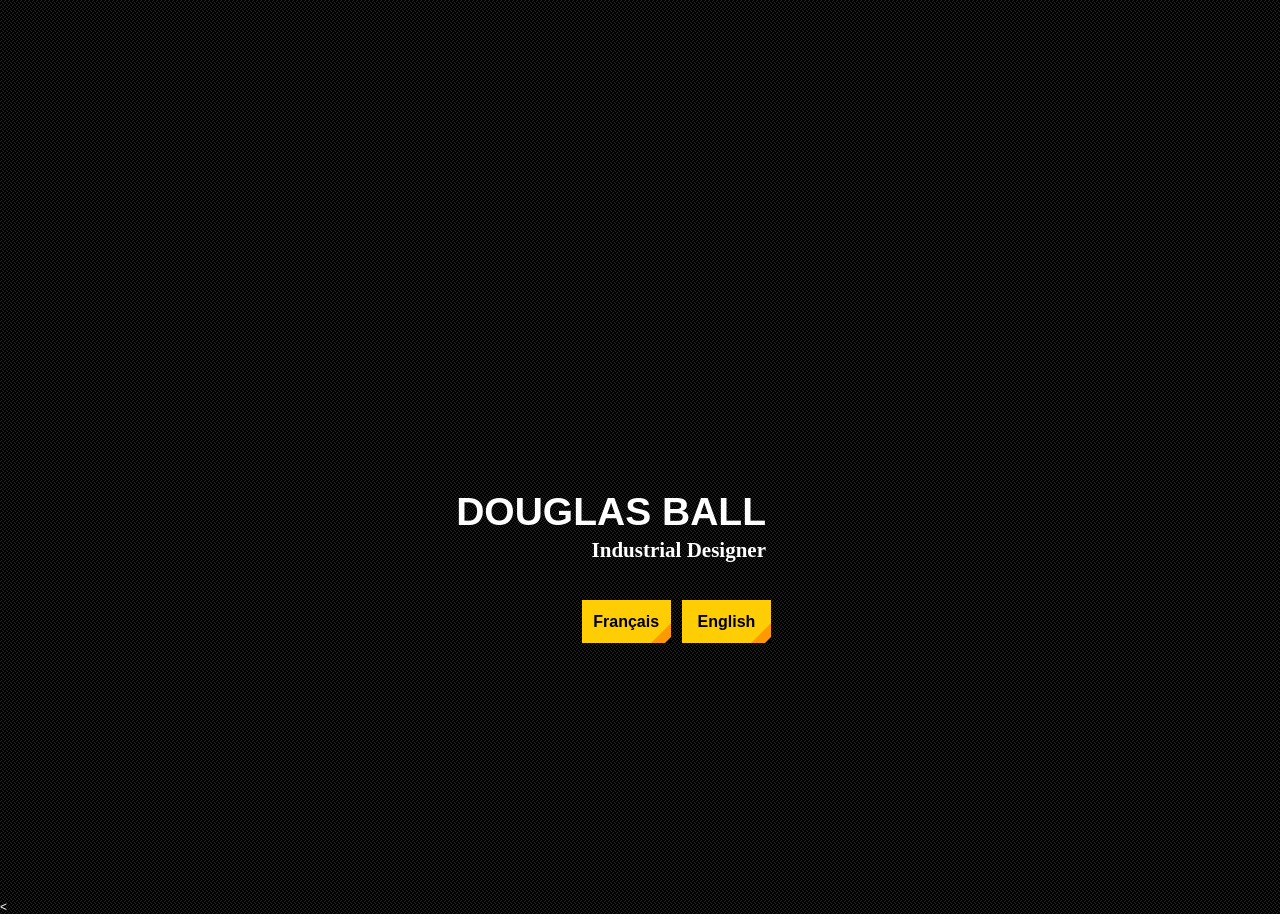
<file: index.html>
<!DOCTYPE html>
<html lang="en">
	<head>
	<meta charset="utf-8">
	<meta name="viewport" content="width=device-width, initial-scale=1.0">

	<meta name="google-site-verification" content="8_BoOnQp1hvRcv9w_NTmVwIzG1y6Srv9Dqgk5kgZcoM">

	<title>Douglas Ball — Canadian Industrial Designer</title>
	<meta name="description" content="Douglas Ball, Canadian industrial designer of the Race office system, the Clipper CS-1 workstation and the Lucy chair. An interactive timeline of his life and work, 1935 to today.">
	<meta name="author" content="Douglas Ball">
	<link rel="canonical" href="https://douglasball.com/">

	<meta property="og:type" content="website">
	<meta property="og:site_name" content="Douglas Ball">
	<meta property="og:title" content="Douglas Ball — Canadian Industrial Designer">
	<meta property="og:description" content="Douglas Ball, Canadian industrial designer of the Race office system, the Clipper CS-1 workstation and the Lucy chair. An interactive timeline of his life and work, 1935 to today.">
	<meta property="og:url" content="https://douglasball.com/">
	<meta property="og:image" content="https://douglasball.com/assets/images/og-douglasball.jpg">
	<meta property="og:image:width" content="1200">
	<meta property="og:image:height" content="630">
	<meta property="og:image:alt" content="The Clipper CS-1 capsule workstation, designed by Douglas Ball">
	<meta property="og:locale" content="en_CA">
	<meta property="og:locale:alternate" content="fr_CA">
	<meta name="twitter:card" content="summary_large_image">
	<meta name="theme-color" content="#ffffff">

	<link rel="shortcut icon" type="image/x-icon" href="assets/images/favicon.ico">
	<link rel="stylesheet" type="text/css" href="assets/css/bundle.css">

	<script type="application/ld+json">
{
 "@context": "https://schema.org",
 "@type": "Person",
 "@id": "https://douglasball.com/#douglas-ball",
 "name": "Douglas Ball",
 "jobTitle": "Industrial designer",
 "birthPlace": {
  "@type": "Place",
  "name": "Peterborough, Ontario, Canada"
 },
 "alumniOf": {
  "@type": "CollegeOrUniversity",
  "name": "Ontario College of Art"
 },
 "url": "https://douglasball.com/",
 "image": "https://douglasball.com/assets/images/og-douglasball.jpg",
 "email": "mailto:info@douglasball.com",
 "worksFor": {
  "@type": "Organization",
  "name": "Douglas Ball Inc.",
  "foundingDate": "1969",
  "address": {
   "@type": "PostalAddress",
   "addressLocality": "Sainte-Anne-de-Bellevue",
   "addressRegion": "QC",
   "addressCountry": "CA"
  }
 },
 "knowsAbout": [
  "Industrial design",
  "Office furniture",
  "Workplace design",
  "Seating design"
 ],
 "sameAs": [
  "https://www.hermanmiller.com/designers/ball/"
 ]
}
	</script>
	<script type="application/ld+json">
{
 "@context": "https://schema.org",
 "@type": "CreativeWork",
 "@id": "https://douglasball.com/#clipper-cs-1",
 "name": "Clipper CS-1",
 "alternateName": [
  "Clipper CS1",
  "Clipper CS-1 Workstation Capsule"
 ],
 "description": "A self-contained capsule computer workstation designed by Douglas Ball. Produced by Newspace, Fort Worth, Texas, 1993–1996.",
 "creator": {
  "@id": "https://douglasball.com/#douglas-ball"
 },
 "producer": {
  "@type": "Organization",
  "name": "Newspace"
 },
 "image": "https://douglasball.com/assets/images/temp/151.jpg",
 "subjectOf": {
  "@type": "WebPage",
  "url": "https://www.mbam.qc.ca/en/works/73203/",
  "name": "Montreal Museum of Fine Arts: Clipper CS-1 Workstation Capsule"
 }
}
	</script>
	<script type="application/ld+json">
{
 "@context": "https://schema.org",
 "@type": "WebSite",
 "name": "Douglas Ball",
 "url": "https://douglasball.com/",
 "inLanguage": [
  "en",
  "fr"
 ],
 "about": {
  "@id": "https://douglasball.com/#douglas-ball"
 }
}
	</script>
</head>

<body>
	<div class="wrapper">
		<div class="lds-roller"><div></div><div></div><div></div><div></div><div></div><div></div><div></div><div></div></div>

		<div class="section-main">
			<div class="section__bar">
	<h1>DOUGLAS BALL - </h1>

	<ul class="list-links">
		<li>
			<a href="#" class="js-popup" data-target="#popup-about">The Studio</a>
		</li>

		
	</ul><!-- /.list-links -->
</div><!-- /.section__bar -->


			<div class="widget-gallery">
	<div class="slider" id="slider__slides">
		<div class="slider__slides">
			<div class="slider__slide slider__slide--devider" data-target="#1930"></div><!-- /.slider__slide -->

			<div class="slider__slide" style="width: 228px;">
				<img src="assets/images/temp/projects1.jpg" alt="Douglas Ball family photograph, 1930s">
			</div>

			<div class="slider__slide" style="width: 285px;">
				<img src="assets/images/temp/projects2.jpg" alt="Douglas Ball as a baby with the family dog">

				<a href="#popup-text1" class="js-popup-text"></a>

				<div class="slider__slide-content mfp-hide" id="popup-text1">
					<div class="hidden-fr">
						<h5>LIFE IS GOOD</h5>

						<p>
							Life was good. I was fed on time and had my dog Max to look after me. As it turned out I remained an only child or as I prefer to say ìfirst bornî.
						</p>
					</div>

					<div class="hidden-en">
						<h5>LA VIE EST BELLE</h5>

						<p>
							La vie était belle. On me donnait à manger a l’heure et mon chien Max me protégeait.  Je suis finalement resté enfant unique ou « l’aîné », comme je préfère le dire.
						</p>
					</div>
				</div><!-- /.slider__slide-content -->
			</div>

			<div class="slider__slide" style="width: 350px;">
				<img src="assets/images/temp/projects3.jpg" alt="Douglas Ball family portrait">
			</div>

			<div class="slider__slide" style="width: 205px;">
				<img src="assets/images/temp/projects4-prev.jpg" alt="Douglas Ball archive photograph">
			</div>

			<div class="slider__slide slider__slide--devider" data-target="#1939" data-target-prev="#1930"></div><!-- /.slider__slide -->

			<div class="slider__slide" style="width: 298px;">
				<img src="assets/images/temp/projects4.jpg" alt="Folding Camera">

				<a href="#popup-text2" class="js-popup-text"></a>

				<div class="slider__slide-content mfp-hide" id="popup-text2">
					<div class="hidden-fr">
						<h5>FOLDING CAMERA</h5>

						<p>
							Whenever I visited my aunt I would go to the living room where she kept this marvelous little folding camera. I would spend hours looking into the lens and manipulating the controls.  Eventually I convinced her to trade the camera for a model of a boat I had made and then after several months managed to get the boat back. She was a very good aunt.  This was the beginning of a lifetime interest in cameras and photography.
						</p>
					</div>

					<div class="hidden-en">
						<h5>APPAREIL-PHOTO PLIANT</h5>

						<p>
							Lorsque je rendais visite à ma tante, j’allais dans le salon où elle rangeait ce merveilleux appareil-photo pliant. Je pouvais passer des heures à examiner les lentilles et manipuler les boutons. J’ai réussi à la convaincre de me donner sa caméra en échange d’un modèle de bateau que j’avais fabriqué et plusieurs mois plus tard, j’ai pu récupérer le bateau. C’était une vraie bonne tante. Ce fut le début d’une grande passion pour les caméras et la photo.
						</p>
					</div>
				</div><!-- /.slider__slide-content -->
			</div>

			<div class="slider__slide" style="width: 417px;">
				<img src="assets/images/temp/projects4-next.jpg" alt="Folding Camera">

				<a href="#popup-text3" class="js-popup-text"></a>

				<div class="slider__slide-content mfp-hide" id="popup-text3">
					<div class="hidden-fr">
						<h5>FOLDING CAMERA</h5>

						<p>
							Whenever I visited my aunt I would go to the living room where she kept this marvelous little folding camera. I would spend hours looking into the lens and manipulating the controls.  Eventually I convinced her to trade the camera for a model of a boat I had made and then after several months managed to get the boat back. She was a very good aunt.  This was the beginning of a lifetime interest in cameras and photography.
						</p>
					</div>

					<div class="hidden-en">
						<h5>APPAREIL-PHOTO PLIANT</h5>

						<p>
							Lorsque je rendais visite à ma tante, j’allais dans le salon où elle rangeait ce merveilleux appareil-photo pliant. Je pouvais passer des heures à examiner les lentilles et manipuler les boutons. J’ai réussi à la convaincre de me donner sa caméra en échange d’un modèle de bateau que j’avais fabriqué et plusieurs mois plus tard, j’ai pu récupérer le bateau. C’était une vraie bonne tante. Ce fut le début d’une grande passion pour les caméras et la photo.
						</p>
					</div>
				</div><!-- /.slider__slide-content -->
			</div>

			<div class="slider__slide" style="width: 193px;">
				<img src="assets/images/temp/projects5-prev.jpg" alt="Douglas Ball archive photograph">
			</div>

			<div class="slider__slide" style="width: 473px;">
				<img src="assets/images/temp/projects5.jpg" alt="Ontario College of Art building">
			</div>

			<div class="slider__slide slider__slide--devider" data-target="#1949" data-target-prev="#1939"></div><!-- /.slider__slide -->

			<div class="slider__slide" style="width: 251px;">
				<img src="assets/images/temp/projects5-next.jpg" alt="Douglas Ball archive photograph">
			</div>

			<div class="slider__slide" style="width: 285px;">
				<img src="assets/images/temp/projects6.jpg" alt="Sunshine Waterloo">

				<a href="#popup-text4" class="js-popup-text"></a>

				<div class="slider__slide-content mfp-hide" id="popup-text4">
					<div class="hidden-fr">
						<h5>SUNSHINE WATERLOO</h5>

						<p>
							Upon my return to Canada I spent a few days in Toronto looking for work but then decided to head to New York. Along the way I stopped in to visit an old school friend who convinced me to spend at least one day in the Kitchener Waterloo area to look for something. In those days it was customary for designers to go to the large cities to seek employment but in reality the manufacturers were in the smaller towns where John had found his position. I agreed to postpone New York for a couple of days and the next day I followed the leads he had given me. That day I received two offers and accepted a position as a designer with a company I had never heard of before. It was called Sunshine Waterloo. 
							I would be their first industrial designer ever. I was given a large empty room with a drafting table and chair and absolutely no direction. Every so often the president would walk by, look in the window, shrug his shoulders and move on. The company manufactured a lot of things but they were best known for their baby carriages, roller skates and tricycles. They also made some a few office chairs, desks, and kitchen pots and pans. Despite this incredible variety of goods they had managed to acquire a certain reputation for quality.
						</p>
					</div>

					<div class="hidden-en">
						<h5>SUNSHINE WATERLOO</h5>

						<p>
							À mon retour au Canada, j’ai passé quelques jours à Toronto pour trouver du travail puis j’ai décidé de me rendre à New-York. En chemin, je suis arrêté visiter un ancien camarade de classe qui m’a convaincu de rester au moins une journée dans la région de Kitchener-Waterloo pour tenter de trouver quelque chose. À cette époque, les designers recherchaient un emploi dans les grands centres urbains mais en réalité, les manufacturiers se trouvaient dans les plus petites villes et c’est dans l’une d’elles que John avait trouvé son emploi. J’ai accepté de reporter de quelques jours ma visite à New-York et le lendemain, j’ai suivi les pistes qu’il m’avait données. Ce jour-là, j’ai reçu deux offres et j’ai accepté un poste de designer dans une compagnie dont je n’avais jamais entendu parler : Sunshine Waterloo. 
							Je fus leur tout premier designer industriel. On m’a assigné une grande pièce vide avec une table à dessin et une chaise. On ne m’a donné aucune directive. De temps en temps, le président m’apercevait, regardait par la fenêtre avant de hausser les épaules et continuer son chemin. La compagnie a fabriqué plusieurs produits mais était plutôt reconnue pour ses landaus, ses planches à roulettes et ses tricycles. Ils ont également produit quelques chaises, des bureaux et des batteries de cuisine. Malgré sa grande variété de produits, la compagnie s’est forgé une bonne réputation en ce qui a trait à la qualité.
						</p>
					</div>
				</div><!-- /.slider__slide-content -->
			</div>

			<div class="slider__slide slider__slide--devider" data-target="#1960" data-target-prev="#1949"></div><!-- /.slider__slide -->

			<div class="slider__slide" style="width: 291px;">
				<img src="assets/images/temp/projects7.jpg" alt="Post-Baby Boom">

				<a href="#popup-text5" class="js-popup-text"></a>

				<div class="slider__slide-content mfp-hide" id="popup-text5">
					<div class="hidden-fr">
						<h5>POST-BABY BOOM</h5>

						<p>
							There were indications that the baby boom that followed the war would soon start to decline, and I had little interest in designing pots or pans.  While the Intention for the New York trip was to seek out a Herman Miller or Knoll it occurred to me that perhaps this company could be remade into something different. After all, my grandmother had said, ìHere is a pencil, draw what you would like to haveî.  I then decided that I would like this company to be more like a Knoll or Herman Miller. After all when you are young and believe in yourself anything is possible. So I reached for my pencil and started to draw furniture.
						</p>
					</div>

					<div class="hidden-en">
						<h5>L’APRÈS BABY-BOOM</h5>

						<p>
							Certains paramètres indiquaient que le baby boom qui suivit la guerre connaîtrait bientôt un déclin et je n’étais pas intéressé à concevoir des batteries de cuisine. Alors que le but de mon voyage à New-York était de trouver un Herman Miller ou un Knoll, j’ai alors pensé que la compagnie pouvait trouver une nouvelle vocation. Après tout, ma grand-mère avait dit : « Voici un crayon. Dessine ce que tu aimerais avoir ». J’ai alors décidé que cette compagnie prendrait des airs de Knoll ou Herman Miller. Après tout, quand on est jeune et que l’on croit en notre potentiel, tout est possible. Alors j’ai pris mon crayon et j’ai commencé à dessiner des meubles.
						</p>
					</div>
				</div><!-- /.slider__slide-content -->
			</div>

			<div class="slider__slide" style="width: 285px;">
				<img src="assets/images/temp/projects8.jpg" alt="1200 Series Airport Seating">

				<a href="#popup-text6" class="js-popup-text"></a>

				<div class="slider__slide-content mfp-hide" id="popup-text6">
					<div class="hidden-fr">
						<h5>1200 SERIES AIRPORT SEATING</h5>

						<p>
							If not the first it was certainly one of the very early designs for Sunshine Office Equipment. At this time the Canadian Government was in the process of building new airports across the country. We arrived a little late in the programme but this series was used in some new terminals. One was the Inuvik terminal in the Northwest Territories. One of the concerns the government had was that the natives would move into the terminal during the winter and sleep on the seating. I persuaded them that it would not be that comfortable but secretly felt with enough furs under them they would be fine. 
							I earned my first patent with this series. The seat and back pads were identical and could be replaced easily by a discrete hook and wire method. I thought this would bring great benefits for a product designed for public spaces. A few years later I saw great numbers of this seating in the Toronto train station. The pads were in terrible shape. They were sliced, burnt and ripped and no one had bothered to replace them.
						</p>
					</div>

					<div class="hidden-en">
						<h5>BANCS D’AÉROPORT SÉRIES 1200</h5>

						<p>
							À cette époque, le gouvernement canadien s’affairait à construire de nouveaux aéroports à la grandeur du pays. Le programme était déjà commencé lorsque nous nous sommes manifestés mais cette série fut utilisée dans certains des nouveaux terminaux, dont celui d’Inuvik dans les Territoires du Nord-Ouest. Les représentants du gouvernement craignaient que les autochtones se rendent au terminal pendant l’hiver pour dormir sur les bancs. J’ai réussi à les convaincre que les bancs ne seraient pas si confortables tout en sachant qu’une bonne couche de fourrure en guise de matelas ferait l’affaire.
							J’ai obtenu mon premier brevet grâce à cette série. Les sièges et les dossiers étaient identiques et pouvaient être facilement remplacés grâce à un système de crochets et de câbles. Je croyais qu’il s’agissait d’un avantage certain pour un produit conçu pour les espaces publics. Quelques années plus tard, j’ai remarqué que la gare de train de Toronto comptait plusieurs de ces sièges. Ils étaient déchirés, brûlés et arrachés et personne n’avait cru bon de les remplacer.
						</p>
					</div>
				</div><!-- /.slider__slide-content -->
			</div>

			<div class="slider__slide" style="width: 320px;">
				<img src="assets/images/temp/projects9.jpg" alt="Sunshine Showroom">

				<a href="#popup-text7" class="js-popup-text"></a>

				<div class="slider__slide-content mfp-hide" id="popup-text7">
					<div class="hidden-fr">
						<h5>SUNSHINE SHOWROOM</h5>

						<p>
							Since I was the only designer in the company it fell on my shoulders to design the showrooms as well as the graphics and do some of the photography. The president Jack Vingoe brought in outside designers to work on certain projects. One was John Gallop from the architectural firm of John C. Parkin.  He designed the desk series shown in this picture. We remained great friends to this day.
							At this point in time the company changed the name from Sunshine Waterloo to Sunshine Office equipment and they slowly started to phase out many of the other product lines. The new direction was established.
						</p>
					</div>

					<div class="hidden-en">
						<h5>SALLE D’EXPOSITION DE SUNSHINE</h5>

						<p>
							Étant donné que j’étais le seul designer de la compagnie, je fus mandaté pour la conception des salles d’exposition. J’étais également responsable des éléments graphiques et de la photographie. Le président, Jack Vingoe, a invité des designers de l’extérieur à travailler sur certains projets. L’un d’eux était John Gallop de la société d’architecture John C. Parkin. Il a dessiné la série de bureaux qui apparaît sur la photo. Nous sommes restés de très bons amis. C’est à cette époque que la compagnie changea de nom, Sunshine Waterloo devint Sunshine Office equipment. La compagnie ralentit la production de plusieurs autres lignes de produits, elle avait pris une nouvelle direction.
						</p>
					</div>
				</div><!-- /.slider__slide-content -->
			</div>

			<div class="slider__slide" style="width: 285px;">
				<img src="assets/images/temp/projects10.jpg" alt="1050 Chair Series">

				<a href="#popup-text8" class="js-popup-text"></a>

				<div class="slider__slide-content mfp-hide" id="popup-text8">
					<div class="hidden-fr">
						<h5>1050 CHAIR SERIES</h5>

						<p>
							In addition to the Airport seating there was a flurry of seating projects in the second and third year I was a staff designer at Sunshine. Gradually the image of the company was changing from one that produced a variety of product to one that was in the office and contract furnishing business. This all happened in a span of three years.
						</p>
					</div>

					<div class="hidden-en">
						<h5>CHAISE SÉRIES 1050</h5>						

						<p>
							Au cours de ma deuxième et troisième année en tant que designer chez Sunshine, il y eût de nombreux projets de sièges, en plus de celui des bancs d’aéroport. Peu à peu, l’image de la compagnie se modifiait. Ayant d’abord été une compagnie qui produisait une variété de produits, elle se spécialisait désormais dans le mobilier de bureau. Ce virage s’est effectué sur une période de trois ans.
						</p>
					</div>
				</div><!-- /.slider__slide-content -->
			</div>

			<div class="slider__slide" style="width: 285px;">
				<img src="assets/images/temp/projects11.jpg" alt="Canadian Pavilion">

				<a href="#popup-text9" class="js-popup-text"></a>

				<div class="slider__slide-content mfp-hide" id="popup-text9">
					<div class="hidden-fr">
						<h5>CANADIAN PAVILION</h5>

						<p>
							Something quite unexpected happened early in the year. I was offered a job by Robin Bush Associates to work on the 1967 World's Fair to be held in Montreal. While I was enjoying my work at Sunshine this offer was extremely interesting as it would allow me to work on exhibition design at a world's fair level.  After serious consideration I accepted and moved the family to Ottawa and commenced work on our section of the Canadian Pavilion. The work in Ottawa was moving along very well but in the year I was there Sunshine bought a wood manufacturer in Montreal and they wanted me to return to the company. Again after serious consideration I agree on the conditions that they rename the company and that I be allowed to work in Montreal as a consultant and not as a staff designer. The president gave me a weekend to present to them a new name for the company. Monday I suggested the name Sunar.
						</p>
					</div>

					<div class="hidden-en">
						<h5>PAVILLON DU CANADA</h5>

						<p>
							Une chose inattendue s’est produite au début de l’année. La société Robin Bush Associates m’a offert en poste en vue de l’exposition universelle de 1967 qui se tiendrait à Montréal. Même si j’aimais mon travail chez Sunshine, cette offre était extrêmement intéressante puisqu’elle me permettrait de travailler à la conception d’une exposition à l’échelle mondiale. Après une sérieuse réflexion, j’ai accepté. J’ai déménagé à Ottawa avec ma famille et j’ai commencé à travailler sur notre section du Pavillon du Canada.
							Le travail progressait bien et pendant que j’étais à Ottawa, Sunshine fit l’acquisition d’un manufacturier de Montréal, spécialisé dans les produits du bois, et ils me demandèrent de revenir à la compagnie. Après une autre bonne réflexion, j’ai accepté à la condition qu’ils rebaptisent la compagnie et qu’ils me permettent de travailler à Montréal en tant que conseiller et non en tant que designer et employé. Le président m’a donné un weekend pour trouver un nouveau nom pour la compagnie. Le lundi, j’ai suggéré le nom de Sunar.
						</p>
					</div>
				</div><!-- /.slider__slide-content -->
			</div>

			<div class="slider__slide" style="width: 143px;">
				<img src="assets/images/temp/projects12.jpg" alt="F System office furniture for Sunar, 1967">

				<a href="#popup-gallery1" class="js-popup-gallery"></a>

				<div class="slider-alt mfp-hide" id="popup-gallery1">
					<div class="slider__clip">
						<div class="slider__slides-alt">
							<div class="slider__slide-alt">
								<img src="assets/images/temp/1.jpg" loading="lazy" alt="F System office furniture for Sunar, 1967, slide 1" class="hidden-fr">

								<img src="assets/images/temp/1_fr.jpg" loading="lazy" alt="F System office furniture for Sunar, 1967, slide 1 (French caption)" class="hidden-en">
							</div><!-- /.slider__slide -->

							<div class="slider__slide-alt">
								<img src="assets/images/temp/2.jpg" loading="lazy" alt="F System office furniture for Sunar, 1967, slide 2" class="hidden-fr">

								<img src="assets/images/temp/2_fr.jpg" loading="lazy" alt="F System office furniture for Sunar, 1967, slide 2 (French caption)" class="hidden-en">
							</div><!-- /.slider__slide -->
						</div><!-- /.slider__slides -->
					</div><!-- /.slider__clip -->
				</div><!-- /.slider js-slider -->
			</div>

			<div class="slider__slide" style="width: 210px;">
				<img src="assets/images/temp/projects13.jpg" alt="Animated drawing of an open-plan office">

				<a href="#popup-video1" class="js-popup-video"></a>

				<div class="slider__slide-video mfp-hide" id="popup-video1" data-video="assets/images/project13.mp4"></div><!-- /.slider__slide-content -->
			</div>

			<div class="slider__slide" style="width: 245px;">
				<img src="assets/images/temp/projects14.jpg" alt="S System for Sunar, 1969–1978">

				<a href="#popup-gallery2" class="js-popup-gallery"></a>

				<div class="slider-alt mfp-hide" id="popup-gallery2">
					<div class="slider__clip">
						<div class="slider__slides-alt">
							<div class="slider__slide-alt">
								<img src="assets/images/temp/11.jpg" loading="lazy" alt="S System for Sunar, 1969–1978, slide 1" class="hidden-fr">
								<img src="assets/images/temp/11_fr.jpg" loading="lazy" alt="S System for Sunar, 1969–1978, slide 1 (French caption)" class="hidden-en">
							</div><!-- /.slider__slide -->

							<div class="slider__slide-alt">
								<img src="assets/images/temp/12.jpg" loading="lazy" alt="S System for Sunar, 1969–1978, slide 2" class="hidden-fr">
								<img src="assets/images/temp/12_fr.jpg" loading="lazy" alt="S System for Sunar, 1969–1978, slide 2 (French caption)" class="hidden-en">
							</div><!-- /.slider__slide -->

							<div class="slider__slide-alt">
								<img src="assets/images/temp/13.jpg" loading="lazy" alt="S System for Sunar, 1969–1978, slide 3" class="hidden-fr">
								<img src="assets/images/temp/13_fr.jpg" loading="lazy" alt="S System for Sunar, 1969–1978, slide 3 (French caption)" class="hidden-en">
							</div><!-- /.slider__slide -->
						</div><!-- /.slider__slides -->
					</div><!-- /.slider__clip -->
				</div><!-- /.slider js-slider -->
			</div>

			<div class="slider__slide" style="width: 203px;">
				<img src="assets/images/temp/projects15.jpg" alt="Unitwall System for Sunar, 1969–1990">

				<a href="#popup-gallery3" class="js-popup-gallery"></a>

				<div class="slider-alt mfp-hide" id="popup-gallery3">
					<div class="slider__clip">
						<div class="slider__slides-alt">
							<div class="slider__slide-alt">
								<img src="assets/images/temp/21.jpg" loading="lazy" alt="Unitwall System for Sunar, 1969–1990, slide 1" class="hidden-fr">
								<img src="assets/images/temp/21_fr.jpg" loading="lazy" alt="Unitwall System for Sunar, 1969–1990, slide 1 (French caption)" class="hidden-en">
							</div><!-- /.slider__slide -->

							<div class="slider__slide-alt">
								<img src="assets/images/temp/22.jpg" loading="lazy" alt="Unitwall System for Sunar, 1969–1990, slide 2" class="hidden-fr">
								<img src="assets/images/temp/22_fr.jpg" loading="lazy" alt="Unitwall System for Sunar, 1969–1990, slide 2 (French caption)" class="hidden-en">
							</div><!-- /.slider__slide -->

							<div class="slider__slide-alt">
								<img src="assets/images/temp/23.jpg" loading="lazy" alt="Unitwall System for Sunar, 1969–1990, slide 3" class="hidden-fr">
								<img src="assets/images/temp/23_fr.jpg" loading="lazy" alt="Unitwall System for Sunar, 1969–1990, slide 3 (French caption)" class="hidden-en">
							</div><!-- /.slider__slide -->
						</div><!-- /.slider__slides -->
					</div><!-- /.slider__clip -->
				</div><!-- /.slider js-slider -->
			</div>

			<div class="slider__slide" style="width: 285px;">
				<img src="assets/images/temp/projects16.jpg" alt="Still from a film of a child with a wheel">

				<a href="#popup-video2" class="js-popup-video"></a>

				<div class="slider__slide-video mfp-hide" id="popup-video2" data-video="assets/images/70seconds.mp4"></div><!-- /.slider__slide-content -->
			</div>

			<div class="slider__slide" style="width: 237px;">
				<img src="assets/images/temp/projects17.jpg" alt="PAS System for Sunar, 1971–1986">

				<a href="#popup-gallery4" class="js-popup-gallery"></a>

				<div class="slider-alt mfp-hide" id="popup-gallery4">
					<div class="slider__clip">
						<div class="slider__slides-alt">
							<div class="slider__slide-alt">
								<img src="assets/images/temp/31.jpg" loading="lazy" alt="PAS System for Sunar, 1971–1986, slide 1" class="hidden-fr">
								<img src="assets/images/temp/31_fr.jpg" loading="lazy" alt="PAS System for Sunar, 1971–1986, slide 1 (French caption)" class="hidden-en">
							</div><!-- /.slider__slide -->

							<div class="slider__slide-alt">
								<img src="assets/images/temp/32.jpg" loading="lazy" alt="PAS System for Sunar, 1971–1986, slide 2" class="hidden-fr">
								<img src="assets/images/temp/32_fr.jpg" loading="lazy" alt="PAS System for Sunar, 1971–1986, slide 2 (French caption)" class="hidden-en">
							</div><!-- /.slider__slide -->
						</div><!-- /.slider__slides -->
					</div><!-- /.slider__clip -->
				</div><!-- /.slider js-slider -->
			</div>

			<div class="slider__slide slider__slide--devider" data-target="#1970" data-target-prev="#1960"></div><!-- /.slider__slide -->

			<div class="slider__slide" style="width: 249px;">
				<img src="assets/images/temp/projects18.jpg" alt="Curb-climbing wheelchair prototype, 1973">

				<a href="#popup-gallery5" class="js-popup-gallery"></a>

				<div class="slider-alt mfp-hide" id="popup-gallery5">
					<div class="slider__clip">
						<div class="slider__slides-alt">
							<div class="slider__slide-alt">
								<img src="assets/images/temp/41.jpg" loading="lazy" alt="Curb-climbing wheelchair prototype, 1973, slide 1" class="hidden-fr">
								<img src="assets/images/temp/41_fr.jpg" loading="lazy" alt="Curb-climbing wheelchair prototype, 1973, slide 1 (French caption)" class="hidden-en">
							</div><!-- /.slider__slide -->

							<div class="slider__slide-alt">
								<img src="assets/images/temp/42.jpg" loading="lazy" alt="Curb-climbing wheelchair prototype, 1973, slide 2" class="hidden-fr">
								<img src="assets/images/temp/42_fr.jpg" loading="lazy" alt="Curb-climbing wheelchair prototype, 1973, slide 2 (French caption)" class="hidden-en">
							</div><!-- /.slider__slide -->

							<div class="slider__slide-alt">
								<img src="assets/images/temp/43.jpg" loading="lazy" alt="Curb-climbing wheelchair prototype, 1973, slide 3" class="hidden-fr">
								<img src="assets/images/temp/43_fr.jpg" loading="lazy" alt="Curb-climbing wheelchair prototype, 1973, slide 3 (French caption)" class="hidden-en">
							</div><!-- /.slider__slide -->

							<div class="slider__slide-alt">
								<img src="assets/images/temp/44.jpg" loading="lazy" alt="Curb-climbing wheelchair prototype, 1973, slide 4" class="hidden-fr">
								<img src="assets/images/temp/44_fr.jpg" loading="lazy" alt="Curb-climbing wheelchair prototype, 1973, slide 4 (French caption)" class="hidden-en">
							</div><!-- /.slider__slide -->

							<div class="slider__slide-alt">
								<img src="assets/images/temp/45.jpg" loading="lazy" alt="Curb-climbing wheelchair prototype, 1973, slide 5" class="hidden-fr">
								<img src="assets/images/temp/45_fr.jpg" loading="lazy" alt="Curb-climbing wheelchair prototype, 1973, slide 5 (French caption)" class="hidden-en">
							</div><!-- /.slider__slide -->

							<div class="slider__slide-alt">
								<img src="assets/images/temp/46.jpg" loading="lazy" alt="Curb-climbing wheelchair prototype, 1973, slide 6" class="hidden-fr">
								<img src="assets/images/temp/46_fr.jpg" loading="lazy" alt="Curb-climbing wheelchair prototype, 1973, slide 6 (French caption)" class="hidden-en">
							</div><!-- /.slider__slide -->

							<div class="slider__slide-alt">
								<img src="assets/images/temp/47.jpg" loading="lazy" alt="Curb-climbing wheelchair prototype, 1973, slide 7" class="hidden-fr">
								<img src="assets/images/temp/47_fr.jpg" loading="lazy" alt="Curb-climbing wheelchair prototype, 1973, slide 7 (French caption)" class="hidden-en">
							</div><!-- /.slider__slide -->
						</div><!-- /.slider__slides -->
					</div><!-- /.slider__clip -->
				</div><!-- /.slider js-slider -->
			</div>

			<div class="slider__slide" style="width: 150px;">
				<img src="assets/images/temp/projects19.jpg" alt="Child&#x27;s wheelchair prototype">
			</div>

			<div class="slider__slide" style="width: 170px;">
				<img src="assets/images/temp/projects20.jpg" alt="Race System lighting pole detail">
			</div>

			<div class="slider__slide" style="width: 207px;">
				<img src="assets/images/temp/projects21.jpg" alt="Chair prototype models">

				<a href="#popup-gallery5b" class="js-popup-gallery"></a>

				<div class="slider-alt mfp-hide" id="popup-gallery5b">
					<div class="slider__clip">
						<div class="slider__slides-alt">
							<div class="slider__slide-alt">
								<img src="assets/images/temp/51.jpg" loading="lazy" alt="Chair prototype models, slide 1" class="hidden-fr">
								<img src="assets/images/temp/51_fr.jpg" loading="lazy" alt="Chair prototype models, slide 1 (French caption)" class="hidden-en">
							</div><!-- /.slider__slide -->

							<div class="slider__slide-alt">
								<img src="assets/images/temp/52.jpg" loading="lazy" alt="Chair prototype models, slide 2" class="hidden-fr">
								<img src="assets/images/temp/52_fr.jpg" loading="lazy" alt="Chair prototype models, slide 2 (French caption)" class="hidden-en">
							</div><!-- /.slider__slide -->

							<div class="slider__slide-alt">
								<img src="assets/images/temp/53.jpg" loading="lazy" alt="Chair prototype models, slide 3" class="hidden-fr">
								<img src="assets/images/temp/53_fr.jpg" loading="lazy" alt="Chair prototype models, slide 3 (French caption)" class="hidden-en">
							</div><!-- /.slider__slide -->

							<div class="slider__slide-alt">
								<img src="assets/images/temp/54.jpg" loading="lazy" alt="Chair prototype models, slide 4" class="hidden-fr">
								<img src="assets/images/temp/54_fr.jpg" loading="lazy" alt="Chair prototype models, slide 4 (French caption)" class="hidden-en">
							</div><!-- /.slider__slide -->

							<div class="slider__slide-alt">
								<img src="assets/images/temp/55.jpg" loading="lazy" alt="Chair prototype models, slide 5" class="hidden-fr">
								<img src="assets/images/temp/55_fr.jpg" loading="lazy" alt="Chair prototype models, slide 5 (French caption)" class="hidden-en">
							</div><!-- /.slider__slide -->
						</div><!-- /.slider__slides -->
					</div><!-- /.slider__clip -->
				</div><!-- /.slider js-slider -->
			</div>

			<div class="slider__slide" style="width: 264px;">
				<img src="assets/images/temp/projects22.jpg" alt="Race System concept sketch">
			</div>

			<div class="slider__slide" style="width: 221px;">
				<img src="assets/images/temp/projects23.jpg" alt="Race System sketches, Paris 1977">

				<a href="#popup-gallery6" class="js-popup-gallery"></a>

				<div class="slider-alt mfp-hide" id="popup-gallery6">
					<div class="slider__clip">
						<div class="slider__slides-alt">
							<div class="slider__slide-alt">
								<img src="assets/images/temp/61.jpg" loading="lazy" alt="Race System sketches, Paris 1977, slide 1" class="hidden-fr">
								<img src="assets/images/temp/61_fr.jpg" loading="lazy" alt="Race System sketches, Paris 1977, slide 1 (French caption)" class="hidden-en">
							</div><!-- /.slider__slide -->

							<div class="slider__slide-alt">
								<img src="assets/images/temp/62.jpg" loading="lazy" alt="Race System sketches, Paris 1977, slide 2" class="hidden-fr">
								<img src="assets/images/temp/62_fr.jpg" loading="lazy" alt="Race System sketches, Paris 1977, slide 2 (French caption)" class="hidden-en">
							</div><!-- /.slider__slide -->

							<div class="slider__slide-alt">
								<img src="assets/images/temp/63.jpg" loading="lazy" alt="Race System sketches, Paris 1977, slide 3" class="hidden-fr">
								<img src="assets/images/temp/63_fr.jpg" loading="lazy" alt="Race System sketches, Paris 1977, slide 3 (French caption)" class="hidden-en">
							</div><!-- /.slider__slide -->

							<div class="slider__slide-alt">
								<img src="assets/images/temp/64.jpg" loading="lazy" alt="Race System sketches, Paris 1977, slide 4" class="hidden-fr">
								<img src="assets/images/temp/64_fr.jpg" loading="lazy" alt="Race System sketches, Paris 1977, slide 4 (French caption)" class="hidden-en">
							</div><!-- /.slider__slide -->

							<div class="slider__slide-alt">
								<img src="assets/images/temp/65.jpg" loading="lazy" alt="Race System sketches, Paris 1977, slide 5" class="hidden-fr">
								<img src="assets/images/temp/65_fr.jpg" loading="lazy" alt="Race System sketches, Paris 1977, slide 5 (French caption)" class="hidden-en">
							</div><!-- /.slider__slide -->

							<div class="slider__slide-alt">
								<img src="assets/images/temp/66.jpg" loading="lazy" alt="Race System sketches, Paris 1977, slide 6" class="hidden-fr">
								<img src="assets/images/temp/66_fr.jpg" loading="lazy" alt="Race System sketches, Paris 1977, slide 6 (French caption)" class="hidden-en">
							</div><!-- /.slider__slide -->
						</div><!-- /.slider__slides -->
					</div><!-- /.slider__clip -->
				</div><!-- /.slider js-slider -->
			</div>

			<div class="slider__slide" style="width: 162px;">
				<img src="assets/images/temp/projects24.jpg" alt="Montreal Showroom">

				<a href="#popup-text10" class="js-popup-text"></a>

				<div class="slider__slide-content mfp-hide" id="popup-text10">
					<div class="hidden-fr">
						<h5>MONTREAL SHOWROOM</h5>

						<p>
							After the frenzied activity with Race I moved with the family to California for a short time to try and get my head together again. There was little time to rest as we had to start work on the Montreal showroom. However during our time in California I decided it was time to think of a simpler concept of furniture which would not be thought of as a system.
						</p>
					</div>

					<div class="hidden-en">
						<h5>SALLE D’EXPOSITION DE MONTRÉAL</h5>

						<p>
							Suite à l’effervescence liée au projet Race, je suis déménagé avec ma famille en Californie pour tenter de reprendre mes esprits. Je n’avais pas beaucoup de temps pour me reposer puisqu’il fallait commencer à travailler sur la salle d’exposition montréalaise. Toutefois, pendant notre séjour en Californie, j’ai décidé qu’il était temps de penser à un concept de mobilier plus simple qui ne fonctionnerait pas comme un système.
						</p>
					</div>
				</div><!-- /.slider__slide-content -->
			</div>

			<div class="slider__slide" style="width: 209px;">
				<img src="assets/images/temp/projects25.jpg" alt="Cameron Series for SunarHauserman, 1983">

				<a href="#popup-gallery7" class="js-popup-gallery"></a>

				<div class="slider-alt mfp-hide" id="popup-gallery7">
					<div class="slider__clip">
						<div class="slider__slides-alt">
							<div class="slider__slide-alt">
								<img src="assets/images/temp/71.jpg" loading="lazy" alt="Cameron Series for SunarHauserman, 1983, slide 1" class="hidden-fr">
								<img src="assets/images/temp/71_fr.jpg" loading="lazy" alt="Cameron Series for SunarHauserman, 1983, slide 1 (French caption)" class="hidden-en">
							</div><!-- /.slider__slide -->

							<div class="slider__slide-alt">
								<img src="assets/images/temp/72.jpg" loading="lazy" alt="Cameron Series for SunarHauserman, 1983, slide 2" class="hidden-fr">
								<img src="assets/images/temp/72_fr.jpg" loading="lazy" alt="Cameron Series for SunarHauserman, 1983, slide 2 (French caption)" class="hidden-en">
							</div><!-- /.slider__slide -->

							<div class="slider__slide-alt">
								<img src="assets/images/temp/73.jpg" loading="lazy" alt="Cameron Series for SunarHauserman, 1983, slide 3" class="hidden-fr">
								<img src="assets/images/temp/73_fr.jpg" loading="lazy" alt="Cameron Series for SunarHauserman, 1983, slide 3 (French caption)" class="hidden-en">
							</div><!-- /.slider__slide -->

							<div class="slider__slide-alt">
								<img src="assets/images/temp/74.jpg" loading="lazy" alt="Cameron Series for SunarHauserman, 1983, slide 4" class="hidden-fr">
								<img src="assets/images/temp/74_fr.jpg" loading="lazy" alt="Cameron Series for SunarHauserman, 1983, slide 4 (French caption)" class="hidden-en">
							</div><!-- /.slider__slide -->
						</div><!-- /.slider__slides -->
					</div><!-- /.slider__clip -->
				</div><!-- /.slider js-slider -->
			</div>

			<div class="slider__slide slider__slide--devider" data-target="#1980" data-target-prev="#1970"></div><!-- /.slider__slide -->

			<div class="slider__slide" style="width: 195px;">
				<img src="assets/images/temp/projects26.jpg" alt="Office interior with Douglas Ball furniture">

				<a href="#popup-gallery8" class="js-popup-gallery"></a>

				<div class="slider-alt mfp-hide" id="popup-gallery8">
					<div class="slider__clip">
						<div class="slider__slides-alt">
							<div class="slider__slide-alt">
								<img src="assets/images/temp/81.jpg" loading="lazy" alt="Douglas Ball project, slide 1">
							</div><!-- /.slider__slide -->

							<div class="slider__slide-alt">
								<img src="assets/images/temp/82.jpg" loading="lazy" alt="Douglas Ball project, slide 2">
							</div><!-- /.slider__slide -->
						</div><!-- /.slider__slides -->
					</div><!-- /.slider__clip -->
				</div><!-- /.slider js-slider -->
			</div>

			<div class="slider__slide" style="width: 265px;">
				<img src="assets/images/temp/projects27.jpg" alt="Clipper CS-1 capsule workstation, front view">

				<div class="slider__slide-gallery"></div><!-- /.slider__slide-content -->
			</div>

			<div class="slider__slide" style="width: 191px;">
				<img src="assets/images/temp/projects28.jpg" alt="Clipper CS-1 capsule workstation, open">
			</div>

			<div class="slider__slide" style="width: 230px;">
				<img src="assets/images/temp/projects29.jpg" alt="London Showroom">

				<a href="#popup-text11" class="js-popup-text"></a>

				<div class="slider__slide-content mfp-hide" id="popup-text11">
					<div class="hidden-fr">
						<h5>LONDON SHOWROOM</h5>

						<p>
							The Sunar Hauserman London Showroom opening took place on a warm summer evening, which was fortunate since many people never managed to get in until late in the evening.  Michael Graves showroom design was stunning. Race looked great in the space. The food and the flowers were exceptional as usual but it was for most of us a rather sad evening. Many of us had learned that Bobby Cadwallader would soon leave the company. We then assumed that this would be the last showroom designed by Michael. Finally Christine Rae who had made such a huge contribution to these events and the success of Sunar was too ill to attend. 
							It felt like it could be the end of an era. As it turned out we were right.
						</p>
					</div>

					<div class="hidden-en">
						<h5>SALLE D’EXPOSITION LONDONIENNE</h5>

						<p>
							L’inauguration de la salle d’exposition londonienne de Sunar Hauserman s’est tenue lors d’une chaude soirée d’été ce qui permit à plusieurs personnes d’y entrer même s’il se faisait tard. Le design de Michel Graves était stupéfiant. Race était mis en valeur dans cet environnement. Le repas et les fleurs étaient exceptionnels, comme toujours, mais pour la plupart d’entre nous, ce fut une soirée triste. D’abord, nous avions appris que Bobby Cadwallader quitterait bientôt la compagnie et nous présumions que Michael avait réalisé sa dernière salle d’exposition. De plus, Christine Rae qui avait largement contribué à ces événements et au succès de Sunar était trop malade pour participer. Nous avions l’impression qu’une page était sur le point d’être tournée et l’histoire nous donna raison.
							L’auvent me permettait de me concentrer sur mon travail et d’éviter les distractions.
						</p>
					</div>					
				</div><!-- /.slider__slide-content -->
			</div>

			<div class="slider__slide" style="width: 201px;">
				<img src="assets/images/temp/projects30.jpg" alt="Prototype work in the Douglas Ball Inc. model shop">
			</div>

			<div class="slider__slide" style="width: 313px;">
				<img src="assets/images/temp/projects31.jpg" alt="Mainstreet for SunarHauserman, 1983–1989">

				<a href="#popup-gallery9" class="js-popup-gallery"></a>

				<div class="slider-alt mfp-hide" id="popup-gallery9">
					<div class="slider__clip">
						<div class="slider__slides-alt">
							<div class="slider__slide-alt">
								<img src="assets/images/temp/91.jpg" loading="lazy" alt="Mainstreet for SunarHauserman, 1983–1989, slide 1" class="hidden-fr">
								<img src="assets/images/temp/91_fr.jpg" loading="lazy" alt="Mainstreet for SunarHauserman, 1983–1989, slide 1 (French caption)" class="hidden-en">
							</div><!-- /.slider__slide -->

							<div class="slider__slide-alt">
								<img src="assets/images/temp/92.jpg" loading="lazy" alt="Mainstreet for SunarHauserman, 1983–1989, slide 2" class="hidden-fr">
								<img src="assets/images/temp/92_fr.jpg" loading="lazy" alt="Mainstreet for SunarHauserman, 1983–1989, slide 2 (French caption)" class="hidden-en">
							</div><!-- /.slider__slide -->
						</div><!-- /.slider__slides -->
					</div><!-- /.slider__clip -->
				</div><!-- /.slider js-slider -->
			</div>

			<div class="slider__slide" style="width: 337px;">
				<img src="assets/images/temp/projects32.jpg" alt="Flight simulator helmet for CAE, 1990">

				<a href="#popup-gallery10" class="js-popup-gallery"></a>

				<div class="slider-alt mfp-hide" id="popup-gallery10">
					<div class="slider__clip">
						<div class="slider__slides-alt">
							<div class="slider__slide-alt">
								<img src="assets/images/temp/101.jpg" loading="lazy" alt="Flight simulator helmet for CAE, 1990, slide 1" class="hidden-fr">
								<img src="assets/images/temp/101_fr.jpg" loading="lazy" alt="Flight simulator helmet for CAE, 1990, slide 1 (French caption)" class="hidden-en">
							</div><!-- /.slider__slide -->

							<div class="slider__slide-alt">
								<img src="assets/images/temp/102.jpg" loading="lazy" alt="Flight simulator helmet for CAE, 1990, slide 2" class="hidden-fr">
								<img src="assets/images/temp/102_fr.jpg" loading="lazy" alt="Flight simulator helmet for CAE, 1990, slide 2 (French caption)" class="hidden-en">
							</div><!-- /.slider__slide -->

							<div class="slider__slide-alt">
								<img src="assets/images/temp/103.jpg" loading="lazy" alt="Flight simulator helmet for CAE, 1990, slide 3" class="hidden-fr">
								<img src="assets/images/temp/103_fr.jpg" loading="lazy" alt="Flight simulator helmet for CAE, 1990, slide 3 (French caption)" class="hidden-en">
							</div><!-- /.slider__slide -->
						</div><!-- /.slider__slides -->
					</div><!-- /.slider__clip -->
				</div><!-- /.slider js-slider -->
			</div>

			<div class="slider__slide slider__slide--devider" data-target="#1990" data-target-prev="#1980"></div><!-- /.slider__slide -->

			<div class="slider__slide" style="width: 166px;">
				<img src="assets/images/temp/projects33.jpg" alt="SunarHauserman declares bankruptcy, January 1990">

				<a href="#popup-gallery11" class="js-popup-gallery"></a>

				<div class="slider-alt mfp-hide" id="popup-gallery11">
					<div class="slider__clip">
						<div class="slider__slides-alt">
							<div class="slider__slide-alt">
								<img src="assets/images/temp/111.jpg" loading="lazy" alt="SunarHauserman declares bankruptcy, January 1990, slide 1" class="hidden-fr">
								<img src="assets/images/temp/111_fr.jpg" loading="lazy" alt="SunarHauserman declares bankruptcy, January 1990, slide 1 (French caption)" class="hidden-en">
							</div><!-- /.slider__slide -->

							<div class="slider__slide-alt">
								<img src="assets/images/temp/112.jpg" loading="lazy" alt="SunarHauserman declares bankruptcy, January 1990, slide 2" class="hidden-fr">
								<img src="assets/images/temp/112_fr.jpg" loading="lazy" alt="SunarHauserman declares bankruptcy, January 1990, slide 2 (French caption)" class="hidden-en">
							</div><!-- /.slider__slide -->
						</div><!-- /.slider__slides -->
					</div><!-- /.slider__clip -->
				</div><!-- /.slider js-slider -->
			</div>

			<div class="slider__slide" style="width: 327px;">
				<img src="assets/images/temp/projects34.jpg" alt="Ballet Table for Vecta, 1990">

				<a href="#popup-gallery12" class="js-popup-gallery"></a>

				<div class="slider-alt mfp-hide" id="popup-gallery12">
					<div class="slider__clip">
						<div class="slider__slides-alt">
							<div class="slider__slide-alt">
								<img src="assets/images/temp/121.jpg" loading="lazy" alt="Ballet Table for Vecta, 1990, slide 1" class="hidden-fr">
								<img src="assets/images/temp/121_fr.jpg" loading="lazy" alt="Ballet Table for Vecta, 1990, slide 1 (French caption)" class="hidden-en">
							</div><!-- /.slider__slide -->

							<div class="slider__slide-alt">
								<img src="assets/images/temp/122.jpg" loading="lazy" alt="Ballet Table for Vecta, 1990, slide 2" class="hidden-fr">
								<img src="assets/images/temp/122_fr.jpg" loading="lazy" alt="Ballet Table for Vecta, 1990, slide 2 (French caption)" class="hidden-en">
							</div><!-- /.slider__slide -->

							<div class="slider__slide-alt">
								<img src="assets/images/temp/123.jpg" loading="lazy" alt="Ballet Table for Vecta, 1990, slide 3" class="hidden-fr">
								<img src="assets/images/temp/123_fr.jpg" loading="lazy" alt="Ballet Table for Vecta, 1990, slide 3 (French caption)" class="hidden-en">
							</div><!-- /.slider__slide -->
						</div><!-- /.slider__slides -->
					</div><!-- /.slider__clip -->
				</div><!-- /.slider js-slider -->
			</div>

			<div class="slider__slide" style="width: 256px;">
				<img src="assets/images/temp/projects35.jpg" alt="Ballet Table detail">
			</div>

			<div class="slider__slide" style="width: 245px;">
				<img src="assets/images/temp/projects36.jpg" alt="Ballet Table detail">
			</div>

			<div class="slider__slide" style="width: 244px;">
				<img src="assets/images/temp/projects37.jpg" alt="Wheelchair chassis prototype">

			</div>

			<div class="slider__slide" style="width: 175px;">
				<img src="assets/images/temp/projects38.jpg" alt="Ball Sofa Chair for ai, 1991–1994">

				<a href="#popup-gallery13" class="js-popup-gallery"></a>

				<div class="slider-alt mfp-hide" id="popup-gallery13">
					<div class="slider__clip">
						<div class="slider__slides-alt">
							<div class="slider__slide-alt">
								<img src="assets/images/temp/131.jpg" loading="lazy" alt="Ball Sofa Chair for ai, 1991–1994, slide 1" class="hidden-fr">
								<img src="assets/images/temp/131_fr.jpg" loading="lazy" alt="Ball Sofa Chair for ai, 1991–1994, slide 1 (French caption)" class="hidden-en">
							</div><!-- /.slider__slide -->
						</div><!-- /.slider__slides -->
					</div><!-- /.slider__clip -->
				</div><!-- /.slider js-slider -->
			</div>

			<div class="slider__slide" style="width: 226px;">
				<img src="assets/images/temp/projects39.jpg" alt="Special wheelchair for a Middle East client, 1993">

				<a href="#popup-gallery14" class="js-popup-gallery"></a>

				<div class="slider-alt mfp-hide" id="popup-gallery14">
					<div class="slider__clip">
						<div class="slider__slides-alt">
							<div class="slider__slide-alt">
								<img src="assets/images/temp/141.jpg" loading="lazy" alt="Special wheelchair for a Middle East client, 1993, slide 1" class="hidden-fr">
								<img src="assets/images/temp/141_fr.jpg" loading="lazy" alt="Special wheelchair for a Middle East client, 1993, slide 1 (French caption)" class="hidden-en">
							</div><!-- /.slider__slide -->

							<div class="slider__slide-alt">
								<img src="assets/images/temp/142.jpg" loading="lazy" alt="Special wheelchair for a Middle East client, 1993, slide 2" class="hidden-fr">
								<img src="assets/images/temp/142_fr.jpg" loading="lazy" alt="Special wheelchair for a Middle East client, 1993, slide 2 (French caption)" class="hidden-en">
							</div><!-- /.slider__slide -->
						</div><!-- /.slider__slides -->
					</div><!-- /.slider__clip -->
				</div><!-- /.slider js-slider -->
			</div>

			<div class="slider__slide" style="width: 180px;">
				<img src="assets/images/temp/projects40.jpg" alt="Clipper CS-1 capsule workstation, 1993">

				<a href="#popup-gallery15" class="js-popup-gallery"></a>

				<div class="slider-alt mfp-hide" id="popup-gallery15">
					<div class="slider__clip">
						<div class="slider__slides-alt">
							<div class="slider__slide-alt">
								<img src="assets/images/temp/151.jpg" loading="lazy" alt="Clipper CS-1 capsule workstation, 1993, slide 1" class="hidden-fr">
								<img src="assets/images/temp/151_fr.jpg" loading="lazy" alt="Clipper CS-1 capsule workstation, 1993, slide 1 (French caption)" class="hidden-en">
							</div><!-- /.slider__slide -->

							<div class="slider__slide-alt">
								<img src="assets/images/temp/152.jpg" loading="lazy" alt="Clipper CS-1 capsule workstation, 1993, slide 2" class="hidden-fr">
								<img src="assets/images/temp/152_fr.jpg" loading="lazy" alt="Clipper CS-1 capsule workstation, 1993, slide 2 (French caption)" class="hidden-en">
							</div><!-- /.slider__slide -->

							<div class="slider__slide-alt">
								<img src="assets/images/temp/153.jpg" loading="lazy" alt="Clipper CS-1 capsule workstation, 1993, slide 3" class="hidden-fr">
								<img src="assets/images/temp/153_fr.jpg" loading="lazy" alt="Clipper CS-1 capsule workstation, 1993, slide 3 (French caption)" class="hidden-en">
							</div><!-- /.slider__slide -->

							<div class="slider__slide-alt">
								<img src="assets/images/temp/154.jpg" loading="lazy" alt="Clipper CS-1 capsule workstation, 1993, slide 4" class="hidden-fr">
								<img src="assets/images/temp/154_fr.jpg" loading="lazy" alt="Clipper CS-1 capsule workstation, 1993, slide 4 (French caption)" class="hidden-en">
							</div><!-- /.slider__slide -->

							<div class="slider__slide-alt">
								<img src="assets/images/temp/155.jpg" loading="lazy" alt="Clipper CS-1 capsule workstation, 1993, slide 5" class="hidden-fr">
								<img src="assets/images/temp/155_fr.jpg" loading="lazy" alt="Clipper CS-1 capsule workstation, 1993, slide 5 (French caption)" class="hidden-en">
							</div><!-- /.slider__slide -->
						</div><!-- /.slider__slides -->
					</div><!-- /.slider__clip -->
				</div><!-- /.slider js-slider -->
			</div>

			<div class="slider__slide" style="width: 244px;">
				<img src="assets/images/temp/projects41.jpg" alt="Bicycle Chair development for Vecta, 1995–1997">

				<a href="#popup-gallery16" class="js-popup-gallery"></a>

				<div class="slider-alt mfp-hide" id="popup-gallery16">
					<div class="slider__clip">
						<div class="slider__slides-alt">
							<div class="slider__slide-alt">
								<img src="assets/images/temp/161.jpg" loading="lazy" alt="Bicycle Chair development for Vecta, 1995–1997, slide 1" class="hidden-fr">
								<img src="assets/images/temp/161_fr.jpg" loading="lazy" alt="Bicycle Chair development for Vecta, 1995–1997, slide 1 (French caption)" class="hidden-en">
							</div><!-- /.slider__slide -->

							<div class="slider__slide-alt">
								<img src="assets/images/temp/162.jpg" loading="lazy" alt="Bicycle Chair development for Vecta, 1995–1997, slide 2" class="hidden-fr">
								<img src="assets/images/temp/162_fr.jpg" loading="lazy" alt="Bicycle Chair development for Vecta, 1995–1997, slide 2 (French caption)" class="hidden-en">
							</div><!-- /.slider__slide -->

							<div class="slider__slide-alt">
								<img src="assets/images/temp/163.jpg" loading="lazy" alt="Bicycle Chair development for Vecta, 1995–1997, slide 3" class="hidden-fr">
								<img src="assets/images/temp/163_fr.jpg" loading="lazy" alt="Bicycle Chair development for Vecta, 1995–1997, slide 3 (French caption)" class="hidden-en">
							</div><!-- /.slider__slide -->

							<div class="slider__slide-alt">
								<img src="assets/images/temp/164.jpg" loading="lazy" alt="Bicycle Chair development for Vecta, 1995–1997, slide 4" class="hidden-fr">
								<img src="assets/images/temp/164_fr.jpg" loading="lazy" alt="Bicycle Chair development for Vecta, 1995–1997, slide 4 (French caption)" class="hidden-en">
							</div><!-- /.slider__slide -->

							<div class="slider__slide-alt">
								<img src="assets/images/temp/165.jpg" loading="lazy" alt="Bicycle Chair development for Vecta, 1995–1997, slide 5" class="hidden-fr">
								<img src="assets/images/temp/165_fr.jpg" loading="lazy" alt="Bicycle Chair development for Vecta, 1995–1997, slide 5 (French caption)" class="hidden-en">
							</div><!-- /.slider__slide -->

							<div class="slider__slide-alt">
								<img src="assets/images/temp/166.jpg" loading="lazy" alt="Bicycle Chair development for Vecta, 1995–1997, slide 6" class="hidden-fr">
								<img src="assets/images/temp/166_fr.jpg" loading="lazy" alt="Bicycle Chair development for Vecta, 1995–1997, slide 6 (French caption)" class="hidden-en">
							</div><!-- /.slider__slide -->

							<div class="slider__slide-alt">
								<img src="assets/images/temp/167.jpg" loading="lazy" alt="Bicycle Chair development for Vecta, 1995–1997, slide 7" class="hidden-fr">
								<img src="assets/images/temp/167_fr.jpg" loading="lazy" alt="Bicycle Chair development for Vecta, 1995–1997, slide 7 (French caption)" class="hidden-en">
							</div><!-- /.slider__slide -->
						</div><!-- /.slider__slides -->
					</div><!-- /.slider__clip -->
				</div><!-- /.slider js-slider -->
			</div>

			<div class="slider__slide" style="width: 271px;">
				<img src="assets/images/temp/projects42.jpg" alt="Lounge chair with laptop table">
			</div>

			<div class="slider__slide" style="width: 498px;">
				<img src="assets/images/temp/projects43.jpg" alt="Flyway airport seating for Arconas, 1999">

				<a href="#popup-gallery17" class="js-popup-gallery"></a>

				<div class="slider-alt mfp-hide" id="popup-gallery17">
					<div class="slider__clip">
						<div class="slider__slides-alt">
							<div class="slider__slide-alt">
								<img src="assets/images/temp/171.jpg" loading="lazy" alt="Flyway airport seating for Arconas, 1999, slide 1" class="hidden-fr">
								<img src="assets/images/temp/171_fr.jpg" loading="lazy" alt="Flyway airport seating for Arconas, 1999, slide 1 (French caption)" class="hidden-en">
							</div><!-- /.slider__slide -->

							<div class="slider__slide-alt">
								<img src="assets/images/temp/172.jpg" loading="lazy" alt="Flyway airport seating for Arconas, 1999, slide 2" class="hidden-fr">
								<img src="assets/images/temp/172_fr.jpg" loading="lazy" alt="Flyway airport seating for Arconas, 1999, slide 2 (French caption)" class="hidden-en">
							</div><!-- /.slider__slide -->
						</div><!-- /.slider__slides -->
					</div><!-- /.slider__clip -->
				</div><!-- /.slider js-slider -->
			</div>

			<div class="slider__slide" style="width: 494px;">
				<img src="assets/images/temp/projects44.jpg" alt="Alias computer model of a redesigned task chair">

				<a href="#popup-gallery18" class="js-popup-gallery"></a>

				<div class="slider-alt mfp-hide" id="popup-gallery18">
					<div class="slider__clip">
						<div class="slider__slides-alt">
							<div class="slider__slide-alt">
								<img src="assets/images/temp/181.jpg" loading="lazy" alt="Alias computer model of a redesigned task chair, slide 1" class="hidden-fr">
								<img src="assets/images/temp/181_fr.jpg" loading="lazy" alt="Alias computer model of a redesigned task chair, slide 1 (French caption)" class="hidden-en">
							</div><!-- /.slider__slide -->

							<div class="slider__slide-alt">
								<img src="assets/images/temp/182.jpg" loading="lazy" alt="Alias computer model of a redesigned task chair, slide 2" class="hidden-fr">
								<img src="assets/images/temp/182_fr.jpg" loading="lazy" alt="Alias computer model of a redesigned task chair, slide 2 (French caption)" class="hidden-en">
							</div><!-- /.slider__slide -->

							<div class="slider__slide-alt">
								<img src="assets/images/temp/183.jpg" loading="lazy" alt="Alias computer model of a redesigned task chair, slide 3" class="hidden-fr">
								<img src="assets/images/temp/183_fr.jpg" loading="lazy" alt="Alias computer model of a redesigned task chair, slide 3 (French caption)" class="hidden-en">
							</div><!-- /.slider__slide -->

							<div class="slider__slide-alt">
								<img src="assets/images/temp/184.jpg" loading="lazy" alt="Alias computer model of a redesigned task chair, slide 4" class="hidden-fr">
								<img src="assets/images/temp/184_fr.jpg" loading="lazy" alt="Alias computer model of a redesigned task chair, slide 4 (French caption)" class="hidden-en">
							</div><!-- /.slider__slide -->
						</div><!-- /.slider__slides -->
					</div><!-- /.slider__clip -->
				</div><!-- /.slider js-slider -->
			</div>

			<div class="slider__slide slider__slide--devider" data-target="#2000" data-target-prev="#1990"></div><!-- /.slider__slide -->

			<div class="slider__slide" style="width: 442px;">
				<img src="assets/images/temp/projects45.jpg" alt="My Studio Environments for Herman Miller">

				<a href="#popup-gallery19" class="js-popup-gallery"></a>

				<div class="slider-alt mfp-hide" id="popup-gallery19">
					<div class="slider__clip">
						<div class="slider__slides-alt">
							<div class="slider__slide-alt">
								<img src="assets/images/temp/191.jpg" loading="lazy" alt="My Studio Environments for Herman Miller, slide 1" class="hidden-fr">
								<img src="assets/images/temp/191_fr.jpg" loading="lazy" alt="My Studio Environments for Herman Miller, slide 1 (French caption)" class="hidden-en">
							</div><!-- /.slider__slide -->

							<div class="slider__slide-alt">
								<img src="assets/images/temp/192.jpg" loading="lazy" alt="My Studio Environments for Herman Miller, slide 2" class="hidden-fr">
								<img src="assets/images/temp/192_fr.jpg" loading="lazy" alt="My Studio Environments for Herman Miller, slide 2 (French caption)" class="hidden-en">
							</div><!-- /.slider__slide -->

							<div class="slider__slide-alt">
								<img src="assets/images/temp/193.jpg" loading="lazy" alt="My Studio Environments for Herman Miller, slide 3" class="hidden-fr">
								<img src="assets/images/temp/193_fr.jpg" loading="lazy" alt="My Studio Environments for Herman Miller, slide 3 (French caption)" class="hidden-en">
							</div><!-- /.slider__slide -->

							<div class="slider__slide-alt">
								<img src="assets/images/temp/194.jpg" loading="lazy" alt="My Studio Environments for Herman Miller, slide 4" class="hidden-fr">
								<img src="assets/images/temp/194_fr.jpg" loading="lazy" alt="My Studio Environments for Herman Miller, slide 4 (French caption)" class="hidden-en">
							</div><!-- /.slider__slide -->

							<div class="slider__slide-alt">
								<img src="assets/images/temp/195.jpg" loading="lazy" alt="My Studio Environments for Herman Miller, slide 5" class="hidden-fr">
								<img src="assets/images/temp/195_fr.jpg" loading="lazy" alt="My Studio Environments for Herman Miller, slide 5 (French caption)" class="hidden-en">
							</div><!-- /.slider__slide -->

							<div class="slider__slide-alt">
								<img src="assets/images/temp/196.jpg" loading="lazy" alt="My Studio Environments for Herman Miller, slide 6" class="hidden-fr">
								<img src="assets/images/temp/196_fr.jpg" loading="lazy" alt="My Studio Environments for Herman Miller, slide 6 (French caption)" class="hidden-en">
							</div><!-- /.slider__slide -->

							<div class="slider__slide-alt">
								<img src="assets/images/temp/197.jpg" loading="lazy" alt="My Studio Environments for Herman Miller, slide 7" class="hidden-fr">
								<img src="assets/images/temp/197_fr.jpg" loading="lazy" alt="My Studio Environments for Herman Miller, slide 7 (French caption)" class="hidden-en">
							</div><!-- /.slider__slide -->

							<div class="slider__slide-alt">
								<img src="assets/images/temp/198.jpg" loading="lazy" alt="My Studio Environments for Herman Miller, slide 8" class="hidden-fr">
								<img src="assets/images/temp/198_fr.jpg" loading="lazy" alt="My Studio Environments for Herman Miller, slide 8 (French caption)" class="hidden-en">
							</div><!-- /.slider__slide -->

							<div class="slider__slide-alt">
								<img src="assets/images/temp/199.jpg" loading="lazy" alt="My Studio Environments for Herman Miller, slide 9" class="hidden-fr">
								<img src="assets/images/temp/199_fr.jpg" loading="lazy" alt="My Studio Environments for Herman Miller, slide 9 (French caption)" class="hidden-en">
							</div><!-- /.slider__slide -->
						</div><!-- /.slider__slides -->
					</div><!-- /.slider__clip -->
				</div><!-- /.slider js-slider -->
			</div>

			<div class="slider__slide" style="width: 171px;">
				<img src="assets/images/temp/projects46.jpg" alt="Vivo for Herman Miller, 2006">

				<a href="#popup-gallery20" class="js-popup-gallery"></a>

				<div class="slider-alt mfp-hide" id="popup-gallery20">
					<div class="slider__clip">
						<div class="slider__slides-alt">
							<div class="slider__slide-alt">
								<img src="assets/images/temp/201.jpg" loading="lazy" alt="Vivo for Herman Miller, 2006, slide 1" class="hidden-fr">
								<img src="assets/images/temp/201_fr.jpg" loading="lazy" alt="Vivo for Herman Miller, 2006, slide 1 (French caption)" class="hidden-en">
							</div><!-- /.slider__slide -->

							<div class="slider__slide-alt">
								<img src="assets/images/temp/202.jpg" loading="lazy" alt="Vivo for Herman Miller, 2006, slide 2" class="hidden-fr">
								<img src="assets/images/temp/202_fr.jpg" loading="lazy" alt="Vivo for Herman Miller, 2006, slide 2 (French caption)" class="hidden-en">
							</div><!-- /.slider__slide -->

							<div class="slider__slide-alt">
								<img src="assets/images/temp/203.jpg" loading="lazy" alt="Vivo for Herman Miller, 2006, slide 3" class="hidden-fr">
								<img src="assets/images/temp/203_fr.jpg" loading="lazy" alt="Vivo for Herman Miller, 2006, slide 3 (French caption)" class="hidden-en">
							</div><!-- /.slider__slide -->

							<div class="slider__slide-alt">
								<img src="assets/images/temp/204.jpg" loading="lazy" alt="Vivo for Herman Miller, 2006, slide 4" class="hidden-fr">
								<img src="assets/images/temp/204_fr.jpg" loading="lazy" alt="Vivo for Herman Miller, 2006, slide 4 (French caption)" class="hidden-en">
							</div><!-- /.slider__slide -->

							<div class="slider__slide-alt">
								<img src="assets/images/temp/205.jpg" loading="lazy" alt="Vivo for Herman Miller, 2006, slide 5" class="hidden-fr">
								<img src="assets/images/temp/205_fr.jpg" loading="lazy" alt="Vivo for Herman Miller, 2006, slide 5 (French caption)" class="hidden-en">
							</div><!-- /.slider__slide -->
						</div><!-- /.slider__slides -->
					</div><!-- /.slider__clip -->
				</div><!-- /.slider js-slider -->
			</div>

			<div class="slider__slide" style="width: 200px;">
				<img src="assets/images/temp/projects_comingSoon.jpg" alt="Douglas Ball archive photograph">
			</div>
		</div>
	</div>

	<span class="progress"></span>
</div><!-- /.widget-gallery -->

			
			<div class="timeline-wrapper">
	<div class="timeline"> 
		<span id="1930">1930</span>

		<span id="1931">1931</span>

		<span id="1932">1932</span>

		<span id="1933">1933</span>

		<span id="1934">1934</span>
		
		<span id="1935">
			1935

			<div class="icon">
				<img src="assets/images/temp/doug1930.png" width="155" height="191">
			</div>
		</span>

		<span id="1936">1936</span>

		<span id="1937">1937</span>

		<span id="1938">
			1938

			<div class="influence">
				<div class="influence__copy mfp-hide" id="popup-text01">
					<div class="hidden-fr">
						<span class="title">Grandma Ball</span>

						<p>
							I was perhaps four when an event happened that I still remember to this day. I was in the care of my grandmother one day and was no doubt complaining about some toy I did not have. She shoved a pencil and small scrap of paper under my nose and said “You can draw whatever it is you are looking for and this will become your toy”. I guess I have been doing this ever since.
						</p>
					</div>

					<div class="hidden-en">
						<span class="title">Grand-Maman Ball</span>

						<p>
							J’avais probablement quatre ans lorsqu’un événement dont je me souviens encore s’est produit. Ma grand-mère me gardait et je me plaignais sans doute de ne pas posséder tel ou tel jouet. Elle m’a alors mis un crayon et un bout de papier sous le nez en disant : « Tu peux dessiner ce que tu veux et ça deviendra ton jouet. » Je suppose que c’est ce que je fais depuis ce moment-là.
						</p>
					</div>
					
					<img src="assets/images/temp/grandma-ball.png">
				</div>

				<div class="influence__image">
					<a href="#popup-text01" class="js-popup-text">
						<img class="inf-image" src="assets/images/temp/woman-head.png">
					</a>
				</div>
			</div>
		</span>

		<span id="1939">1939</span>

		<span id="1940">1940</span>

		<span id="1941">1941</span>

		<span id="1942">1942</span>

		<span id="1943">
			1943

			<div class="icon">
				<img src="assets/images/temp/doug1940.png" width="119" height="178">

				<a href="#" data-audio="assets/images/1940.mp3" class="audio-btn hidden-fr"></a>
				<a href="#" data-audio="assets/images/1940_fr.mp3" class="audio-btn hidden-en"></a>
			</div>
		</span>


		<span id="1944">1944</span>

		<span id="1945">1945</span>

		<span id="1946">1946</span>

		<span id="1947">1947</span>

		<span id="1948">1948</span>

		<span id="1949">
			1949

			<div class="influence">
				<div class="influence__copy mfp-hide" id="popup-text02">
					<div class="hidden-fr">
						<span class="title">June Adams</span>

						<p>
							On the first day of the second year the students were offered an option of taking geography or art. Since my friends were all taking geography I assumed I would as well. However on that fateful morning I saw this very pretty girl crossing over to the art side of the auditorium and so naturally I followed her. Art classes led to field trips which led to the Ontario College of Art, which in turn led to Industrial Design all of which led to a long and very happy career. This is all because of one girl crossing over to the other side.
						</p>
					</div>

					<div class="hidden-en">
						<span class="title">June Adams</span>

						<p>
							En secondaire 2, lors de la première journée de classe, il fallait choisir entre un cours de géographie ou un cours d’art plastique. J’avais alors décidé de suivre mes amis au cours de géographie. Cependant, en ce matin crucial, j’ai aperçu une très jolie fille traverser la salle pour rejoindre le groupe d’art dans l’auditorium et je l’ai suivie, tout naturellement. Grâce au cours d’art, j’ai fait des sorties scolairetys qui m’ont mené à l’École d'art et de design de l'Ontario qui elle-même m’a mené au design industriel, et ce fut le début d’une longue et très belle carrière. Tout ça pour une fille qui a traversé la salle.
						</p>
					</div>
					
					<img class="inf-image" src="assets/images/temp/june-adams.png">
				</div>

				<div class="influence__image">
					<a href="#popup-text02" class="js-popup-text">
						<img class="inf-image" src="assets/images/temp/woman-head.png">
					</a>
				</div>
			</div>
		</span>
		
		<span id="1950">1950</span>

		<span id="1951">1951</span>

		<span id="1952">
			1952

			<div class="influence">
				<div class="influence__copy mfp-hide" id="popup-text03">
					<div class="hidden-fr">
						<span class="title">Robert Capa</span>

						<p>
							By the time I entered Art College I had conflicting ideas as to what my future direction might be. The first thought had been to become an illustrator. This seemed like a good idea because it would allow me to use whatever drawing skills I had. The second was to pursue photography and in particular that of combat photography. Keep in mind that some of my earliest memories were of the war and the Life magazine images of Robert Capa were still were etched in my memory. It was also known that when he was not off shooting a war he seemed to be surrounded by beautiful women. It all sounded quite romantic and terribly exciting. This all this changed however on May 25th 1954 when I read that Robert Capa had been killed in Indochina. All of a sudden illustration seemed like the better choice. However in that first year I discovered Industrial Design. It was about designing, solving problems and building things. This became the direction.
						</p>
					</div>

					<div class="hidden-en">
						<span class="title">Robert Capa</span>

						<p>
							Lors de mes débuts à l’École d’art, j’hésitais entre deux choix de carrière. J’ai d’abord pensé devenir illustrateur : c’était une bonne idée qui me permettrait d’exploiter mes talents pour le dessin. Ma deuxième idée était de devenir photographe, plus particulièrement photographe de guerre. Il ne faut pas oublier que la guerre et les photos de Robert Capa publiées dans le magazine Life étaient encore gravées dans ma mémoire. On racontait également que lorsqu’il n’était pas parti couvrir une guerre, il était entouré de jolies femmes. Tout cela semblait romantique et extrêmement excitant. Cependant, tout a changé le 25 mai 1954 lorsque j’ai lu que Robert Capa avait été tué pendant la guerre d’Indochine. Soudainement, l’illustration semblait être la meilleure avenue. C’est pourtant au cours de cette première année que j’ai découvert le design industriel qui allie la création, la résolution de problèmes et la fabrication de diverses choses. J’avais trouvé ma voie.
						</p>
					</div>

					<img class="inf-image" src="assets/images/temp/capa.png">
				</div>

				<div class="influence__image">
					<a href="#popup-text03" class="js-popup-text">
						<img class="inf-image" src="assets/images/temp/man-head.png">
					</a>
				</div>
			</div>
		</span>
		
		<span id="1953">
			1953

			<div class="influence">
				<div class="influence__copy mfp-hide" id="popup-text04">
					<div class="hidden-fr">
						<span class="title">Victor Papanek</span>

						<p>
							Victor Papanek was an instructor at the Ontario College of Art for the first two years I was there. In our second year I was working on a chair project when Victor jokingly said to me, “Who do you think you are? Charles Eames? Now I had never heard of the man but curiosity got the better of me and I went to the library to see if there was any information on Eames.
								I really liked Victor. He was, at that time, perhaps the only instructor who encouraged us to look beyond the city limits. He would hold court in his apartment on occasion and sat	in a bright yellow spot lit high backed chair against a black wall while we sat on simple little wire Eames chairs against an unlit wall. He was a showman but we gladly accepted all that. A couple of months into my third year he just quietly disappeared one night. Rumor had it that he owed money to some people. Within a few years he would turn up at some other university but he was always on the move. I am sure that he continued to inspire many others with his wit and his thoughtful books.
						</p>
					</div>

					<div class="hidden-en">
						<span class="title">Victor Papanek</span>

						<p>
							Victor Papanek était professeur à l'École d'art et de design de l'Ontario lors de mes deux premières années. Au cours de ma deuxième année, je travaillais sur un projet de chaise lorsque Victor m’a demandé en riant : « Pour qui te prends-tu? Charles Eames? » Je n’avais jamais entendu ce nom mais la curiosité l’a emporté et je suis allé à la bibliothèque dans le but d’en savoir plus à son sujet.
								J’aimais beaucoup Victor. Il était, à l’époque, le seul professeur qui nous encourageait à voir au-delà des frontières de la ville. À certaines occasions, il donnait un cours dans son appartement, assis dans un fauteuil avec un haut dossier baignant dans la lumière jaune d’un projecteur alors que nous étions assis sur de petites chaises en métal Eames contre un mur sombre. Il avait le sens du spectacle et nous l’acceptions avec plaisir. Quelques mois après le début de ma troisième année, il a discrètement disparu. La rumeur voulait qu’il ait des dettes envers certaines personnes. Quelques années plus tard, il apparaissait dans une autre université, il était sans cesse en mouvement. Je suis certain qu’il a continué à en inspirer plusieurs avec ses livres brillants et réfléchis.
						</p>
					</div>

					<img class="inf-image" src="assets/images/temp/v-papanek.png">
				</div>

				<div class="influence__image">
					<a href="#popup-text04" class="js-popup-text">
						<img class="inf-image" src="assets/images/temp/man-head.png">
					</a>
				</div>
			</div>
		</span>

		<span id="1954">
			1954

			<div class="icon">
				<img src="assets/images/temp/doug1950.png" width="139" height="205">

				<a href="#" data-audio="assets/images/1950.mp3" class="audio-btn hidden-fr"></a>
				<a href="#" data-audio="assets/images/1950_fr.mp3" class="audio-btn hidden-en"></a>
			</div>
		</span>


		<span id="1955">1955</span>

		<span id="1956">
			1956

			<div class="influence">
				<div class="influence__copy mfp-hide" id="popup-text05">
					<div class="hidden-fr">
						<span class="title">Charles Eames</span>

						<p>
							After graduation I went to London to find a job in exhibition design which is where I thought my interests lay. During the long London winter it was by pure chance that I heard that Charles Eames would be speaking in January at the Royal Institute of British Architects. This evening was a defining moment in my life as it helped chart my future direction. It was a magical evening and like everyone else there I was overwhelmed by the sheer magnitude of his work. In addition to his innovative work in product design his experimentations extended to still imagery and film photography. But above all it was his leading edge exhibition designs that excited me the most as it made use of imagery in a new and exciting way.
						</p>
					</div>

					<div class="hidden-en">
						<span class="title">Charles Eames</span>

						<p>
							Après l’obtention de mon diplôme, je me suis rendu à Londres dans le but de trouver un emploi dans le domaine de la conception d’expositions qui me plaisait bien à ce moment. Au cours du long hiver londonien, j’ai appris, tout à fait par hasard, que Charles Eames donnerait une conférence, en janvier, au Royal Institute of British Architects. Cette soirée fut un point tournant dans ma vie puisqu’elle m’a aidé à orienter ma carrière. Il y avait de la magie dans l’air et comme tout le monde, j’étais	fasciné par l’ampleur de son œuvre. En plus de ses nouvelles idées dans le domaine du design de produits, son champ de compétences couvrait l’imagerie fixe et la photographie sur pellicule. Toutefois, ce sont sans doute ses expositions avant-gardistes qui m’ont le plus captivé puisqu’elles ont révolutionné l’utilisation de l’imagerie.
						</p>
					</div>

					<img class="inf-image" src="assets/images/temp/eames.png">
				</div>

				<div class="influence__image">
					<a href="#popup-text05" class="js-popup-text">
						<img class="inf-image" src="assets/images/temp/man-head.png">
					</a>
				</div>
			</div>
		</span>
		
		<span id="1957">
			1957

			<div class="influence">
				<div class="influence__copy mfp-hide" id="popup-text06">
					<div class="hidden-fr">
						<span class="title">Jack Vingoe</span>

						<p>
							At this point a new president came into the company. Since he had come from the parent company Massey Ferguson, which produced farm machinery, he claimed to know very little about the furniture industry and even less about design. Therefore he would have to rely on me for the design end of it.
						</p>
					</div>

					<div class="hidden-en">
						<span class="title">Jack Vingoe</span>

						<p>
							C’est à ce moment qu’un nouveau président fit son entrée à la compagnie. Puisqu’il venait de Massey Ferguson, la société mère, qui produisait de la machinerie agricole, il a affirmé que ses connaissances de l’industrie du meuble étaient limitées et que celles du design l’étaient davantage. C’est donc à moi qu’il ferait appel pour les questions de design.
						</p>
					</div>

					<img class="inf-image" src="assets/images/temp/jack-vingoe.png">
				</div>

				<div class="influence__image">
					<a href="#popup-text06" class="js-popup-text">
						<img class="inf-image" src="assets/images/temp/man-head.png">
					</a>
				</div>
			</div>
		</span>
		
		<span id="1958">1958</span>

		<span id="1959">1959</span>

		<span id="1960">1960</span>	

		<span id="1961">
			1961

			<div class="influence">
				<div class="influence__copy mfp-hide" id="popup-text07">
					<div class="hidden-fr">
						<span class="title">Leon Goldik</span>

						<p>
							Designer Leon Goldik moved to Montreal to work with me on the Sunar projects. It would be the beginning of a forty year relationship.
						</p>
					</div>

					<div class="hidden-en">
						<span class="title">Leon Goldik</span>

						<p>
							Le designer Leon Goldik est venu à Montréal pour collaborer aux projets de
								Sunar. C’était le début de 40 ans d’amitié.
						</p>
					</div>

					<img class="inf-image" src="assets/images/temp/leon-goldik.png">
				</div>

				<div class="influence__image">
					<a href="#popup-text07" class="js-popup-text">
						<img class="inf-image" src="assets/images/temp/man-head.png">
					</a>
				</div>
			</div>
		</span>	

		<span id="1962">1962</span>	
		
		<span id="1963">
			1963

			<div class="icon">
				<img src="assets/images/temp/doug1960.png" width="127" height="196">

				<a href="#" data-audio="assets/images/1960.mp3" class="audio-btn hidden-fr"></a>
				<a href="#" data-audio="assets/images/1960_fr.mp3" class="audio-btn hidden-en"></a>
			</div>
		</span>	
		
		<span id="1964">1964</span>	

		<span id="1965">
			1965

			<div class="influence">
				<div class="influence__copy mfp-hide" id="popup-text08">
					<div class="hidden-fr">
						<span class="title">John Berezowsky</span>

						<p>
							John and I studied industrial design together at OCA in Toronto. He was the friend that I visited in Guelph Ontario after I returned from England. I was on my way to New York to look for work but he convinced me to spend one day in the area to visit several companies that he thought might prove beneficial. The next day I received two job offers and I accepted the one from Sunshine Office Equipment. While I had no idea at the time this decision would set the course for my entire career as a designer. Everything to follow flowed from that day. In 1968 John and his family moved to Montreal and we became associates. John was a good designer but tough. Some thought that it was difficult to get to know him but when you did you found you had gained a very good friend. Sadly John passed away in 2005.
						</p>
					</div>

					<div class="hidden-en">
						<span class="title">John Berezowsky</span>

						<p>
							John et moi avons étudié le design industriel à l’École d'art et de design de l'Ontario située à Toronto. C’est à lui que j’ai rendu visite à Guelph, en Ontario, à mon retour d’Angleterre. Je me rendais alors à New York pour trouver du travail mais il m’a convaincu de passer une journée à visiter quelques compagnies qui, selon lui, pourraient répondre à mes besoins. Le lendemain, j’ai reçu deux offres et j’ai accepté un poste chez Sunshine Office Equipment. À l’époque, j’ignorais complètement que cette décision allait paver la voie de ma carrière en tant que designer. Tout ce qui a suivi a débuté ce jour-là. En 1968, John s’installa à Montréal avec sa famille et il devint mon associé. John était un bon designer mais il était rigide. Pour certains, il était difficile d’approche mais c’était un très bon ami pour ceux qui parvenaient à gagner ce	statut. John est malheureusement décédé en 2005.
						</p>
					</div>

					<img class="inf-image" src="assets/images/temp/john-b.png">
				</div>

				<div class="influence__image">
					<a href="#popup-text08" class="js-popup-text">
						<img class="inf-image" src="assets/images/temp/man-head.png">
					</a>
				</div>
			</div>
		</span>	
		
		<span id="1966">1966</span>	

		<span id="1967">1967</span>	

		<span id="1968">1968</span>	

		<span id="1969">1969</span>	

		<span id="1970">1970</span>	

		<span id="1971">1971</span>	

		<span id="1972">1972</span>	

		<span id="1973">1973</span>	

		<span id="1974">
			1974

			<div class="influence">
				<div class="influence__copy mfp-hide" id="popup-text09">
					<div class="hidden-fr">
						<span class="title">Bobby Cadwallader</span>

						<p>
							Bobby Cadwallader, who had been president of Knoll for nine years joins forces with Bill Hauserman of Hauserman Inc. and sets out to build a company that would rival Knoll. Bobby discovers that Sunar could be for sale and moves quickly to acquire the company. Hauserman is a Cleveland based company that produces full height demountable office partitions and with Bobby’s experience in office furniture the marriage looked promising.
						</p>
					</div>

					<div class="hidden-en">
						<span class="title">Bobby Cadwallader</span>

						<p>
							Bobby Cadwallader qui fut le président de Knoll pendant neuf ans se joint à Bill Hauserman de Hauserman Inc. dans le but de fonder une compagnie qui rivaliserait avec Knoll. Bobby découvre alors que Sunar pourrait être à vendre et décide rapidement de faire l’acquisition de la compagnie. Hauserman Inc., une compagnie de Cleveland, produit des cloisons de bureau pleine grandeur entièrement démontable. Ajoutons à cela l’expérience de Bobby et le mariage semblait prometteur.
						</p>
					</div>

					<img class="inf-image" src="assets/images/temp/cadwallader.png">
				</div>

				<div class="influence__image">
					<a href="#popup-text09" class="js-popup-text">
						<img class="inf-image" src="assets/images/temp/man-head.png">
					</a>
				</div>
			</div>
		</span>	
		
		<span id="1975">1975</span>	

		<span id="1976">
			1976

			<div class="influence">
				<div class="influence__copy mfp-hide" id="popup-text010">
					<div class="hidden-fr">
						<span class="title">Christine Rae</span>

						<p>
							Bobby Cadwallader had had a long standing business relationship with Christine Rae from his Knoll days and convinced her to join him at SunarHauserman. For the next six years she would make an extraordinary contribution to the company.
							She brought energy, intelligence, sensitivity and elegance to the firm and became the founder and editor of the popular Leading Edge magazine. SunarHauserman’s Chairman Bill Hauserman summed up Christine’s importance to the company during it’s period of growth and change; “Christine helped forge SunarHauserman’s image. She is largely responsible for the way we are presented in our showrooms and represented in print and thus the way we are perceived in our industry.”
							When the final Graves showroom opened in London in 1986 she was unable to attend. She passed away shortly after that.
						</p>
					</div>

					<div class="hidden-en">
						<span class="title">Christine Rae</span>

						<p>
							Bobby Cadwallader entretenait des liens professionnels avec Christine Rae depuis son passage chez Knoll et il réussit à la convaincre de joindre les rangs de Sunar Hauserman. Pendant six ans, elle a apporté une expertise extraordinaire à la compagnie grâce à son énergie, son intelligence, sa sensibilité et son élégance. Elle	devint également la fondatrice et l’éditrice du populaire magazine Leading Edge.
							Bill Hauserman, président de Sunar Hauserman, a souligné l’importance de Christine au sein de la compagnie pendant cette période de croissance et de changement : « Christine a aidé à forger l’image de Sunar Hauserman. Elle a grandement façonné notre représentation dans les salles d’exposition et les magazines, influençant ainsi la façon dont nous sommes perçus au sein de l’industrie. »
							Lorsque la salle d’exposition de Londres fut inaugurée en 1986, elle ne put y assister. Elle est décédée peu de temps après.
						</p>
					</div>

					<img class="inf-image" src="assets/images/temp/christine-rae.png">
				</div>

				<div class="influence__image">
					<a href="#popup-text010" class="js-popup-text">
						<img class="inf-image" src="assets/images/temp/woman-head.png">
					</a>
				</div>
			</div>
		</span>	
		
		<span id="1977">
			1977

			<div class="icon">
				<img src="assets/images/temp/doug1970.png" width="134">

				<a href="#" data-audio="assets/images/1970.mp3" class="audio-btn hidden-fr"></a>
				<a href="#" data-audio="assets/images/1970_fr.mp3" class="audio-btn hidden-en"></a>
			</div>
		</span>	

		<span id="1978">1978</span>	

		<span id="1979">
			1979

			<div class="influence">
				<div class="influence__copy mfp-hide" id="popup-text011">
					<div class="hidden-fr">
						<span class="title">Steve Jobs</span>

						<p>
							Steve Jobs became a hero to me.
							He was an innovator. He went down a different path from all the others. Why is this so remarkable? Because there are only a very small handful of people out there who ever do so.
							I can say that Edwin Land who invented the Polaroid Land Camera in 1947 was also a hero.
							Ferdinand Porsche who invented the lovely little 356 coupe and other fine machines.
							Burt Rutan for his innovative aircraft designs…
							Oskar Barnack who gave us the Leica camera
							And of course Charles Eames who gave us all so much.
							As you can see it is not a long list. No doubt others will have their own list but this is mine.
						</p>
					</div>

					<div class="hidden-en">
						<span class="title">Steve Jobs</span>

						<p>
							Steve Jobs est devenu mon héros. C’était un innovateur qui a emprunté une voie unique. Pourquoi est-ce si remarquable? Parce qu’il y a bien peu de gens qui y parviennent.
							Pour moi, Edwin Land, qui inventa le polaroïd en 1947, était aussi un héros.
							Ferdinand Porsche à qui l’on doit la 356 coupé et bien d’autres véhicules de qualité mérite aussi ce titre. Il en est de même pour Burt Rutan pour ses modèles d’aéronefs et Oskar Barnack qui nous donna la caméra Leica.
							Et bien sûr, Charles Eames mérite aussi ces honneurs, lui qui nous a tant donné.
							Comme vous le voyez, cette liste n’est pas très longue. Elle varie sans doute d’un individu à l’autre mais celle-ci est la mienne.
						</p>
					</div>

					<img class="inf-image" src="assets/images/temp/jobs.png">
				</div>

				<div class="influence__image">
					<a href="#popup-text011" class="js-popup-text">
						<img class="inf-image" src="assets/images/temp/man-head.png">
					</a>
				</div>
			</div>
		</span>	
		
		<span id="1980">1980</span>	

		<span id="1981">1981</span>	

		<span id="1982">
			1982

			<div class="icon">
				<img src="assets/images/temp/doug1980.png" width="152" height="192">

				<a href="#" data-audio="assets/images/1980.mp3" class="audio-btn hidden-fr"></a>
				<a href="#" data-audio="assets/images/1980_fr.mp3" class="audio-btn hidden-en"></a>
			</div>
		</span>	
		
		<span id="1983">1983</span>	

		<span id="1984">1984</span>	

		<span id="1985">1985</span>	

		<span id="1986">1986</span>	

		<span id="1987">1987</span>	

		<span id="1988">1988</span>	

		<span id="1989">1989</span>	

		<span id="1990">1990</span>

		<span id="1991">1991</span>
		
		<span id="1992">
			1992

			<div class="icon">
				<img src="assets/images/temp/doug1990.png" width="152" height="192">

				<a href="#" data-audio="assets/images/1990.mp3" class="audio-btn hidden-fr"></a>
				<a href="#" data-audio="assets/images/1990_fr.mp3" class="audio-btn hidden-en"></a>
			</div>
		</span>

		<span id="1993">1993</span>

		<span id="1994">1994</span>

		<span id="1995">1995</span>

		<span id="1996">1996</span>

		<span id="1997">1997</span>

		<span id="1998">1998</span>

		<span id="1999">1999</span>

		<span id="2000">2000</span>

		<span id="2001">2001</span>

		<span id="2002">2002</span>

		<span id="2003">2003</span>

		<span id="2004">
			2004

			<div class="icon">
				<img src="assets/images/temp/doug2000.png" width="110">

				<a href="#" data-audio="assets/images/2000.mp3" class="audio-btn hidden-fr"></a>
				<a href="#" data-audio="assets/images/2000_fr.mp3" class="audio-btn hidden-en"></a>
			</div>
		</span>
		
		<span id="2005">2005</span>

		<span id="2006">2006</span>

		<span id="2007">2007</span>

		<span id="2008">2008</span>

		<span id="2009">2009</span>

		<span id="2010">2010</span>
	</div><!-- /.timeline -->

	<ul class="list-images">
		<li style="min-width: 530px;">
			<div>
				<img src="assets/images/temp/hist-ch1.jpg" alt="Timeline: Great Depression">

				<a href="#popup-text001" class="js-popup-text"></a>

				<div class="content-alt mfp-hide" id="popup-text001">
					<div class="hidden-fr">
						<h5>GREAT DEPRESSION</h5>

						<p>
							While I was too young to know much about the great depression I certainly heard about it from my father. I was always very happy to be born when I was because I really avoided this terrible period in time.
						</p>
					</div>

					<div class="hidden-en">
						<h5>LA CRISE DE 1929</h5>

						<p>
							Étant alors trop jeune, je n'ai pas vécu la Crise de 1929 mais mon père m'en a beaucoup parlé. J'ai toujours été reconnaissant d'être né au bon moment et d'avoir pu échapper à ce terrible épisode.
						</p>
					</div>
				</div><!-- /.slider__slide-content -->
			</div>
		</li>
		
		<li style="min-width: 287px;">
			<div>
				<img src="assets/images/temp/hist-ch2.jpg" alt="Timeline: World War Ii">

				<a href="#popup-text002" class="js-popup-text"></a>

				<div class="content-alt mfp-hide" id="popup-text002">
					<div class="hidden-fr">
						<h5>WORLD WAR II</h5>

						<p>
							While the depression meant little to me the second world war did. Evenings were spent listening to the news on the radio and images from magazines provided the rest. If I had been born a few years earlier I would probably have flown a Spitfire. As it turned out I spent my time drawing and building models of them as toys were not readily available.
						</p>
					</div>

					<div class="hidden-en">
						<h5>DEUXIÈME GUERRE MONDIALE</h5>

						<p>
							Contrairement à la Crise de 1929, la Deuxième Guerre mondiale fut pour moi assez marquante. On passait nos soirées à écouter les nouvelles à la radio et les revues nous fournissaient les images. Si j'étais né quelques années plus tôt, j'aurais probablement piloté un Spitfire. J'en ai plutôt dessinés et construits étant donné qu'il n'était pas toujours facile, à l'époque, de se procurer des jouets.
						</p>
					</div>
				</div><!-- /.slider__slide-content -->
			</div>
		</li>
		
		<li style="min-width: 133px;">
			<div>
				<img src="assets/images/temp/hist-ch3.jpg" alt="Design and culture timeline image">
			</div>
		</li>
		
		<li style="min-width: 160px;">
			<div>
				<img src="assets/images/temp/hist-ch4.jpg" alt="Design and culture timeline image">
			</div>
		</li>
		
		<li style="min-width: 195px;">
			<div>
				<img src="assets/images/temp/hist-ch5.jpg" alt="Design and culture timeline image">
			</div>
		</li>
		
		<li style="min-width: 144px;">
			<div>
				<img src="assets/images/temp/hist-ch6.jpg" alt="Timeline: Dick Tracy">

				<a href="#popup-text003" class="js-popup-text"></a>

				<div class="content-alt mfp-hide" id="popup-text003">
					<div class="hidden-fr">
						<h5>DICK TRACY</h5>

						<p>
							We read the comics in the daily paper. I was always fascinated by the 'wrist radio' that Dick Tracy wore. While the comic strip seemed to be placed in our time the wrist radio was definitely from some future time and seemed to portray the future and technology as something to look forward to. It was really a very distant future since the idea of television was not publicly known but this might explain why I have always been fascinated by technology.
						</p>
					</div>

					<div class="hidden-en">
						<h5>DICK TRACY</h5>

						<p>
							Nous lisions les bandes dessinées dans le journal. J'ai toujours été fasciné par la radio que Dick Tracy portait à son poignet. Alors que les bandes dessinées étaient bien de notre temps, cette radio portée au poignet venait du futur et semblait incarner un avant-goût de la technologie et de l'avenir. Il s'agissait alors d'un avenir lointain car l'idée de la télévision n'était pas connue publiquement mais cela peut en partie expliquer pourquoi la technologie m'a toujours fasciné.
						</p>
					</div>
				</div><!-- /.slider__slide-content -->
			</div>
		</li>
		
		<li style="min-width: 150px;">
			<div>
				<img src="assets/images/temp/hist-ch7.jpg" alt="Timeline: War Is Over">

				<a href="#popup-text004" class="js-popup-text"></a>

				<div class="content-alt mfp-hide" id="popup-text004">
					<div class="hidden-fr">
						<h5>WAR IS OVER</h5>

						<p>
							Even for a ten year old there was a great sense of relief and a new feeling of optimism for the future. Maybe before long the Dick Tracy wrist radio would  make its appearance.
						</p>
					</div>

					<div class="hidden-en">
						<h5>LA GUERRE EST FINIE</h5>

						<p>
							Même pour un enfant de dix ans, ce fut un grand soulagement et un sentiment d'optimisme envers le futur. Après tout, peut-être que la radio-bracelet de Dick Tracy ferait bientôt son apparition.
						</p>
					</div>
				</div><!-- /.slider__slide-content -->
			</div>
		</li>
		
		<li style="min-width: 154px;">
			<div>
				<img src="assets/images/temp/hist-ch8.jpg" alt="Timeline: Magazines Populaires">

				<a href="#popup-text005" class="js-popup-text"></a>

				<div class="content-alt mfp-hide" id="popup-text005">
					<div class="hidden-fr">
						<h5>MAGAZINES POPULAIRES</h5>

						<p>
							Ma tante m'a abonné à ces magazines. Ils expliquaient comment les choses fonctionnaient et révélaient ce que l'avenir promettait. Ils appuyaient l'idée d'un futur rempli d'optimisme et de prospérité : tout le monde habiterait la banlieue et stationnerait sa voiture volante dans le garage.
							Même si la voiture volante ne s'est jamais concrétisée, ils ont eu raison sur une chose : c'était le début d'une très bonne période de l'histoire.
						</p>
					</div>
				</div><!-- /.slider__slide-content -->
			</div>
		</li>
		
		<li style="min-width: 148px;">
			<div>
				<img src="assets/images/temp/hist-ch9.jpg" alt="Design and culture timeline image">
			</div>
		</li>
		
		<li style="min-width: 120px;">
			<div>
				<img src="assets/images/temp/hist-ch10.jpg" alt="Timeline: Style &amp; Design">

				<a href="#popup-text006" class="js-popup-text"></a>

				<div class="content-alt mfp-hide" id="popup-text006">
					<div class="hidden-fr">
						<h5>STYLE & DESIGN</h5>

						<p>
							Styling design at its best or worst depending on your point of view
						</p>
					</div>

					<div class="hidden-en">
						<h5>STYLE ET DESIGN</h5>

						<p>
							Le meilleur ou le pire de l'esthétisme, tout dépendant de votre point de vue.
						</p>
					</div>
				</div><!-- /.slider__slide-content -->
			</div>
		</li>
		
		<li style="min-width: 221px;">
			<div>
				<img src="assets/images/temp/hist-ch11.jpg" alt="Design and culture timeline image">
			</div>
		</li>
		
		<li style="min-width: 92px;">
			<div>
				<img src="assets/images/temp/hist-ch12.jpg" alt="Design and culture timeline image">
			</div>
		</li>
		
		<li style="min-width: 104px;">
			<div>
				<img src="assets/images/temp/hist-ch13.jpg" alt="Design and culture timeline image">
			</div>
		</li>
		
		<li style="min-width: 107px;">
			<div>
				<img src="assets/images/temp/hist-ch14.jpg" alt="Design and culture timeline image">
			</div>
		</li>
		
		<li style="min-width: 91px;">
			<div>
				<img src="assets/images/temp/hist-ch15.jpg" alt="Timeline: Knoll">

				<a href="#popup-text007" class="js-popup-text"></a>

				<div class="content-alt mfp-hide" id="popup-text007">
					<div class="hidden-fr">
						<h5>KNOLL</h5>

						<p>
							During the fifties something new appeared in the form of designs from people like Florence Knoll and Eero Saarinen. There was a Knoll showroom in Toronto at that time and I remember being very impressed with the simplicity of these pieces. As an industrial designer however we did not really relate to this all that well, These new designs seemed to be created by architects while our class tended to focus on pots and pans and the occasional mix master. Secretly we all yearned to be automotive designers and we tended to think of design as more of a styling exercise than a problem solving approach to design.
						</p>
					</div>

					<div class="hidden-en">
						<h5>KNOLL</h5>

						<p>
							Dans les années cinquante, Florence Knoll et Eero Saarinen ont amené un vent de nouveauté dans le domaine du design. À l'époque, il y avait une salle d'exposition de Knoll à Toronto et je me souviens avoir été très impressionné par la simplicité de ses œuvres. Cependant, en tant que designers industriels, nous ne nous identifions pas très bien à cette tendance. Ces nouveaux designs semblaient avoir été crées par des architectes alors que notre groupe mettait plutôt l'accent sur les batteries de cuisine et parfois un mélangeur. Nous aspirions tous secrètement à devenir designers automobile et nous abordions le design davantage comme un exercice de style qu'une manière de résoudre les problèmes.
						</p>
					</div>
				</div><!-- /.slider__slide-content -->
			</div>
		</li>
		
		<li style="min-width: 78px;">
			<div>
				<img src="assets/images/temp/hist-ch16.jpg" alt="Timeline: Skyscrapers">

				<a href="#popup-text008" class="js-popup-text"></a>

				<div class="content-alt mfp-hide" id="popup-text008">
					<div class="hidden-fr">
						<h5>SKYSCRAPERS</h5>

						<p>
							As new buildings started to appear after the war modern architecture seemed to be just right for this new era of peace and prosperity. There was a great sense of optimism and hope for the future. After all not much had been built since the great depression of the thirties and the war that followed. Everyone seemed more than willing to accept modern design and while we did not know it at the time the quality and quantity of work produced during this decade has not been matched in any decade since. It was an exceptional and wonderful era.
						</p>
					</div>

					<div class="hidden-en">
						<h5>GRATTE-CIELS</h5>

						<p>
							Alors que les nouveaux édifices commençaient à pousser après la guerre, l'architecture moderne semblait toute indiquée pour cette période de paix et de prospérité. On envisageait l'avenir avec beaucoup d'optimisme et d'espoir. Après tout, peu de choses avaient été construites depuis la grande crise des années 30 et la guerre qui a suivi. Tout le monde semblait très bien accepter le design moderne et bien que nous l'ignorions à l'époque, cette décennie fut la meilleure en termes de productivité et de qualité. Elle demeure, à ce jour, inégalée. Il s'agissait d'une période merveilleuse et exceptionnelle.
						</p>
					</div>
				</div><!-- /.slider__slide-content -->
			</div>
		</li>
		
		<li style="min-width: 137px;">
			<div>
				<img src="assets/images/temp/hist-ch17.jpg" alt="Timeline: Automotive Design">

				<a href="#popup-text009" class="js-popup-text"></a>

				<div class="content-alt mfp-hide" id="popup-text009">
					<div class="hidden-fr">
						<h5>AUTOMOTIVE DESIGN</h5>

						<p>
							There is no doubt that the lure of automotive design drew a good number of young fellows to study industrial design. This picture was from the Los Angeles Times in 1961. It shows an instructor and two young student designers from Art Center in LA. Interestingly enough, the one on the right is Leon Goldik. This cover shot was for an article in the Times on future automotive designs. In this article they talk about the need for smaller and lighter cars to make them less thirsty. They refer to the need to address pollution with catalyst converters and the development of Gas Turbine cars with could run on any fuel from Napoleon Brandy to stove oil. 
							Best of all was talk of an electric car powered by a fuel cell that would propel the auto of the future. Remember that in 1961 it was still a time for optimistic thoughts and ideas. Looking backwards it is easy to see how little of that future was delivered as promised.
						</p>
					</div>

					<div class="hidden-en">
						<h5>DESIGN AUTOMOBILE</h5>

						<p>
							 Le rêve de devenir designer automobile a sans doute encouragé plusieurs jeunes à étudier le design industriel. Cette photo, parue dans le Los Angeles Times en 1961, montre un professeur ainsi que deux jeunes étudiants en design du Art Center de Los Angeles. Fait intéressant : le jeune homme de droite est nul autre que Leon Goldik. Il s'agissait d'un article traitant des futurs designers automobiles qui parlait de la nécessité de construire des voitures plus petites et plus légères qui consommeraient moins. On traitait également du besoin de réduire la pollution à l'aide de convertisseurs catalytiques et de voitures turbo-propulsées qui fonctionneraient avec n'importe quel type de carburant, du brandy Napoleon au mazout domestique. La meilleure idée était sans doute une voiture électrique alimentée par une pile à combustible qui propulserait la voiture du futur. Il faut se rappeler qu'en 1961, l'optimisme et les nouvelles idées étaient encore dans l'air. Avec un peu de recul, il est facile de dire que bien peu de choses promises se sont réalisées.
						</p>
					</div>
				</div><!-- /.slider__slide-content -->
			</div>
		</li>
		
		<li style="min-width: 116px;">
			<div>
				<img src="assets/images/temp/hist-ch18.jpg" alt="Timeline: Eames">

				<a href="#popup-text0010" class="js-popup-text"></a>

				<div class="content-alt mfp-hide" id="popup-text0010">
					<div class="hidden-fr">
						<h5>EAMES</h5>

						<p>
							I still remember clearly the day when I first saw pictures of Charles Eames new Aluminum Group of seating. No one had ever seen anything like this before.
							When Sydney and I were first married my father gave me some money to buy a new bed but on the way to the bed store I saw two of these chairs in a window and bought them instead. It was the right decision as we still have the chairs but the bed would have been tossed out years ago.
						</p>
					</div>

					<div class="hidden-en">
						<h5>EAMES</h5>

						<p>
							Je me souviens encore aujourd'hui de la première fois où j'ai vu des photos des nouvelles chaises d'aluminium de Charles Eames. Nous n'avions jamais rien vu de tel. Lorsque Sydney et moi nous sommes mariés,  mon père m'a donné de l'argent pour que j'achète un lit mais en route vers le magasin, j'ai vu deux de ces chaises dans une vitrine et je les ai achetées. C'était la bonne décision : nous avons encore les chaises mais nous aurions jeté le lit depuis des années.
						</p>
					</div>
				</div><!-- /.slider__slide-content -->
			</div>
		</li>
		
		<li style="min-width: 75px;">
			<div>
				<img src="assets/images/temp/hist-ch19.jpg" alt="Design and culture timeline image">
			</div>
		</li>
		
		<li style="min-width: 159px;">
			<div>
				<img src="assets/images/temp/hist-ch20.jpg" alt="Design and culture timeline image">
			</div>
		</li>
		
		<li style="min-width: 106px;">
			<div>
				<img src="assets/images/temp/hist-ch21.jpg" alt="Timeline: SOM Desk">

				<a href="#popup-text0011" class="js-popup-text"></a>

				<div class="content-alt mfp-hide" id="popup-text0011">
					<div class="hidden-fr">
						<h5>SOM DESK</h5>

						<p>
							Architects were starting to have an effect on the design of office furniture. These desks were either designed by or were influenced by the design of Skidmore, Owings and Merrill. This design became a standard within the general office during the sixties. Interior designers were also busy specifying furniture for the office and this was a very positive thing as it encouraged manufacturers to design better products. With the architect and the interior designer contributing to the selection process we found we were dealing with a more educated consumer. It was becoming a better environment for the furniture designer.
						</p>
					</div>

					<div class="hidden-en">
						<h5>BUREAU SOM</h5>

						<p>
							Les architectes commençaient à façonner le design des mobiliers de bureau. Les bureaux étaient conçus par Skidmore, Owings et Merrill ou leur design s'en inspirait. Ce modèle est devenu la référence pour le bureau au cours des années 60. Les designers d'intérieur assuraient également la finition du matériel de bureau et c'était une bonne initiative qui incitait les manufacturiers à concevoir de meilleurs produits. Grâce à la contribution des architectes et des designers d'intérieur au processus de sélection, nous avions affaire à une clientèle avertie. Par conséquent, le milieu de travail des dessinateurs de meubles s'améliorait.
						</p>
					</div>
				</div><!-- /.slider__slide-content -->
			</div>
		</li>
		
		<li style="min-width: 110px;">
			<div>
				<img src="assets/images/temp/hist-ch22.jpg" alt="Design and culture timeline image">
			</div>
		</li>
		
		<li style="min-width: 122px;">
			<div>
				<img src="assets/images/temp/hist-ch23.jpg" alt="Timeline: Expo 67">

				<a href="#popup-text0012" class="js-popup-text"></a>

				<div class="content-alt mfp-hide" id="popup-text0012">
					<div class="hidden-fr">
						<h5>EXPO 67</h5>

						<p>
							This summer Montreal seemed to be at the center of the design world. It was a fabulous place for creative people of all disciplines to enjoy. Activity in our office became quite intense.
						</p>
					</div>

					<div class="hidden-en">
						<h5>EXPO 67</h5>

						<p>
							 Cet été-là, Montréal semblait être au centre du monde du design. C'était un endroit fabuleux pour les adeptes de toutes les formes d'art. Il y avait énormément d'action dans notre bureau.
						</p>
					</div>
				</div><!-- /.slider__slide-content -->
			</div>
		</li>
		
		<li style="min-width: 146px;">
			<div>
				<img src="assets/images/temp/hist-ch24.jpg" alt="Timeline: Moon Landing">

				<a href="#popup-text0013" class="js-popup-text"></a>

				<div class="content-alt mfp-hide" id="popup-text0013">
					<div class="hidden-fr">
						<h5>MOON LANDING</h5>

						<p>
							Commander Neil Armstrong becomes the first man to land on the moon.
							Because of this event we felt that we could all raise our sights and become more daring with our future projects.
						</p>
					</div>

					<div class="hidden-en">
						<h5>ATTERISSAGE SUR LA LUNE</h5>

						<p>
							Le commandant Neil Armstrong devint le premier homme à atterrir sur la Lune. Grâce à cet événement, nous avons commencé à élargir nos horizons et à songer à des projets plus ambitieux.
						</p>
					</div>
				</div><!-- /.slider__slide-content -->
			</div>
		</li>
		
		<li style="min-width: 117px;">
			<div>
				<img src="assets/images/temp/hist-ch25.jpg" alt="Design and culture timeline image">
			</div>
		</li>
		
		<li style="min-width: 70px;">
			<div>
				<img src="assets/images/temp/hist-ch26.jpg" alt="Design and culture timeline image">
			</div>
		</li>
		
		<li style="min-width: 142px;">
			<div>
				<img src="assets/images/temp/hist-ch27.jpg" alt="Design and culture timeline image">
			</div>
		</li>
		
		<li style="min-width: 108px;">
			<div>
				<img src="assets/images/temp/hist-ch28.jpg" alt="Timeline: Oil Crisis">

				<a href="#popup-text0014" class="js-popup-text"></a>

				<div class="content-alt mfp-hide" id="popup-text0014">
					<div class="hidden-fr">
						<h5>OIL CRISIS</h5>

						<p>
							For the first time in our history we realized our vulnerability concerning that which we had taken for granted. Panic gripped the US. Sometimes shocks like this can be beneficial and force us to re-evaluate our thinking. Manufacturers of office furniture and systems had to find means to incorporate task and ambient lighting into their furniture with the intention of reducing overall electrical consumption.
						</p>
					</div>

					<div class="hidden-en">
						<h5>CRISE DU PÉTROLE</h5>

						<p>
							Pour la première fois de l'histoire, nous nous sommes rendu compte de la vulnérabilité de ce que nous tenions pour acquis. La panique a gagné les États-Unis. Parfois, de tels chocs peuvent être bénéfiques car ils nous forcent à revoir notre façon de penser. Les fabricants de mobiliers de bureau et de systèmes ont du trouver le moyen d'intégrer un système d'éclairage des aires de travail et une lumière ambiante dans le but de réduire la consommation d'électricité. 
						</p>
					</div>
				</div><!-- /.slider__slide-content -->
			</div>
		</li>
		
		<li style="min-width: 82px;">
			<div>
				<img src="assets/images/temp/hist-ch29.jpg" alt="Design and culture timeline image">
			</div>
		</li>
		
		<li style="min-width: 99px;">
			<div>
				<img src="assets/images/temp/hist-ch30.jpg" alt="Design and culture timeline image">
			</div>
		</li>
		
		<li style="min-width: 122px;">
			<div>
				<img src="assets/images/temp/hist-ch31.jpg" alt="Design and culture timeline image">
			</div>
		</li>
		
		<li style="min-width: 132px;">
			<div>
				<img src="assets/images/temp/hist-ch32.jpg" alt="Design and culture timeline image">
			</div>
		</li>
		
		<li style="min-width: 110px;">
			<div>
				<img src="assets/images/temp/hist-ch33.jpg" alt="Design and culture timeline image">
			</div>
		</li>
		
		<li style="min-width: 85px;">
			<div>
				<img src="assets/images/temp/hist-ch34.jpg" alt="Design and culture timeline image">
			</div>
		</li>
		
		<li style="min-width: 81px;">
			<div>
				<img src="assets/images/temp/hist-ch35.jpg" alt="Timeline: Apple">

				<a href="#popup-text0015" class="js-popup-text"></a>

				<div class="content-alt mfp-hide" id="popup-text0015">
					<div class="hidden-fr">
						<h5>APPLE</h5>

						<p>
							In 1981 I bought an Apple II computer not because I needed it but to better understand what it could do. In fact it did very little. It was capable of text manipulation, spreadsheet work and a few simple games. Nevertheless there was something fascinating about it all. I asked am Apple representative about the ability to draw images and send them over the phone lines but he claimed to know nothing about that.
						</p>
					</div>

					<div class="hidden-en">
						<h5>MACINTOSH</h5>

						<p>
							En 1984, j'ai acheté un ordinateur Apple 11 pour ma secrétaire. Cet ordinateur aux apparences de jouet venait tout juste d'apparaître sur les tablettes. J'ai joué un peu avec la souris avant de faire quelques dessins puis j'en ai tout de suite commandé un pour moi. Lorsque j'ai ouvert la boîte le lendemain, j'ai découvert, à ma grande surprise, que le nouveau Mac avait été photographié sur mon mobilier Cameron dans la salle d'exposition de Los Angeles. Depuis ce jour, je suis un fidèle utilisateur de Mac.
						</p>
					</div>
				</div><!-- /.slider__slide-content -->
			</div>
		</li>
		
		<li style="min-width: 114px;">
			<div>
				<img src="assets/images/temp/hist-ch36.jpg" alt="Design and culture timeline image">
			</div>
		</li>
		
		<li style="min-width: 110px;">
			<div>
				<img src="assets/images/temp/hist-ch37.jpg" alt="Design and culture timeline image">
			</div>
		</li>
		
		<li style="min-width: 97px;">
			<div>
				<img src="assets/images/temp/hist-ch38.jpg" alt="Design and culture timeline image">
			</div>
		</li>
		
		<li style="min-width: 128px;">
			<div>
				<img src="assets/images/temp/hist-ch39.jpg" alt="Design and culture timeline image">
			</div>
		</li>
		
		<li style="min-width: 97px;">
			<div>
				<img src="assets/images/temp/hist-ch40.jpg" alt="Design and culture timeline image">
			</div>
		</li>
		
		<li style="min-width: 102px;">
			<div>
				<img src="assets/images/temp/hist-ch41.jpg" alt="Timeline: Alias/SGI">

				<a href="#popup-text0016" class="js-popup-text"></a>

				<div class="content-alt mfp-hide" id="popup-text0016">
					<div class="hidden-fr">
						<h5>ALIAS/SGI</h5>

						<p>
							Shortly after I started to use the Mac for my work I discovered something that, for me, was truly exciting. It was the new Alias software from Toronto that ran on a SGI computer. I first saw this at a tradeshow and was amazed to see how simple shapes could be created in 3D and then rotated or shifted around. I thought of the problem of sketching something that could be seen from only one single viewpoint and the incredible time spent to build actual prototypes. The thing that really excited me however was the ability to put a light on the computer model and see an effect just as you would in the photo studio. I felt that the future was at last presenting itself.
						</p>
					</div>

					<div class="hidden-en">
						<h5>ALIAS/SGI</h5>

						<p>
							Peu de temps après, j'ai commencé à utiliser le Mac pour travailler et j'ai fait une découverte fabuleuse. C'était le nouveau logiciel torontois Alias qui fonctionnait sur un ordinateur SGI. Je l'ai vu pour la première fois lors d'un salon professionnel et j'ai été fasciné de voir qu'il était possible de créer des formes simples en 3D en plus de les faire tourner et pivoter. J'ai tout de suite pensé combien il était difficile de faire un croquis d'une chose visible d'un seul point de vue et le temps fou passé à construire ces prototypes. Toutefois, ce qui m'a le plus fasciné était la possibilité d'éclairer le modèle informatique et de voir les effets, tout comme on le ferait dans un studio de photos.
						</p>
					</div>
				</div><!-- /.slider__slide-content -->
			</div>
		</li>
		
		<li style="min-width: 91px;">
			<div>
				<img src="assets/images/temp/hist-ch42.jpg" alt="Design and culture timeline image">
			</div>
		</li>
		
		<li style="min-width: 131px;">
			<div>
				<img src="assets/images/temp/hist-ch43.jpg" alt="Design and culture timeline image">
			</div>
		</li>
		
		<li style="min-width: 67px;">
			<div>
				<img src="assets/images/temp/hist-ch44.jpg" alt="Design and culture timeline image">
			</div>
		</li>
		
		<li style="min-width: 71px;">
			<div>
				<img src="assets/images/temp/hist-ch45.jpg" alt="Timeline: Browser Wars">

				<a href="#popup-text0017" class="js-popup-text"></a>

				<div class="content-alt mfp-hide" id="popup-text0017">
					<div class="hidden-fr">
						<h5>BROWSER WARS</h5>

						<p>
							Looking back at this period of our history it is absolutely amazing how quickly this all happened. It seemed that one minute we knew nothing about the Internet and the next it had become something we could not live without. It was exciting from the very beginning and it continued to evolve into our most used tool.
						</p>
					</div>

					<div class="hidden-en">
						<h5>LA GUERRE DES NAVIGATEURS</h5>

						<p>
							En repensant à cette période, il est juste d'affirmer que le tout s'est produit à une vitesse fulgurante. C'était comme si nous ignorions tout d'Internet et que le lendemain, nous ne pouvions plus nous en passer. Cette technologie est fascinante depuis ses débuts et a bien évolué pour devenir l'outil le plus utilisé.
						</p>
					</div>
				</div><!-- /.slider__slide-content -->
			</div>
		</li>
		
		<li style="min-width: 74px;">
			<div>
				<img src="assets/images/temp/hist-ch46.jpg" alt="Design and culture timeline image">
			</div>
		</li>
		
		<li style="min-width: 82px;">
			<div>
				<img src="assets/images/temp/hist-ch47.jpg" alt="Timeline: Photoshop">

				<a href="#popup-text0018" class="js-popup-text"></a>

				<div class="content-alt mfp-hide" id="popup-text0018">
					<div class="hidden-fr">
						<h5>PHOTOSHOP</h5>

						<p>
							I was really curious when I heard about a new type of software called Photoshop. Since the early eighties I had had a good functioning darkroom and loved every minute that was spent there. However it definitely was a place that I used more during the winter months. You mixed up the chemicals on a Friday evening and that was good for the weekend. How could any software replace all of this? Well it did. While the Internet became the most used tool at my disposal,  Photoshop definitely became the most exciting new one.
						</p>
					</div>

					<div class="hidden-en">
						<h5>PHOTOSHOP</h5>

						<p>
							J'étais très curieux lorsque j'ai entendu parler d'un nouveau type de logiciel appelé Photoshop. Depuis le début des années quatre-vingt, je possédais une bonne chambre noire et j'avais toujours un grand plaisir à y travailler. Cependant, je l'utilisais davantage pendant l'hiver. Je mélangeais les produits chimiques le vendredi et je n'avais plus à m'en occuper pendant le weekend. Comment un logiciel pourrait-il remplacer tout ça? C'est pourtant ce qui s'est produit. Bien que l'Internet devint l'outil le plus utilisé, Photoshop fut sans doute l'outil le plus excitant mis à ma disposition.
						</p>
					</div>
				</div><!-- /.slider__slide-content -->
			</div>
		</li>
		
		<li style="min-width: 82px;">
			<div>
				<img src="assets/images/temp/hist-ch48.jpg" alt="Timeline: Aeron">

				<a href="#popup-text0019" class="js-popup-text"></a>

				<div class="content-alt mfp-hide" id="popup-text0019">
					<div class="hidden-fr">
						<h5>AERON</h5>

						<p>
							I was at the Orgatec exhibition in Germany when Herman Miller introduced the Aeron Chair. Every once in a while something comes along that changes all the rules and this was such a design. It has a ripple effect that works itís way all the way down from manufacturing to the end user and other designers such as myself suddenly discover new and exciting roads to explore. Unfortunately, when you look back you realize how infrequently these events take place.
						</p>
					</div>

					<div class="hidden-en">
						<h5>AERON</h5>

						<p>
							J'étais à l'exposition Orgatec, en Allemagne, lorsque Herman Miller lança la chaise Aeron. De temps à autre, une nouveauté vient briser les règles établies et c'est ce qui s'est produit avec ce modèle. S'enchaîne alors un effet domino du fabricant à l'utilisateur et les autres designers, comme moi, découvrent soudainement de nouvelles avenues attrayantes à explorer
						</p>
					</div>
				</div><!-- /.slider__slide-content -->
			</div>
		</li>
		
		<li style="min-width: 88px;">
			<div>
				<img src="assets/images/temp/hist-ch49.jpg" alt="Timeline: Ashlar Vellum">

				<a href="#popup-text0020" class="js-popup-text"></a>

				<div class="content-alt mfp-hide" id="popup-text0020">
					<div class="hidden-fr">
						<h5>ASHLAR VELLUM</h5>

						<p>
							We had used the 2D drawing program for some time on the Mac and liked it very much. For 3D work I bought into the Alias program running on a SGI computer with the Unix operating system. While I enjoyed Alias I hated Unix. Being essentially a one- man show without the benefit of a dedicated Unix person on staff the simplest task became a nightmare for me. For ten years I suffered the SGI while longing for the day when a respectable 3D program would run on a Mac. Finally, Ashlar introduced Cobalt and I made the switch.
						</p>
					</div>

					<div class="hidden-en">
						<h5>ASHLAR VELLUM</h5>

						<p>
							Nous utilisions le logiciel de dessin 2D sur le Mac depuis quelques temps et nous l'aimions beaucoup. Pour le 3D, je me suis procuré le programme Alias fonctionnant sur un ordinateur SGI avec le système d'exploitation Unix. J'aimais bien Alias mais je détestais Unix. Travaillant souvent seul et sans spécialiste d'Unix dans mes rangs, la tâche la plus simple est devenue, pour moi, un cauchemar. J'ai souffert pendant 10 ans en utilisant le SGI en attendant le jour où un programme 3D décent fonctionnerait sur le Mac. Finalement, Ashlar lança le programme Cobalt et je l'adoptai.
						</p>
					</div>
				</div><!-- /.slider__slide-content -->
			</div>
		</li>
		
		<li style="min-width: 83px;">
			<div>
				<img src="assets/images/temp/hist-ch50.jpg" alt="Timeline: VW Westfalia">

				<a href="#popup-text0021" class="js-popup-text"></a>

				<div class="content-alt mfp-hide" id="popup-text0021">
					<div class="hidden-fr">
						<h5>VW WESTFALIA</h5>

						<p>
							I had never given much thought to the VW Westfalia nor had I ever used one. However in 1997 I acquired a new model and traveled extensively with my wife to the American southwest and Mexico. I developed a love of small but perfect spaces where everything is designed to work within the space. A few years later I bought and restored an old one and this gave me immense pleasure. I discovered that these small spaces could indeed bring pleasure much like the Clipper CS-1 station I had used for many years.It was this realization that led me to developí My Studio Environmentsí for Herman Miller a few years later.
						</p>
					</div>

					<div class="hidden-en">
						<h5>VW WESTFALIA</h5>

						<p>
							Je n'avais jamais vraiment pensé acheter un Westfalia et je n'en avais jamais conduit. Pourtant, en 1997, j'ai fait l'achat d'un nouveau modèle et j'ai entrepris un long voyage, avec mon épouse, au cours duquel nous avons visité le Sud-ouest des États-Unis ainsi que le Mexique. J'ai développé une affection envers les petits espaces parfaits dans lesquels tout fonctionne à portée de main. Quelques années plus tard, je me suis procuré un vieux modèle que j'ai moi-même restauré et j'ai vraiment aimé l'expérience. J'ai réalisé que ces petits espaces pouvaient être extrêmement attrayants tout comme la station Clipper CS-1 que j'avais utilisée pendant plusieurs années. C'est cette découverte qui m'a mené à la création du concept MY STUDIO ENVIRONMENTS pour Herman Miller quelques années plus tard.
						</p>
					</div>
				</div><!-- /.slider__slide-content -->
			</div>
		</li>
		
		<li style="min-width: 56px;">
			<div>
				<img src="assets/images/temp/hist-ch51.jpg" alt="Design and culture timeline image">
			</div>
		</li>
		
		<li style="min-width: 56px;">
			<div>
				<img src="assets/images/temp/hist-ch52.jpg" alt="Design and culture timeline image">
			</div>
		</li>
		
		<li style="min-width: 79px;">
			<div>
				<img src="assets/images/temp/hist-ch53.jpg" alt="Design and culture timeline image">
			</div>
		</li>
		
		<li style="min-width: 70px;">
			<div>
				<img src="assets/images/temp/hist-ch54.jpg" alt="Design and culture timeline image">
			</div>
		</li>
		
		<li style="min-width: 90px;">
			<div>
				<img src="assets/images/temp/hist-ch55.jpg" alt="Design and culture timeline image">
			</div>
		</li>
		
		<li style="min-width: 52px;">
			<div>
				<img src="assets/images/temp/hist-ch56.jpg" alt="Design and culture timeline image">
			</div>
		</li>
		
		<li style="min-width: 63px;">
			<div>
				<img src="assets/images/temp/hist-ch57.jpg" alt="Design and culture timeline image">
			</div>
		</li>
		
		<li style="min-width: 97px;">
			<div>
				<img src="assets/images/temp/hist-ch58.jpg" alt="Timeline: 911">

				<a href="#popup-text0022" class="js-popup-text"></a>

				<div class="content-alt mfp-hide" id="popup-text0022">
					<div class="hidden-fr">
						<h5>911</h5>

						<p>
							I imagine that most people remember exactly what they were doing when CNN broadcast this horrible story. The art of predicting the future is rather futile since it is these unexpected happenings that tend to reshape the future more than anything else. They make you realize that we are all simply passengers on this wild train ride.
						</p>
					</div>

					<div class="hidden-en">
						<h5>911</h5>

						<p>
							Je suppose que nous nous rappelons tous exactement ce que nous faisions lorsque les réseaux de télévision ont diffusé cette terrible nouvelle. L'art de tenter de prédire l'avenir est plutôt futile puisque ce sont ces événements inattendus qui ont tendance à le façonner. Ils nous font réaliser que nous sommes de simples passagers de ce train qui file à vive allure.
						</p>
					</div>
				</div><!-- /.slider__slide-content -->
			</div>
		</li>
		
		<li style="min-width: 103px;">
			<div>
				<img src="assets/images/temp/hist-ch59.jpg" alt="Timeline: Resolve System">

				<a href="#popup-text0023" class="js-popup-text"></a>

				<div class="content-alt mfp-hide" id="popup-text0023">
					<div class="hidden-fr">
						<h5>RESOLVE SYSTEM</h5>

						<p>
							A breath of fresh air and new thinking from Ayse Birsel and Bibi Seck with the introduction of the Resolve System for Herman Miller.
						</p>
					</div>

					<div class="hidden-en">
						<h5>SYSTÈME RESOLVE</h5>

						<p>
							Le lancement du système Resolve pour Herman Miller, créé par Ayse Birsel et Bibi Seck amena un vent de fraîcheur de même qu'une nouvelle ligne de pensée
						</p>
					</div>
				</div><!-- /.slider__slide-content -->
			</div>
		</li>
		
		<li style="min-width: 114px;">
			<div>
				<img src="assets/images/temp/hist-ch60.jpg" alt="Design and culture timeline image">
			</div>
		</li>
		
		<li style="min-width: 95px;">
			<div>
				<img src="assets/images/temp/hist-ch61.jpg" alt="Timeline: Apple Flat Screen">

				<a href="#popup-text0024" class="js-popup-text"></a>

				<div class="content-alt mfp-hide" id="popup-text0024">
					<div class="hidden-fr">
						<h5>APPLE FLAT SCREEN</h5>

						<p>
							In my opinion nothing made life easier for designers of office furniture than the introduction of the flat screen. Not only did they occupy less real estate but they were more mobile. When I think of all those years fussing over the monster chunks that always had to go to the corners.
						</p>
					</div>

					<div class="hidden-en">
						<h5>L'ÉCRAN PLAT D'APPLE</h5>

						<p>
							Pour moi, l'écran plat fut l'invention la plus géniale pour les designers de mobiliers de bureaux. Ils occupent non seulement moins d'espace mais sont également plus mobiles. Il faut rappeler le trouble que nous donnaient ces gros écrans monstres qui devaient toujours être placés dans les coins.
						</p>
					</div>
				</div><!-- /.slider__slide-content -->
			</div>
		</li>
		
		<li style="min-width: 119px;">
			<div>
				<img src="assets/images/temp/hist-ch62.jpg" alt="Timeline: Guthrie Theatre">

				<a href="#popup-text0025" class="js-popup-text"></a>

				<div class="content-alt mfp-hide" id="popup-text0025">
					<div class="hidden-fr">
						<h5>GUTHRIE THEATRE</h5>

						<p>
							Whenever a pesky design problem presents itself I often go to the Canadian Center for Architectureís library for inspiration. As good as I have felt about my work over the years I must say that is indeed humbling to see the incredible power of the human imagination at work. One such occasion was a visit to the Guthrie Theater in Minneapolis designed by Jean Nouvel. I have become a huge fan of his work.
						</p>
					</div>

					<div class="hidden-en">
						<h5>GUTHRIE THEATER</h5>

						<p>
							Lorsqu'un problème de design fait surface, je me rends à la bibliothèque du Centre Canadien d'Architecture pour trouver l'inspiration. Même si je suis fier de ce que j'ai accompli, je dois admettre que le fait de voir les fruits de l'imagination des hommes amène un sentiment d'humilité. C'est ce qui s'est produit lors de la visite du Guthrie Theater à Minneapolis qui fut imaginé par Jean Nouvel.
						</p>
					</div>
				</div><!-- /.slider__slide-content -->
			</div>
		</li>
		 
		<li style="min-width: 128px;">
			<div>
				<img src="assets/images/temp/hist-ch63.jpg" alt="Design and culture timeline image">
			</div>
		</li>
		
		<li style="min-width: 97px;">
			<div>
				<img src="assets/images/temp/hist-ch64.jpg" alt="Timeline: Steve Jobs">

				<a href="#popup-text0026" class="js-popup-text"></a>

				<div class="content-alt mfp-hide" id="popup-text0026">
					<div class="hidden-fr">
						<h5>STEVE JOBS</h5>

						<p>
							He was an innovator. He went down a different path from all the others. Why is this so remarkable? Because there are only a very small handful of people out there who ever do so. I can say that Edwin Land who invented the Polaroid Land Camera in 1947 was also a hero. Ferdinand Porsche who invented the lovely little 356 coupe and other fine machines. Burt Rutan for his innovative aircraft designs. Oskar Barnack who gave us the Leica camera. And of course Charles Eames who gave us all so much. As you can see it is not a long list. No doubt others will have their own list but this is mine.
						</p>
					</div>

					<div class="hidden-en">
						<h5>STEVE JOBS</h5>

						<p>
							Steve Jobs est devenu mon héros. C'était un innovateur qui a emprunté une voie unique. Pourquoi est-ce si remarquable? Parce qu'il y a bien peu de gens qui y parviennent. 
							Pour moi, Edwin Land, qui inventa le polaroïd en 1947, était aussi un héros.
							Ferdinand Porsche à qui l'on doit la 356 coupé et bien d'autres véhicules de qualité mérite aussi ce titre. Il en est de même pour Burt Rutan pour ses modèles d'aéronefs et Oskar Barnack qui nous donna la caméra Leica.
							Et bien sûr, Charles Eames mérite aussi ces honneurs, lui qui nous a tant donné.
							Comme vous le voyez, cette liste n'est pas très longue. Elle varie sans doute d'un individu à l'autre mais celle-ci est la mienne
						</p>
					</div>
				</div><!-- /.slider__slide-content -->
			</div>
		</li>
		
		<li style="min-width: 133px;">
			<div>
				<img src="assets/images/temp/hist-ch65.jpg" alt="Design and culture timeline image">
			</div>
		</li>
	</ul><!-- /.list-images -->
</div><!-- /.timeline-wrapper -->

			
			<div class="section__content">
				<h1>
					Douglas Ball

					<span>Industrial Designer</span>
				</h1>

				<div class="section__actions">
					<a href="assets/images/intro_french.mp3" class="btn js-btn" data-lang="fr">Français</a>
					
					<a href="assets/images/intro.mp3" class="btn js-btn" data-lang="en">English</a>

					<audio id="audio" controls=""></audio>
				</div><!-- /.section__actions -->

				<div class="section__actions section__actions--alt">
					<a href="#" class="btn btn--fr js-btn-skip">Passer</a>

					<a href="#" class="btn btn--en js-btn-skip">Skip</a>
					
					<a href="#intro" class="js-popup-text js-intro hidden">Intro Popup</a>
				</div><!-- /.section__actions -->
			</div><!-- /.section__content -->
		</div><!-- /.section-main -->

		<div class="popup" id="popup-about">
	<div class="popup__inner"> 
		<div class="widget-info"> 
			<div class="widget__images">
				<div class="grid">
					<div class="grid__col grid__col--size1">
						<div class="widget__image" style="background-image: url(assets/images/temp/studio1.jpg);"></div><!-- /.widget__image -->
					</div><!-- /.grid__col -->

					<div class="grid__col grid__col--size2">
						<div class="widget__image widget__image--small" style="">
							<a href="#" class="js-popup" data-target="#popup-bio1"></a>
						</div><!-- /.widget__image -->
						
						<div class="widget__image widget__image--small" style="">
						</div><!-- /.widget__image -->
						
						<div class="widget__image widget__image--small" style="">
						</div><!-- /.widget__image -->
					</div><!-- /.grid__col -->
				</div><!-- /.grid -->	
			</div><!-- /.widget-images -->

			<p>
				Douglas Ball is one of the pioneers of today's contemporary workspaces.  He has maintained a thriving design studio and model shop facilities in the Montréal area over the past five decades. Principal efforts have centered around product design in the areas of office furniture, seating, and systems designs for both steel and wood manifacturing.

				 Beginning in 1960, Douglas Ball helped grow a small manufacturer in Waterloo, Ontario into Sunar - one of Canada's major exporters of office furniture systems until 1990. As Director of Design (1979-86), the company earned an international reputation for leading edge design.
			</p>

			<p>
				In 1986, Douglas Ball Studios was founded. Noteworthy projects include the ground-breaking 'Race System' for Sunar in 1980, the design and fabrication of a bed and wheelchair for the Queen Mother of Oman in 1993, and in 1994 the 'Clipper CS-1', a capsule design computer workstation which is now a permanent part of the Design Museum collection in the London, UK. In 2002, the studio was selected by Herman Miller to create a vision of the future of workplace and system furniture, producing the award-winning 'My Studio Environments' and 'Vivo' 
			</p>
			<p> Douglas recently retired from his Design practice and currently focuses his time on his Photography & Writing. </p>
			<p>Please direct all inquiries via  <a href="mailto:info@douglasball.com">
				<span>email.</span>
			
			<a href="#" class="widget__btn js-popup" data-target="#popup-about">
				<img src="assets/images/temp/close.jpg" alt="Close">
			</a>
		</div><!-- /.widget-info -->
	</div><!-- /.popup__inner -->
</div><!-- /.popup -->

<


<div class="slider__slide-content mfp-hide" id="intro">
	<div class="hidden-fr">
		<h5>HOW TO NAVIGATE THIS SITE</h5>

		<p>
		To move through the timeline simply swipe left or right on the top timeline or simply use the Left/Right arrow keys. Select images can be clicked for additional info. Enjoy!
		</p>
	</div>

	<div class="hidden-en">
		<h5>COMMENT NAVIGUER SUR CE SITE</h5>

		<p>
			Pour parcourir la chronologie, glissez vers la gauche ou la droite sur la ligne du temps en haut, ou utilisez les flèches gauche et droite du clavier. Certaines images peuvent être cliquées pour plus d’information. Bonne visite!
		</p>
	</div>
</div><!-- /.slider__slide-content -->

	</div><!-- /.wrapper -->

	<script src="assets/vendor/jquery-3.6.0.min.js"></script>
<script src="assets/vendor/jquery.lazy.js"></script>
<script src="assets/vendor/jquery.mCustomScrollbar.js"></script>
<script src="assets/vendor/jquery.magnific-popup.min.js"></script>
<script src="assets/vendor/slick.js"></script>

<script src="assets/js/bundle.js"></script>
 
	<noscript>
		<p>Douglas Ball (born 1935, Peterborough, Ontario) is a Canadian industrial designer. Founded Douglas Ball Inc. in 1969. Known for the Race office system for Sunar (1978), the Clipper CS-1 capsule workstation (1993), the Lucy chair for Vecta, and My Studio Environments and Vivo for Herman Miller. This site is an interactive timeline and needs JavaScript. Contact: <a href="mailto:info@douglasball.com">info@douglasball.com</a></p>
	</noscript>
</body>
</html>
</file>
<file: assets/css/bundle.css>
/* ------------------------------------------------------------ *\
  Vendor
\* ------------------------------------------------------------ */
/*
== malihu jquery custom scrollbar plugin ==
Plugin URI: http://manos.malihu.gr/jquery-custom-content-scroller
*/
/*
CONTENTS: 
	1. BASIC STYLE - Plugin's basic/essential CSS properties (normally, should not be edited). 
	2. VERTICAL SCROLLBAR - Positioning and dimensions of vertical scrollbar. 
	3. HORIZONTAL SCROLLBAR - Positioning and dimensions of horizontal scrollbar.
	4. VERTICAL AND HORIZONTAL SCROLLBARS - Positioning and dimensions of 2-axis scrollbars. 
	5. TRANSITIONS - CSS3 transitions for hover events, auto-expanded and auto-hidden scrollbars. 
	6. SCROLLBAR COLORS, OPACITY AND BACKGROUNDS 
		6.1 THEMES - Scrollbar colors, opacity, dimensions, backgrounds etc. via ready-to-use themes.
*/
/* 
------------------------------------------------------------------------------------------------------------------------
1. BASIC STYLE  
------------------------------------------------------------------------------------------------------------------------
*/
.mCustomScrollbar{ -ms-touch-action: pinch-zoom; touch-action: pinch-zoom; /* direct pointer events to js */ }
.mCustomScrollbar.mCS_no_scrollbar, .mCustomScrollbar.mCS_touch_action{ -ms-touch-action: auto; touch-action: auto; }
.mCustomScrollBox{ /* contains plugin's markup */
		position: relative;
		overflow: hidden;
		height: 100%;
		max-width: 100%;
		outline: none;
		direction: ltr;
	}
.mCSB_container{ /* contains the original content */
		overflow: hidden;
		width: auto;
		height: auto;
	}
/* 
------------------------------------------------------------------------------------------------------------------------
2. VERTICAL SCROLLBAR 
y-axis
------------------------------------------------------------------------------------------------------------------------
*/
.mCSB_inside > .mCSB_container{ margin-right: 30px; }
.mCSB_container.mCS_no_scrollbar_y.mCS_y_hidden{ margin-right: 0; }
/* non-visible scrollbar */
.mCS-dir-rtl > .mCSB_inside > .mCSB_container{ /* RTL direction/left-side scrollbar */
		margin-right: 0;
		margin-left: 30px;
	}
.mCS-dir-rtl > .mCSB_inside > .mCSB_container.mCS_no_scrollbar_y.mCS_y_hidden{ margin-left: 0; }
/* RTL direction/left-side scrollbar */
.mCSB_scrollTools{ /* contains scrollbar markup (draggable element, dragger rail, buttons etc.) */
		position: absolute;
		width: 16px;
		height: auto;
		left: auto;
		top: 0;
		right: 0;
		bottom: 0;
	}
.mCSB_outside + .mCSB_scrollTools{ right: -26px; }
/* scrollbar position: outside */
.mCS-dir-rtl > .mCSB_inside > .mCSB_scrollTools, 
	.mCS-dir-rtl > .mCSB_outside + .mCSB_scrollTools{ /* RTL direction/left-side scrollbar */
		right: auto;
		left: 0;
	}
.mCS-dir-rtl > .mCSB_outside + .mCSB_scrollTools{ left: -26px; }
/* RTL direction/left-side scrollbar (scrollbar position: outside) */
.mCSB_scrollTools .mCSB_draggerContainer{ /* contains the draggable element and dragger rail markup */
		position: absolute;
		top: 0;
		left: 0;
		bottom: 0;
		right: 0; 
		height: auto;
	}
.mCSB_scrollTools a + .mCSB_draggerContainer{ margin: 20px 0; }
.mCSB_scrollTools .mCSB_draggerRail{
		width: 2px;
		height: 100%;
		margin: 0 auto; border-radius: 16px;
	}
.mCSB_scrollTools .mCSB_dragger{ /* the draggable element */
		cursor: pointer;
		width: 100%;
		height: 30px; /* minimum dragger height */
		z-index: 1;
	}
.mCSB_scrollTools .mCSB_dragger .mCSB_dragger_bar{ /* the dragger element */
		position: relative;
		width: 4px;
		height: 100%;
		margin: 0 auto; border-radius: 16px;
		text-align: center;
	}
.mCSB_scrollTools_vertical.mCSB_scrollTools_onDrag_expand .mCSB_dragger.mCSB_dragger_onDrag_expanded .mCSB_dragger_bar, 
	.mCSB_scrollTools_vertical.mCSB_scrollTools_onDrag_expand .mCSB_draggerContainer:hover .mCSB_dragger .mCSB_dragger_bar{ width: 12px; /* auto-expanded scrollbar */ }
.mCSB_scrollTools_vertical.mCSB_scrollTools_onDrag_expand .mCSB_dragger.mCSB_dragger_onDrag_expanded + .mCSB_draggerRail, 
	.mCSB_scrollTools_vertical.mCSB_scrollTools_onDrag_expand .mCSB_draggerContainer:hover .mCSB_draggerRail{ width: 8px; /* auto-expanded scrollbar */ }
.mCSB_scrollTools .mCSB_buttonUp,
	.mCSB_scrollTools .mCSB_buttonDown{
		display: block;
		position: absolute;
		height: 20px;
		width: 100%;
		overflow: hidden;
		margin: 0 auto;
		cursor: pointer;
	}
.mCSB_scrollTools .mCSB_buttonDown{ bottom: 0; }
/* 
------------------------------------------------------------------------------------------------------------------------
3. HORIZONTAL SCROLLBAR 
x-axis
------------------------------------------------------------------------------------------------------------------------
*/
.mCSB_horizontal.mCSB_inside > .mCSB_container{
		margin-right: 0;
		margin-bottom: 30px;
	}
.mCSB_horizontal.mCSB_outside > .mCSB_container{ min-height: 100%; }
.mCSB_horizontal > .mCSB_container.mCS_no_scrollbar_x.mCS_x_hidden{ margin-bottom: 0; }
/* non-visible scrollbar */
.mCSB_scrollTools.mCSB_scrollTools_horizontal{
		width: auto;
		height: 16px;
		top: auto;
		right: 0;
		bottom: 0;
		left: 0;
	}
.mCustomScrollBox + .mCSB_scrollTools.mCSB_scrollTools_horizontal,
	.mCustomScrollBox + .mCSB_scrollTools + .mCSB_scrollTools.mCSB_scrollTools_horizontal{ bottom: -26px; }
/* scrollbar position: outside */
.mCSB_scrollTools.mCSB_scrollTools_horizontal a + .mCSB_draggerContainer{ margin: 0 20px; }
.mCSB_scrollTools.mCSB_scrollTools_horizontal .mCSB_draggerRail{
		width: 100%;
		height: 2px;
		margin: 7px 0;
	}
.mCSB_scrollTools.mCSB_scrollTools_horizontal .mCSB_dragger{
		width: 30px; /* minimum dragger width */
		height: 100%;
		left: 0;
	}
.mCSB_scrollTools.mCSB_scrollTools_horizontal .mCSB_dragger .mCSB_dragger_bar{
		width: 100%;
		height: 4px;
		margin: 6px auto;
	}
.mCSB_scrollTools_horizontal.mCSB_scrollTools_onDrag_expand .mCSB_dragger.mCSB_dragger_onDrag_expanded .mCSB_dragger_bar, 
	.mCSB_scrollTools_horizontal.mCSB_scrollTools_onDrag_expand .mCSB_draggerContainer:hover .mCSB_dragger .mCSB_dragger_bar{
		height: 12px; /* auto-expanded scrollbar */
		margin: 2px auto;
	}
.mCSB_scrollTools_horizontal.mCSB_scrollTools_onDrag_expand .mCSB_dragger.mCSB_dragger_onDrag_expanded + .mCSB_draggerRail, 
	.mCSB_scrollTools_horizontal.mCSB_scrollTools_onDrag_expand .mCSB_draggerContainer:hover .mCSB_draggerRail{
		height: 8px; /* auto-expanded scrollbar */
		margin: 4px 0;
	}
.mCSB_scrollTools.mCSB_scrollTools_horizontal .mCSB_buttonLeft,
	.mCSB_scrollTools.mCSB_scrollTools_horizontal .mCSB_buttonRight{
		display: block;
		position: absolute;
		width: 20px;
		height: 100%;
		overflow: hidden;
		margin: 0 auto;
		cursor: pointer;
	}
.mCSB_scrollTools.mCSB_scrollTools_horizontal .mCSB_buttonLeft{ left: 0; }
.mCSB_scrollTools.mCSB_scrollTools_horizontal .mCSB_buttonRight{ right: 0; }
/* 
------------------------------------------------------------------------------------------------------------------------
4. VERTICAL AND HORIZONTAL SCROLLBARS 
yx-axis 
------------------------------------------------------------------------------------------------------------------------
*/
.mCSB_container_wrapper{
		position: absolute;
		height: auto;
		width: auto;
		overflow: hidden;
		top: 0;
		left: 0;
		right: 0;
		bottom: 0;
		margin-right: 30px;
		margin-bottom: 30px;
	}
.mCSB_container_wrapper > .mCSB_container{
		padding-right: 30px;
		padding-bottom: 30px;
		-webkit-box-sizing: border-box; box-sizing: border-box;
	}
.mCSB_vertical_horizontal > .mCSB_scrollTools.mCSB_scrollTools_vertical{ bottom: 20px; }
.mCSB_vertical_horizontal > .mCSB_scrollTools.mCSB_scrollTools_horizontal{ right: 20px; }
/* non-visible horizontal scrollbar */
.mCSB_container_wrapper.mCS_no_scrollbar_x.mCS_x_hidden + .mCSB_scrollTools.mCSB_scrollTools_vertical{ bottom: 0; }
/* non-visible vertical scrollbar/RTL direction/left-side scrollbar */
.mCSB_container_wrapper.mCS_no_scrollbar_y.mCS_y_hidden + .mCSB_scrollTools ~ .mCSB_scrollTools.mCSB_scrollTools_horizontal, 
	.mCS-dir-rtl > .mCustomScrollBox.mCSB_vertical_horizontal.mCSB_inside > .mCSB_scrollTools.mCSB_scrollTools_horizontal{ right: 0; }
/* RTL direction/left-side scrollbar */
.mCS-dir-rtl > .mCustomScrollBox.mCSB_vertical_horizontal.mCSB_inside > .mCSB_scrollTools.mCSB_scrollTools_horizontal{ left: 20px; }
/* non-visible scrollbar/RTL direction/left-side scrollbar */
.mCS-dir-rtl > .mCustomScrollBox.mCSB_vertical_horizontal.mCSB_inside > .mCSB_container_wrapper.mCS_no_scrollbar_y.mCS_y_hidden + .mCSB_scrollTools ~ .mCSB_scrollTools.mCSB_scrollTools_horizontal{ left: 0; }
.mCS-dir-rtl > .mCSB_inside > .mCSB_container_wrapper{ /* RTL direction/left-side scrollbar */
		margin-right: 0;
		margin-left: 30px;
	}
.mCSB_container_wrapper.mCS_no_scrollbar_y.mCS_y_hidden > .mCSB_container{ padding-right: 0; }
.mCSB_container_wrapper.mCS_no_scrollbar_x.mCS_x_hidden > .mCSB_container{ padding-bottom: 0; }
.mCustomScrollBox.mCSB_vertical_horizontal.mCSB_inside > .mCSB_container_wrapper.mCS_no_scrollbar_y.mCS_y_hidden{
		margin-right: 0; /* non-visible scrollbar */
		margin-left: 0;
	}
/* non-visible horizontal scrollbar */
.mCustomScrollBox.mCSB_vertical_horizontal.mCSB_inside > .mCSB_container_wrapper.mCS_no_scrollbar_x.mCS_x_hidden{ margin-bottom: 0; }
/* 
------------------------------------------------------------------------------------------------------------------------
5. TRANSITIONS  
------------------------------------------------------------------------------------------------------------------------
*/
.mCSB_scrollTools, 
	.mCSB_scrollTools .mCSB_dragger .mCSB_dragger_bar, 
	.mCSB_scrollTools .mCSB_buttonUp,
	.mCSB_scrollTools .mCSB_buttonDown,
	.mCSB_scrollTools .mCSB_buttonLeft,
	.mCSB_scrollTools .mCSB_buttonRight{
		-webkit-transition: opacity .2s ease-in-out, background-color .2s ease-in-out;
		-o-transition: opacity .2s ease-in-out, background-color .2s ease-in-out;
		transition: opacity .2s ease-in-out, background-color .2s ease-in-out;
	}
.mCSB_scrollTools_vertical.mCSB_scrollTools_onDrag_expand .mCSB_dragger_bar, /* auto-expanded scrollbar */
	.mCSB_scrollTools_vertical.mCSB_scrollTools_onDrag_expand .mCSB_draggerRail, 
	.mCSB_scrollTools_horizontal.mCSB_scrollTools_onDrag_expand .mCSB_dragger_bar, 
	.mCSB_scrollTools_horizontal.mCSB_scrollTools_onDrag_expand .mCSB_draggerRail{
		-webkit-transition: width .2s ease-out .2s, height .2s ease-out .2s, 
					margin-left .2s ease-out .2s, margin-right .2s ease-out .2s, 
					margin-top .2s ease-out .2s, margin-bottom .2s ease-out .2s,
					opacity .2s ease-in-out, background-color .2s ease-in-out; 
		-o-transition: width .2s ease-out .2s, height .2s ease-out .2s, 
					margin-left .2s ease-out .2s, margin-right .2s ease-out .2s, 
					margin-top .2s ease-out .2s, margin-bottom .2s ease-out .2s,
					opacity .2s ease-in-out, background-color .2s ease-in-out; 
		transition: width .2s ease-out .2s, height .2s ease-out .2s, 
					margin-left .2s ease-out .2s, margin-right .2s ease-out .2s, 
					margin-top .2s ease-out .2s, margin-bottom .2s ease-out .2s,
					opacity .2s ease-in-out, background-color .2s ease-in-out; 
	}
/* 
------------------------------------------------------------------------------------------------------------------------
6. SCROLLBAR COLORS, OPACITY AND BACKGROUNDS  
------------------------------------------------------------------------------------------------------------------------
*/
/* 
	----------------------------------------
	6.1 THEMES 
	----------------------------------------
	*/
/* default theme ("light") */
.mCSB_scrollTools{ opacity: 0.75; filter: "alpha(opacity=75)"; -ms-filter: "alpha(opacity=75)"; }
.mCS-autoHide > .mCustomScrollBox > .mCSB_scrollTools,
	.mCS-autoHide > .mCustomScrollBox ~ .mCSB_scrollTools{ opacity: 0; filter: "alpha(opacity=0)"; -ms-filter: "alpha(opacity=0)"; }
.mCustomScrollbar > .mCustomScrollBox > .mCSB_scrollTools.mCSB_scrollTools_onDrag,
	.mCustomScrollbar > .mCustomScrollBox ~ .mCSB_scrollTools.mCSB_scrollTools_onDrag,
	.mCustomScrollBox:hover > .mCSB_scrollTools,
	.mCustomScrollBox:hover ~ .mCSB_scrollTools,
	.mCS-autoHide:hover > .mCustomScrollBox > .mCSB_scrollTools,
	.mCS-autoHide:hover > .mCustomScrollBox ~ .mCSB_scrollTools{ opacity: 1; filter: "alpha(opacity=100)"; -ms-filter: "alpha(opacity=100)"; }
.mCSB_scrollTools .mCSB_draggerRail{
		background-color: #000; background-color: rgba(0,0,0,0.4);
		filter: "alpha(opacity=40)"; -ms-filter: "alpha(opacity=40)"; 
	}
.mCSB_scrollTools .mCSB_dragger .mCSB_dragger_bar{
		background-color: #fff; background-color: rgba(255,255,255,0.75);
		filter: "alpha(opacity=75)"; -ms-filter: "alpha(opacity=75)"; 
	}
.mCSB_scrollTools .mCSB_dragger:hover .mCSB_dragger_bar{
		background-color: #fff; background-color: rgba(255,255,255,0.85);
		filter: "alpha(opacity=85)"; -ms-filter: "alpha(opacity=85)"; 
	}
.mCSB_scrollTools .mCSB_dragger:active .mCSB_dragger_bar,
	.mCSB_scrollTools .mCSB_dragger.mCSB_dragger_onDrag .mCSB_dragger_bar{
		background-color: #fff; background-color: rgba(255,255,255,0.9);
		filter: "alpha(opacity=90)"; -ms-filter: "alpha(opacity=90)"; 
	}
.mCSB_scrollTools .mCSB_buttonUp,
	.mCSB_scrollTools .mCSB_buttonDown,
	.mCSB_scrollTools .mCSB_buttonLeft,
	.mCSB_scrollTools .mCSB_buttonRight{
		background-image: url(../images/mCSB_buttons.png); /* css sprites */
		background-repeat: no-repeat;
		opacity: 0.4; filter: "alpha(opacity=40)"; -ms-filter: "alpha(opacity=40)"; 
	}
.mCSB_scrollTools .mCSB_buttonUp{
		background-position: 0 0;
		/* 
		sprites locations 
		light: 0 0, -16px 0, -32px 0, -48px 0, 0 -72px, -16px -72px, -32px -72px
		dark: -80px 0, -96px 0, -112px 0, -128px 0, -80px -72px, -96px -72px, -112px -72px
		*/
	}
.mCSB_scrollTools .mCSB_buttonDown{
		background-position: 0 -20px;
		/* 
		sprites locations
		light: 0 -20px, -16px -20px, -32px -20px, -48px -20px, 0 -92px, -16px -92px, -32px -92px
		dark: -80px -20px, -96px -20px, -112px -20px, -128px -20px, -80px -92px, -96px -92px, -112 -92px
		*/
	}
.mCSB_scrollTools .mCSB_buttonLeft{
		background-position: 0 -40px;
		/* 
		sprites locations 
		light: 0 -40px, -20px -40px, -40px -40px, -60px -40px, 0 -112px, -20px -112px, -40px -112px
		dark: -80px -40px, -100px -40px, -120px -40px, -140px -40px, -80px -112px, -100px -112px, -120px -112px
		*/
	}
.mCSB_scrollTools .mCSB_buttonRight{
		background-position: 0 -56px;
		/* 
		sprites locations 
		light: 0 -56px, -20px -56px, -40px -56px, -60px -56px, 0 -128px, -20px -128px, -40px -128px
		dark: -80px -56px, -100px -56px, -120px -56px, -140px -56px, -80px -128px, -100px -128px, -120px -128px
		*/
	}
.mCSB_scrollTools .mCSB_buttonUp:hover,
	.mCSB_scrollTools .mCSB_buttonDown:hover,
	.mCSB_scrollTools .mCSB_buttonLeft:hover,
	.mCSB_scrollTools .mCSB_buttonRight:hover{ opacity: 0.75; filter: "alpha(opacity=75)"; -ms-filter: "alpha(opacity=75)"; }
.mCSB_scrollTools .mCSB_buttonUp:active,
	.mCSB_scrollTools .mCSB_buttonDown:active,
	.mCSB_scrollTools .mCSB_buttonLeft:active,
	.mCSB_scrollTools .mCSB_buttonRight:active{ opacity: 0.9; filter: "alpha(opacity=90)"; -ms-filter: "alpha(opacity=90)"; }
/* theme: "dark" */
.mCS-dark.mCSB_scrollTools .mCSB_draggerRail{ background-color: #000; background-color: rgba(0,0,0,0.15); }
.mCS-dark.mCSB_scrollTools .mCSB_dragger .mCSB_dragger_bar{ background-color: #000; background-color: rgba(0,0,0,0.75); }
.mCS-dark.mCSB_scrollTools .mCSB_dragger:hover .mCSB_dragger_bar{ background-color: rgba(0,0,0,0.85); }
.mCS-dark.mCSB_scrollTools .mCSB_dragger:active .mCSB_dragger_bar,
	.mCS-dark.mCSB_scrollTools .mCSB_dragger.mCSB_dragger_onDrag .mCSB_dragger_bar{ background-color: rgba(0,0,0,0.9); }
.mCS-dark.mCSB_scrollTools .mCSB_buttonUp{ background-position: -80px 0; }
.mCS-dark.mCSB_scrollTools .mCSB_buttonDown{ background-position: -80px -20px; }
.mCS-dark.mCSB_scrollTools .mCSB_buttonLeft{ background-position: -80px -40px; }
.mCS-dark.mCSB_scrollTools .mCSB_buttonRight{ background-position: -80px -56px; }
/* ---------------------------------------- */
/* theme: "light-2", "dark-2" */
.mCS-light-2.mCSB_scrollTools .mCSB_draggerRail, 
	.mCS-dark-2.mCSB_scrollTools .mCSB_draggerRail{
		width: 4px;
		background-color: #fff; background-color: rgba(255,255,255,0.1); border-radius: 1px;
	}
.mCS-light-2.mCSB_scrollTools .mCSB_dragger .mCSB_dragger_bar, 
	.mCS-dark-2.mCSB_scrollTools .mCSB_dragger .mCSB_dragger_bar{
		width: 4px;
		background-color: #fff; background-color: rgba(255,255,255,0.75); border-radius: 1px;
	}
.mCS-light-2.mCSB_scrollTools_horizontal .mCSB_draggerRail, 
	.mCS-dark-2.mCSB_scrollTools_horizontal .mCSB_draggerRail, 
	.mCS-light-2.mCSB_scrollTools_horizontal .mCSB_dragger .mCSB_dragger_bar, 
	.mCS-dark-2.mCSB_scrollTools_horizontal .mCSB_dragger .mCSB_dragger_bar{
		width: 100%;
		height: 4px;
		margin: 6px auto;
	}
.mCS-light-2.mCSB_scrollTools .mCSB_dragger:hover .mCSB_dragger_bar{ background-color: #fff; background-color: rgba(255,255,255,0.85); }
.mCS-light-2.mCSB_scrollTools .mCSB_dragger:active .mCSB_dragger_bar,
	.mCS-light-2.mCSB_scrollTools .mCSB_dragger.mCSB_dragger_onDrag .mCSB_dragger_bar{ background-color: #fff; background-color: rgba(255,255,255,0.9); }
.mCS-light-2.mCSB_scrollTools .mCSB_buttonUp{ background-position: -32px 0; }
.mCS-light-2.mCSB_scrollTools .mCSB_buttonDown{	background-position: -32px -20px; }
.mCS-light-2.mCSB_scrollTools .mCSB_buttonLeft{	background-position: -40px -40px; }
.mCS-light-2.mCSB_scrollTools .mCSB_buttonRight{ background-position: -40px -56px; }
/* theme: "dark-2" */
.mCS-dark-2.mCSB_scrollTools .mCSB_draggerRail{
		background-color: #000; background-color: rgba(0,0,0,0.1); border-radius: 1px;
	}
.mCS-dark-2.mCSB_scrollTools .mCSB_dragger .mCSB_dragger_bar{
		background-color: #000; background-color: rgba(0,0,0,0.75); border-radius: 1px;
	}
.mCS-dark-2.mCSB_scrollTools .mCSB_dragger:hover .mCSB_dragger_bar{ background-color: #000; background-color: rgba(0,0,0,0.85); }
.mCS-dark-2.mCSB_scrollTools .mCSB_dragger:active .mCSB_dragger_bar,
	.mCS-dark-2.mCSB_scrollTools .mCSB_dragger.mCSB_dragger_onDrag .mCSB_dragger_bar{ background-color: #000; background-color: rgba(0,0,0,0.9); }
.mCS-dark-2.mCSB_scrollTools .mCSB_buttonUp{ background-position: -112px 0; }
.mCS-dark-2.mCSB_scrollTools .mCSB_buttonDown{ background-position: -112px -20px; }
.mCS-dark-2.mCSB_scrollTools .mCSB_buttonLeft{ background-position: -120px -40px; }
.mCS-dark-2.mCSB_scrollTools .mCSB_buttonRight{	background-position: -120px -56px; }
/* ---------------------------------------- */
/* theme: "light-thick", "dark-thick" */
.mCS-light-thick.mCSB_scrollTools .mCSB_draggerRail, 
	.mCS-dark-thick.mCSB_scrollTools .mCSB_draggerRail{
		width: 4px;
		background-color: #fff; background-color: rgba(255,255,255,0.1); border-radius: 2px;
	}
.mCS-light-thick.mCSB_scrollTools .mCSB_dragger .mCSB_dragger_bar, 
	.mCS-dark-thick.mCSB_scrollTools .mCSB_dragger .mCSB_dragger_bar{
		width: 6px;
		background-color: #fff; background-color: rgba(255,255,255,0.75); border-radius: 2px;
	}
.mCS-light-thick.mCSB_scrollTools_horizontal .mCSB_draggerRail, 
	.mCS-dark-thick.mCSB_scrollTools_horizontal .mCSB_draggerRail{
		width: 100%;
		height: 4px;
		margin: 6px 0;
	}
.mCS-light-thick.mCSB_scrollTools_horizontal .mCSB_dragger .mCSB_dragger_bar, 
	.mCS-dark-thick.mCSB_scrollTools_horizontal .mCSB_dragger .mCSB_dragger_bar{
		width: 100%;
		height: 6px;
		margin: 5px auto;
	}
.mCS-light-thick.mCSB_scrollTools .mCSB_dragger:hover .mCSB_dragger_bar{ background-color: #fff; background-color: rgba(255,255,255,0.85); }
.mCS-light-thick.mCSB_scrollTools .mCSB_dragger:active .mCSB_dragger_bar,
	.mCS-light-thick.mCSB_scrollTools .mCSB_dragger.mCSB_dragger_onDrag .mCSB_dragger_bar{ background-color: #fff; background-color: rgba(255,255,255,0.9); }
.mCS-light-thick.mCSB_scrollTools .mCSB_buttonUp{ background-position: -16px 0; }
.mCS-light-thick.mCSB_scrollTools .mCSB_buttonDown{	background-position: -16px -20px; }
.mCS-light-thick.mCSB_scrollTools .mCSB_buttonLeft{	background-position: -20px -40px; }
.mCS-light-thick.mCSB_scrollTools .mCSB_buttonRight{ background-position: -20px -56px; }
/* theme: "dark-thick" */
.mCS-dark-thick.mCSB_scrollTools .mCSB_draggerRail{
		background-color: #000; background-color: rgba(0,0,0,0.1); border-radius: 2px;
	}
.mCS-dark-thick.mCSB_scrollTools .mCSB_dragger .mCSB_dragger_bar{
		background-color: #000; background-color: rgba(0,0,0,0.75); border-radius: 2px;
	}
.mCS-dark-thick.mCSB_scrollTools .mCSB_dragger:hover .mCSB_dragger_bar{ background-color: #000; background-color: rgba(0,0,0,0.85); }
.mCS-dark-thick.mCSB_scrollTools .mCSB_dragger:active .mCSB_dragger_bar,
	.mCS-dark-thick.mCSB_scrollTools .mCSB_dragger.mCSB_dragger_onDrag .mCSB_dragger_bar{ background-color: #000; background-color: rgba(0,0,0,0.9); }
.mCS-dark-thick.mCSB_scrollTools .mCSB_buttonUp{ background-position: -96px 0; }
.mCS-dark-thick.mCSB_scrollTools .mCSB_buttonDown{ background-position: -96px -20px; }
.mCS-dark-thick.mCSB_scrollTools .mCSB_buttonLeft{ background-position: -100px -40px; }
.mCS-dark-thick.mCSB_scrollTools .mCSB_buttonRight{	background-position: -100px -56px; }
/* ---------------------------------------- */
/* theme: "light-thin", "dark-thin" */
.mCS-light-thin.mCSB_scrollTools .mCSB_draggerRail{ background-color: #fff; background-color: rgba(255,255,255,0.1); }
.mCS-light-thin.mCSB_scrollTools .mCSB_dragger .mCSB_dragger_bar, 
	.mCS-dark-thin.mCSB_scrollTools .mCSB_dragger .mCSB_dragger_bar{ width: 2px; }
.mCS-light-thin.mCSB_scrollTools_horizontal .mCSB_draggerRail, 
	.mCS-dark-thin.mCSB_scrollTools_horizontal .mCSB_draggerRail{ width: 100%; }
.mCS-light-thin.mCSB_scrollTools_horizontal .mCSB_dragger .mCSB_dragger_bar, 
	.mCS-dark-thin.mCSB_scrollTools_horizontal .mCSB_dragger .mCSB_dragger_bar{
		width: 100%;
		height: 2px;
		margin: 7px auto;
	}
/* theme "dark-thin" */
.mCS-dark-thin.mCSB_scrollTools .mCSB_draggerRail{ background-color: #000; background-color: rgba(0,0,0,0.15); }
.mCS-dark-thin.mCSB_scrollTools .mCSB_dragger .mCSB_dragger_bar{ background-color: #000; background-color: rgba(0,0,0,0.75); }
.mCS-dark-thin.mCSB_scrollTools .mCSB_dragger:hover .mCSB_dragger_bar{ background-color: #000; background-color: rgba(0,0,0,0.85); }
.mCS-dark-thin.mCSB_scrollTools .mCSB_dragger:active .mCSB_dragger_bar,
	.mCS-dark-thin.mCSB_scrollTools .mCSB_dragger.mCSB_dragger_onDrag .mCSB_dragger_bar{ background-color: #000; background-color: rgba(0,0,0,0.9); }
.mCS-dark-thin.mCSB_scrollTools .mCSB_buttonUp{	background-position: -80px 0; }
.mCS-dark-thin.mCSB_scrollTools .mCSB_buttonDown{ background-position: -80px -20px; }
.mCS-dark-thin.mCSB_scrollTools .mCSB_buttonLeft{ background-position: -80px -40px; }
.mCS-dark-thin.mCSB_scrollTools .mCSB_buttonRight{ background-position: -80px -56px; }
/* ---------------------------------------- */
/* theme "rounded", "rounded-dark", "rounded-dots", "rounded-dots-dark" */
.mCS-rounded.mCSB_scrollTools .mCSB_draggerRail{ background-color: #fff; background-color: rgba(255,255,255,0.15); }
.mCS-rounded.mCSB_scrollTools .mCSB_dragger, 
	.mCS-rounded-dark.mCSB_scrollTools .mCSB_dragger, 
	.mCS-rounded-dots.mCSB_scrollTools .mCSB_dragger, 
	.mCS-rounded-dots-dark.mCSB_scrollTools .mCSB_dragger{ height: 14px; }
.mCS-rounded.mCSB_scrollTools .mCSB_dragger .mCSB_dragger_bar, 
	.mCS-rounded-dark.mCSB_scrollTools .mCSB_dragger .mCSB_dragger_bar, 
	.mCS-rounded-dots.mCSB_scrollTools .mCSB_dragger .mCSB_dragger_bar, 
	.mCS-rounded-dots-dark.mCSB_scrollTools .mCSB_dragger .mCSB_dragger_bar{
		width: 14px;
		margin: 0 1px;
	}
.mCS-rounded.mCSB_scrollTools_horizontal .mCSB_dragger, 
	.mCS-rounded-dark.mCSB_scrollTools_horizontal .mCSB_dragger, 
	.mCS-rounded-dots.mCSB_scrollTools_horizontal .mCSB_dragger, 
	.mCS-rounded-dots-dark.mCSB_scrollTools_horizontal .mCSB_dragger{ width: 14px; }
.mCS-rounded.mCSB_scrollTools_horizontal .mCSB_dragger .mCSB_dragger_bar, 
	.mCS-rounded-dark.mCSB_scrollTools_horizontal .mCSB_dragger .mCSB_dragger_bar, 
	.mCS-rounded-dots.mCSB_scrollTools_horizontal .mCSB_dragger .mCSB_dragger_bar, 
	.mCS-rounded-dots-dark.mCSB_scrollTools_horizontal .mCSB_dragger .mCSB_dragger_bar{
		height: 14px;
		margin: 1px 0;
	}
.mCS-rounded.mCSB_scrollTools_vertical.mCSB_scrollTools_onDrag_expand .mCSB_dragger.mCSB_dragger_onDrag_expanded .mCSB_dragger_bar, 
	.mCS-rounded.mCSB_scrollTools_vertical.mCSB_scrollTools_onDrag_expand .mCSB_draggerContainer:hover .mCSB_dragger .mCSB_dragger_bar, 
	.mCS-rounded-dark.mCSB_scrollTools_vertical.mCSB_scrollTools_onDrag_expand .mCSB_dragger.mCSB_dragger_onDrag_expanded .mCSB_dragger_bar, 
	.mCS-rounded-dark.mCSB_scrollTools_vertical.mCSB_scrollTools_onDrag_expand .mCSB_draggerContainer:hover .mCSB_dragger .mCSB_dragger_bar{
		width: 16px; /* auto-expanded scrollbar */
		height: 16px;
		margin: -1px 0;
	}
.mCS-rounded.mCSB_scrollTools_vertical.mCSB_scrollTools_onDrag_expand .mCSB_dragger.mCSB_dragger_onDrag_expanded + .mCSB_draggerRail, 
	.mCS-rounded.mCSB_scrollTools_vertical.mCSB_scrollTools_onDrag_expand .mCSB_draggerContainer:hover .mCSB_draggerRail, 
	.mCS-rounded-dark.mCSB_scrollTools_vertical.mCSB_scrollTools_onDrag_expand .mCSB_dragger.mCSB_dragger_onDrag_expanded + .mCSB_draggerRail, 
	.mCS-rounded-dark.mCSB_scrollTools_vertical.mCSB_scrollTools_onDrag_expand .mCSB_draggerContainer:hover .mCSB_draggerRail{ width: 4px; /* auto-expanded scrollbar */ }
.mCS-rounded.mCSB_scrollTools_horizontal.mCSB_scrollTools_onDrag_expand .mCSB_dragger.mCSB_dragger_onDrag_expanded .mCSB_dragger_bar, 
	.mCS-rounded.mCSB_scrollTools_horizontal.mCSB_scrollTools_onDrag_expand .mCSB_draggerContainer:hover .mCSB_dragger .mCSB_dragger_bar, 
	.mCS-rounded-dark.mCSB_scrollTools_horizontal.mCSB_scrollTools_onDrag_expand .mCSB_dragger.mCSB_dragger_onDrag_expanded .mCSB_dragger_bar, 
	.mCS-rounded-dark.mCSB_scrollTools_horizontal.mCSB_scrollTools_onDrag_expand .mCSB_draggerContainer:hover .mCSB_dragger .mCSB_dragger_bar{
		height: 16px; /* auto-expanded scrollbar */
		width: 16px;
		margin: 0 -1px;
	}
.mCS-rounded.mCSB_scrollTools_horizontal.mCSB_scrollTools_onDrag_expand .mCSB_dragger.mCSB_dragger_onDrag_expanded + .mCSB_draggerRail, 
	.mCS-rounded.mCSB_scrollTools_horizontal.mCSB_scrollTools_onDrag_expand .mCSB_draggerContainer:hover .mCSB_draggerRail, 
	.mCS-rounded-dark.mCSB_scrollTools_horizontal.mCSB_scrollTools_onDrag_expand .mCSB_dragger.mCSB_dragger_onDrag_expanded + .mCSB_draggerRail, 
	.mCS-rounded-dark.mCSB_scrollTools_horizontal.mCSB_scrollTools_onDrag_expand .mCSB_draggerContainer:hover .mCSB_draggerRail{
		height: 4px; /* auto-expanded scrollbar */
		margin: 6px 0;
	}
.mCS-rounded.mCSB_scrollTools .mCSB_buttonUp{ background-position: 0 -72px; }
.mCS-rounded.mCSB_scrollTools .mCSB_buttonDown{ background-position: 0 -92px; }
.mCS-rounded.mCSB_scrollTools .mCSB_buttonLeft{ background-position: 0 -112px; }
.mCS-rounded.mCSB_scrollTools .mCSB_buttonRight{ background-position: 0 -128px; }
/* theme "rounded-dark", "rounded-dots-dark" */
.mCS-rounded-dark.mCSB_scrollTools .mCSB_dragger .mCSB_dragger_bar, 
	.mCS-rounded-dots-dark.mCSB_scrollTools .mCSB_dragger .mCSB_dragger_bar{ background-color: #000; background-color: rgba(0,0,0,0.75); }
.mCS-rounded-dark.mCSB_scrollTools .mCSB_draggerRail{ background-color: #000; background-color: rgba(0,0,0,0.15); }
.mCS-rounded-dark.mCSB_scrollTools .mCSB_dragger:hover .mCSB_dragger_bar, 
	.mCS-rounded-dots-dark.mCSB_scrollTools .mCSB_dragger:hover .mCSB_dragger_bar{ background-color: #000; background-color: rgba(0,0,0,0.85); }
.mCS-rounded-dark.mCSB_scrollTools .mCSB_dragger:active .mCSB_dragger_bar,
	.mCS-rounded-dark.mCSB_scrollTools .mCSB_dragger.mCSB_dragger_onDrag .mCSB_dragger_bar, 
	.mCS-rounded-dots-dark.mCSB_scrollTools .mCSB_dragger:active .mCSB_dragger_bar,
	.mCS-rounded-dots-dark.mCSB_scrollTools .mCSB_dragger.mCSB_dragger_onDrag .mCSB_dragger_bar{ background-color: #000; background-color: rgba(0,0,0,0.9); }
.mCS-rounded-dark.mCSB_scrollTools .mCSB_buttonUp{ background-position: -80px -72px; }
.mCS-rounded-dark.mCSB_scrollTools .mCSB_buttonDown{ background-position: -80px -92px; }
.mCS-rounded-dark.mCSB_scrollTools .mCSB_buttonLeft{ background-position: -80px -112px; }
.mCS-rounded-dark.mCSB_scrollTools .mCSB_buttonRight{ background-position: -80px -128px; }
/* theme "rounded-dots", "rounded-dots-dark" */
.mCS-rounded-dots.mCSB_scrollTools_vertical .mCSB_draggerRail, 
	.mCS-rounded-dots-dark.mCSB_scrollTools_vertical .mCSB_draggerRail{ width: 4px; }
.mCS-rounded-dots.mCSB_scrollTools .mCSB_draggerRail, 
	.mCS-rounded-dots-dark.mCSB_scrollTools .mCSB_draggerRail, 
	.mCS-rounded-dots.mCSB_scrollTools_horizontal .mCSB_draggerRail, 
	.mCS-rounded-dots-dark.mCSB_scrollTools_horizontal .mCSB_draggerRail{
		background-color: transparent;
		background-position: center;
	}
.mCS-rounded-dots.mCSB_scrollTools .mCSB_draggerRail, 
	.mCS-rounded-dots-dark.mCSB_scrollTools .mCSB_draggerRail{
		background-image: url("[data-uri]");
		background-repeat: repeat-y;
		opacity: 0.3;
		filter: "alpha(opacity=30)"; -ms-filter: "alpha(opacity=30)"; 
	}
.mCS-rounded-dots.mCSB_scrollTools_horizontal .mCSB_draggerRail, 
	.mCS-rounded-dots-dark.mCSB_scrollTools_horizontal .mCSB_draggerRail{
		height: 4px;
		margin: 6px 0;
		background-repeat: repeat-x;
	}
.mCS-rounded-dots.mCSB_scrollTools .mCSB_buttonUp{ background-position: -16px -72px; }
.mCS-rounded-dots.mCSB_scrollTools .mCSB_buttonDown{ background-position: -16px -92px; }
.mCS-rounded-dots.mCSB_scrollTools .mCSB_buttonLeft{ background-position: -20px -112px; }
.mCS-rounded-dots.mCSB_scrollTools .mCSB_buttonRight{ background-position: -20px -128px; }
/* theme "rounded-dots-dark" */
.mCS-rounded-dots-dark.mCSB_scrollTools .mCSB_draggerRail{
		background-image: url("[data-uri]");
	}
.mCS-rounded-dots-dark.mCSB_scrollTools .mCSB_buttonUp{ background-position: -96px -72px; }
.mCS-rounded-dots-dark.mCSB_scrollTools .mCSB_buttonDown{ background-position: -96px -92px; }
.mCS-rounded-dots-dark.mCSB_scrollTools .mCSB_buttonLeft{ background-position: -100px -112px; }
.mCS-rounded-dots-dark.mCSB_scrollTools .mCSB_buttonRight{ background-position: -100px -128px; }
/* ---------------------------------------- */
/* theme "3d", "3d-dark", "3d-thick", "3d-thick-dark" */
.mCS-3d.mCSB_scrollTools .mCSB_dragger .mCSB_dragger_bar, 
	.mCS-3d-dark.mCSB_scrollTools .mCSB_dragger .mCSB_dragger_bar, 
	.mCS-3d-thick.mCSB_scrollTools .mCSB_dragger .mCSB_dragger_bar, 
	.mCS-3d-thick-dark.mCSB_scrollTools .mCSB_dragger .mCSB_dragger_bar{
		background-repeat: repeat-y;
		background-image: -o-linear-gradient(left, rgba(255,255,255,0.5) 0%,rgba(255,255,255,0) 100%);
		background-image: -webkit-gradient(linear, left top, right top, from(rgba(255,255,255,0.5)),to(rgba(255,255,255,0)));
		background-image: linear-gradient(to right, rgba(255,255,255,0.5) 0%,rgba(255,255,255,0) 100%);
	}
.mCS-3d.mCSB_scrollTools_horizontal .mCSB_dragger .mCSB_dragger_bar, 
	.mCS-3d-dark.mCSB_scrollTools_horizontal .mCSB_dragger .mCSB_dragger_bar, 
	.mCS-3d-thick.mCSB_scrollTools_horizontal .mCSB_dragger .mCSB_dragger_bar, 
	.mCS-3d-thick-dark.mCSB_scrollTools_horizontal .mCSB_dragger .mCSB_dragger_bar{
		background-repeat: repeat-x;
		background-image: -o-linear-gradient(top, rgba(255,255,255,0.5) 0%,rgba(255,255,255,0) 100%);
		background-image: -webkit-gradient(linear, left top, left bottom, from(rgba(255,255,255,0.5)),to(rgba(255,255,255,0)));
		background-image: linear-gradient(to bottom, rgba(255,255,255,0.5) 0%,rgba(255,255,255,0) 100%);
	}
/* theme "3d", "3d-dark" */
.mCS-3d.mCSB_scrollTools_vertical .mCSB_dragger, 
	.mCS-3d-dark.mCSB_scrollTools_vertical .mCSB_dragger{ height: 70px; }
.mCS-3d.mCSB_scrollTools_horizontal .mCSB_dragger, 
	.mCS-3d-dark.mCSB_scrollTools_horizontal .mCSB_dragger{ width: 70px; }
.mCS-3d.mCSB_scrollTools, 
	.mCS-3d-dark.mCSB_scrollTools{
		opacity: 1;
		filter: "alpha(opacity=30)"; -ms-filter: "alpha(opacity=30)"; 
	}
.mCS-3d.mCSB_scrollTools .mCSB_draggerRail, 
	.mCS-3d.mCSB_scrollTools .mCSB_dragger .mCSB_dragger_bar, 
	.mCS-3d-dark.mCSB_scrollTools .mCSB_draggerRail, 
	.mCS-3d-dark.mCSB_scrollTools .mCSB_dragger .mCSB_dragger_bar{ border-radius: 16px; }
.mCS-3d.mCSB_scrollTools .mCSB_draggerRail, 
	.mCS-3d-dark.mCSB_scrollTools .mCSB_draggerRail{
		width: 8px;
		background-color: #000; background-color: rgba(0,0,0,0.2);
		-webkit-box-shadow: inset 1px 0 1px rgba(0,0,0,0.5), inset -1px 0 1px rgba(255,255,255,0.2);
		        box-shadow: inset 1px 0 1px rgba(0,0,0,0.5), inset -1px 0 1px rgba(255,255,255,0.2);
	}
.mCS-3d.mCSB_scrollTools .mCSB_dragger .mCSB_dragger_bar, 	 
	.mCS-3d.mCSB_scrollTools .mCSB_dragger:hover .mCSB_dragger_bar, 
	.mCS-3d.mCSB_scrollTools .mCSB_dragger:active .mCSB_dragger_bar,
	.mCS-3d.mCSB_scrollTools .mCSB_dragger.mCSB_dragger_onDrag .mCSB_dragger_bar, 
	.mCS-3d-dark.mCSB_scrollTools .mCSB_dragger .mCSB_dragger_bar, 
	.mCS-3d-dark.mCSB_scrollTools .mCSB_dragger:hover .mCSB_dragger_bar, 
	.mCS-3d-dark.mCSB_scrollTools .mCSB_dragger:active .mCSB_dragger_bar,
	.mCS-3d-dark.mCSB_scrollTools .mCSB_dragger.mCSB_dragger_onDrag .mCSB_dragger_bar{ background-color: #555; }
.mCS-3d.mCSB_scrollTools .mCSB_dragger .mCSB_dragger_bar, 
	.mCS-3d-dark.mCSB_scrollTools .mCSB_dragger .mCSB_dragger_bar{ width: 8px; }
.mCS-3d.mCSB_scrollTools_horizontal .mCSB_draggerRail, 
	.mCS-3d-dark.mCSB_scrollTools_horizontal .mCSB_draggerRail{
		width: 100%;
		height: 8px;
		margin: 4px 0;
		-webkit-box-shadow: inset 0 1px 1px rgba(0,0,0,0.5), inset 0 -1px 1px rgba(255,255,255,0.2);
		        box-shadow: inset 0 1px 1px rgba(0,0,0,0.5), inset 0 -1px 1px rgba(255,255,255,0.2);
	}
.mCS-3d.mCSB_scrollTools_horizontal .mCSB_dragger .mCSB_dragger_bar, 
	.mCS-3d-dark.mCSB_scrollTools_horizontal .mCSB_dragger .mCSB_dragger_bar{
		width: 100%;
		height: 8px;
		margin: 4px auto;
	}
.mCS-3d.mCSB_scrollTools .mCSB_buttonUp{ background-position: -32px -72px; }
.mCS-3d.mCSB_scrollTools .mCSB_buttonDown{ background-position: -32px -92px; }
.mCS-3d.mCSB_scrollTools .mCSB_buttonLeft{ background-position: -40px -112px; }
.mCS-3d.mCSB_scrollTools .mCSB_buttonRight{ background-position: -40px -128px; }
/* theme "3d-dark" */
.mCS-3d-dark.mCSB_scrollTools .mCSB_draggerRail{
		background-color: #000; background-color: rgba(0,0,0,0.1);
		-webkit-box-shadow: inset 1px 0 1px rgba(0,0,0,0.1);
		        box-shadow: inset 1px 0 1px rgba(0,0,0,0.1);
	}
.mCS-3d-dark.mCSB_scrollTools_horizontal .mCSB_draggerRail{ -webkit-box-shadow: inset 0 1px 1px rgba(0,0,0,0.1); box-shadow: inset 0 1px 1px rgba(0,0,0,0.1); }
.mCS-3d-dark.mCSB_scrollTools .mCSB_buttonUp{ background-position: -112px -72px; }
.mCS-3d-dark.mCSB_scrollTools .mCSB_buttonDown{ background-position: -112px -92px; }
.mCS-3d-dark.mCSB_scrollTools .mCSB_buttonLeft{ background-position: -120px -112px; }
.mCS-3d-dark.mCSB_scrollTools .mCSB_buttonRight{	background-position: -120px -128px; }
/* ---------------------------------------- */
/* theme: "3d-thick", "3d-thick-dark" */
.mCS-3d-thick.mCSB_scrollTools, 
	.mCS-3d-thick-dark.mCSB_scrollTools{
		opacity: 1;
		filter: "alpha(opacity=30)"; -ms-filter: "alpha(opacity=30)"; 
	}
.mCS-3d-thick.mCSB_scrollTools, 
	.mCS-3d-thick-dark.mCSB_scrollTools, 
	.mCS-3d-thick.mCSB_scrollTools .mCSB_draggerContainer, 
	.mCS-3d-thick-dark.mCSB_scrollTools .mCSB_draggerContainer{ border-radius: 7px; }
.mCS-3d-thick.mCSB_scrollTools .mCSB_dragger .mCSB_dragger_bar, 
	.mCS-3d-thick-dark.mCSB_scrollTools .mCSB_dragger .mCSB_dragger_bar{ border-radius: 5px; }
.mCSB_inside + .mCS-3d-thick.mCSB_scrollTools_vertical, 
	.mCSB_inside + .mCS-3d-thick-dark.mCSB_scrollTools_vertical{ right: 1px; }
.mCS-3d-thick.mCSB_scrollTools_vertical, 
	.mCS-3d-thick-dark.mCSB_scrollTools_vertical{ -webkit-box-shadow: inset 1px 0 1px rgba(0,0,0,0.1), inset 0 0 14px rgba(0,0,0,0.5); box-shadow: inset 1px 0 1px rgba(0,0,0,0.1), inset 0 0 14px rgba(0,0,0,0.5); }
.mCS-3d-thick.mCSB_scrollTools_horizontal, 
	.mCS-3d-thick-dark.mCSB_scrollTools_horizontal{
		bottom: 1px;
		-webkit-box-shadow: inset 0 1px 1px rgba(0,0,0,0.1), inset 0 0 14px rgba(0,0,0,0.5);
		        box-shadow: inset 0 1px 1px rgba(0,0,0,0.1), inset 0 0 14px rgba(0,0,0,0.5);
	}
.mCS-3d-thick.mCSB_scrollTools .mCSB_dragger .mCSB_dragger_bar, 
	.mCS-3d-thick-dark.mCSB_scrollTools .mCSB_dragger .mCSB_dragger_bar{
		-webkit-box-shadow: inset 1px 0 0 rgba(255,255,255,0.4);
		        box-shadow: inset 1px 0 0 rgba(255,255,255,0.4);
		width: 12px;
		margin: 2px;
		position: absolute;
		height: auto;
		top: 0;
		bottom: 0;
		left: 0;
		right: 0;
	}
.mCS-3d-thick.mCSB_scrollTools_horizontal .mCSB_dragger .mCSB_dragger_bar, 
	.mCS-3d-thick-dark.mCSB_scrollTools_horizontal .mCSB_dragger .mCSB_dragger_bar{ -webkit-box-shadow: inset 0 1px 0 rgba(255,255,255,0.4); box-shadow: inset 0 1px 0 rgba(255,255,255,0.4); }
.mCS-3d-thick.mCSB_scrollTools .mCSB_dragger .mCSB_dragger_bar,  
	.mCS-3d-thick.mCSB_scrollTools .mCSB_dragger:hover .mCSB_dragger_bar, 
	.mCS-3d-thick.mCSB_scrollTools .mCSB_dragger:active .mCSB_dragger_bar,
	.mCS-3d-thick.mCSB_scrollTools .mCSB_dragger.mCSB_dragger_onDrag .mCSB_dragger_bar{ background-color: #555; }
.mCS-3d-thick.mCSB_scrollTools_horizontal .mCSB_dragger .mCSB_dragger_bar, 
	.mCS-3d-thick-dark.mCSB_scrollTools_horizontal .mCSB_dragger .mCSB_dragger_bar{
		height: 12px;
		width: auto;
	}
.mCS-3d-thick.mCSB_scrollTools .mCSB_draggerContainer{
		background-color: #000; background-color: rgba(0,0,0,0.05);
		-webkit-box-shadow: inset 1px 1px 16px rgba(0,0,0,0.1);
		        box-shadow: inset 1px 1px 16px rgba(0,0,0,0.1);
	}
.mCS-3d-thick.mCSB_scrollTools .mCSB_draggerRail{ background-color: transparent; }
.mCS-3d-thick.mCSB_scrollTools .mCSB_buttonUp{ background-position: -32px -72px; }
.mCS-3d-thick.mCSB_scrollTools .mCSB_buttonDown{ background-position: -32px -92px; }
.mCS-3d-thick.mCSB_scrollTools .mCSB_buttonLeft{ background-position: -40px -112px; }
.mCS-3d-thick.mCSB_scrollTools .mCSB_buttonRight{	background-position: -40px -128px; }
/* theme: "3d-thick-dark" */
.mCS-3d-thick-dark.mCSB_scrollTools{ -webkit-box-shadow: inset 0 0 14px rgba(0,0,0,0.2); box-shadow: inset 0 0 14px rgba(0,0,0,0.2); }
.mCS-3d-thick-dark.mCSB_scrollTools_horizontal{ -webkit-box-shadow: inset 0 1px 1px rgba(0,0,0,0.1), inset 0 0 14px rgba(0,0,0,0.2); box-shadow: inset 0 1px 1px rgba(0,0,0,0.1), inset 0 0 14px rgba(0,0,0,0.2); }
.mCS-3d-thick-dark.mCSB_scrollTools .mCSB_dragger .mCSB_dragger_bar{ -webkit-box-shadow: inset 1px 0 0 rgba(255,255,255,0.4), inset -1px 0 0 rgba(0,0,0,0.2); box-shadow: inset 1px 0 0 rgba(255,255,255,0.4), inset -1px 0 0 rgba(0,0,0,0.2); }
.mCS-3d-thick-dark.mCSB_scrollTools_horizontal .mCSB_dragger .mCSB_dragger_bar{ -webkit-box-shadow: inset 0 1px 0 rgba(255,255,255,0.4), inset 0 -1px 0 rgba(0,0,0,0.2); box-shadow: inset 0 1px 0 rgba(255,255,255,0.4), inset 0 -1px 0 rgba(0,0,0,0.2); }
.mCS-3d-thick-dark.mCSB_scrollTools .mCSB_dragger .mCSB_dragger_bar,  
	.mCS-3d-thick-dark.mCSB_scrollTools .mCSB_dragger:hover .mCSB_dragger_bar, 
	.mCS-3d-thick-dark.mCSB_scrollTools .mCSB_dragger:active .mCSB_dragger_bar,
	.mCS-3d-thick-dark.mCSB_scrollTools .mCSB_dragger.mCSB_dragger_onDrag .mCSB_dragger_bar{ background-color: #777; }
.mCS-3d-thick-dark.mCSB_scrollTools .mCSB_draggerContainer{
		background-color: #fff; background-color: rgba(0,0,0,0.05);
		-webkit-box-shadow: inset 1px 1px 16px rgba(0,0,0,0.1);
		        box-shadow: inset 1px 1px 16px rgba(0,0,0,0.1);
	}
.mCS-3d-thick-dark.mCSB_scrollTools .mCSB_draggerRail{ background-color: transparent; }
.mCS-3d-thick-dark.mCSB_scrollTools .mCSB_buttonUp{ background-position: -112px -72px; }
.mCS-3d-thick-dark.mCSB_scrollTools .mCSB_buttonDown{ background-position: -112px -92px; }
.mCS-3d-thick-dark.mCSB_scrollTools .mCSB_buttonLeft{ background-position: -120px -112px; }
.mCS-3d-thick-dark.mCSB_scrollTools .mCSB_buttonRight{	background-position: -120px -128px; }
/* ---------------------------------------- */
/* theme: "minimal", "minimal-dark" */
.mCSB_outside + .mCS-minimal.mCSB_scrollTools_vertical, 
	.mCSB_outside + .mCS-minimal-dark.mCSB_scrollTools_vertical{
		right: 0; 
		margin: 12px 0; 
	}
.mCustomScrollBox.mCS-minimal + .mCSB_scrollTools.mCSB_scrollTools_horizontal, 
	.mCustomScrollBox.mCS-minimal + .mCSB_scrollTools + .mCSB_scrollTools.mCSB_scrollTools_horizontal, 
	.mCustomScrollBox.mCS-minimal-dark + .mCSB_scrollTools.mCSB_scrollTools_horizontal, 
	.mCustomScrollBox.mCS-minimal-dark + .mCSB_scrollTools + .mCSB_scrollTools.mCSB_scrollTools_horizontal{
		bottom: 0; 
		margin: 0 12px; 
	}
/* RTL direction/left-side scrollbar */
.mCS-dir-rtl > .mCSB_outside + .mCS-minimal.mCSB_scrollTools_vertical, 
	.mCS-dir-rtl > .mCSB_outside + .mCS-minimal-dark.mCSB_scrollTools_vertical{
		left: 0; 
		right: auto;
	}
.mCS-minimal.mCSB_scrollTools .mCSB_draggerRail, 
	.mCS-minimal-dark.mCSB_scrollTools .mCSB_draggerRail{ background-color: transparent; }
.mCS-minimal.mCSB_scrollTools_vertical .mCSB_dragger, 
	.mCS-minimal-dark.mCSB_scrollTools_vertical .mCSB_dragger{ height: 50px; }
.mCS-minimal.mCSB_scrollTools_horizontal .mCSB_dragger, 
	.mCS-minimal-dark.mCSB_scrollTools_horizontal .mCSB_dragger{ width: 50px; }
.mCS-minimal.mCSB_scrollTools .mCSB_dragger .mCSB_dragger_bar{
		background-color: #fff; background-color: rgba(255,255,255,0.2);
		filter: "alpha(opacity=20)"; -ms-filter: "alpha(opacity=20)"; 
	}
.mCS-minimal.mCSB_scrollTools .mCSB_dragger:active .mCSB_dragger_bar,
	.mCS-minimal.mCSB_scrollTools .mCSB_dragger.mCSB_dragger_onDrag .mCSB_dragger_bar{
		background-color: #fff; background-color: rgba(255,255,255,0.5);
		filter: "alpha(opacity=50)"; -ms-filter: "alpha(opacity=50)"; 
	}
/* theme: "minimal-dark" */
.mCS-minimal-dark.mCSB_scrollTools .mCSB_dragger .mCSB_dragger_bar{
		background-color: #000; background-color: rgba(0,0,0,0.2);
		filter: "alpha(opacity=20)"; -ms-filter: "alpha(opacity=20)"; 
	}
.mCS-minimal-dark.mCSB_scrollTools .mCSB_dragger:active .mCSB_dragger_bar,
	.mCS-minimal-dark.mCSB_scrollTools .mCSB_dragger.mCSB_dragger_onDrag .mCSB_dragger_bar{
		background-color: #000; background-color: rgba(0,0,0,0.5);
		filter: "alpha(opacity=50)"; -ms-filter: "alpha(opacity=50)"; 
	}
/* ---------------------------------------- */
/* theme "light-3", "dark-3" */
.mCS-light-3.mCSB_scrollTools .mCSB_draggerRail, 
	.mCS-dark-3.mCSB_scrollTools .mCSB_draggerRail{
		width: 6px;
		background-color: #000; background-color: rgba(0,0,0,0.2);
	}
.mCS-light-3.mCSB_scrollTools .mCSB_dragger .mCSB_dragger_bar, 
	.mCS-dark-3.mCSB_scrollTools .mCSB_dragger .mCSB_dragger_bar{ width: 6px; }
.mCS-light-3.mCSB_scrollTools_horizontal .mCSB_dragger .mCSB_dragger_bar, 
	.mCS-dark-3.mCSB_scrollTools_horizontal .mCSB_dragger .mCSB_dragger_bar, 
	.mCS-light-3.mCSB_scrollTools_horizontal .mCSB_draggerRail, 
	.mCS-dark-3.mCSB_scrollTools_horizontal .mCSB_draggerRail{
		width: 100%;
		height: 6px;
		margin: 5px 0;
	}
.mCS-light-3.mCSB_scrollTools_vertical.mCSB_scrollTools_onDrag_expand .mCSB_dragger.mCSB_dragger_onDrag_expanded + .mCSB_draggerRail, 
	.mCS-light-3.mCSB_scrollTools_vertical.mCSB_scrollTools_onDrag_expand .mCSB_draggerContainer:hover .mCSB_draggerRail, 
	.mCS-dark-3.mCSB_scrollTools_vertical.mCSB_scrollTools_onDrag_expand .mCSB_dragger.mCSB_dragger_onDrag_expanded + .mCSB_draggerRail, 
	.mCS-dark-3.mCSB_scrollTools_vertical.mCSB_scrollTools_onDrag_expand .mCSB_draggerContainer:hover .mCSB_draggerRail{
		width: 12px;
	}
.mCS-light-3.mCSB_scrollTools_horizontal.mCSB_scrollTools_onDrag_expand .mCSB_dragger.mCSB_dragger_onDrag_expanded + .mCSB_draggerRail, 
	.mCS-light-3.mCSB_scrollTools_horizontal.mCSB_scrollTools_onDrag_expand .mCSB_draggerContainer:hover .mCSB_draggerRail, 
	.mCS-dark-3.mCSB_scrollTools_horizontal.mCSB_scrollTools_onDrag_expand .mCSB_dragger.mCSB_dragger_onDrag_expanded + .mCSB_draggerRail, 
	.mCS-dark-3.mCSB_scrollTools_horizontal.mCSB_scrollTools_onDrag_expand .mCSB_draggerContainer:hover .mCSB_draggerRail{
		height: 12px;
		margin: 2px 0;
	}
.mCS-light-3.mCSB_scrollTools .mCSB_buttonUp{ background-position: -32px -72px; }
.mCS-light-3.mCSB_scrollTools .mCSB_buttonDown{ background-position: -32px -92px; }
.mCS-light-3.mCSB_scrollTools .mCSB_buttonLeft{ background-position: -40px -112px; }
.mCS-light-3.mCSB_scrollTools .mCSB_buttonRight{ background-position: -40px -128px; }
/* theme "dark-3" */
.mCS-dark-3.mCSB_scrollTools .mCSB_dragger .mCSB_dragger_bar{ background-color: #000; background-color: rgba(0,0,0,0.75); }
.mCS-dark-3.mCSB_scrollTools .mCSB_dragger:hover .mCSB_dragger_bar{ background-color: #000; background-color: rgba(0,0,0,0.85); }
.mCS-dark-3.mCSB_scrollTools .mCSB_dragger:active .mCSB_dragger_bar,
	.mCS-dark-3.mCSB_scrollTools .mCSB_dragger.mCSB_dragger_onDrag .mCSB_dragger_bar{ background-color: #000; background-color: rgba(0,0,0,0.9); }
.mCS-dark-3.mCSB_scrollTools .mCSB_draggerRail{ background-color: #000; background-color: rgba(0,0,0,0.1); }
.mCS-dark-3.mCSB_scrollTools .mCSB_buttonUp{ background-position: -112px -72px; }
.mCS-dark-3.mCSB_scrollTools .mCSB_buttonDown{ background-position: -112px -92px; }
.mCS-dark-3.mCSB_scrollTools .mCSB_buttonLeft{ background-position: -120px -112px; }
.mCS-dark-3.mCSB_scrollTools .mCSB_buttonRight{	background-position: -120px -128px; }
/* ---------------------------------------- */
/* theme "inset", "inset-dark", "inset-2", "inset-2-dark", "inset-3", "inset-3-dark" */
.mCS-inset.mCSB_scrollTools .mCSB_draggerRail, 
	.mCS-inset-dark.mCSB_scrollTools .mCSB_draggerRail, 
	.mCS-inset-2.mCSB_scrollTools .mCSB_draggerRail, 
	.mCS-inset-2-dark.mCSB_scrollTools .mCSB_draggerRail, 
	.mCS-inset-3.mCSB_scrollTools .mCSB_draggerRail, 
	.mCS-inset-3-dark.mCSB_scrollTools .mCSB_draggerRail{
		width: 12px;
		background-color: #000; background-color: rgba(0,0,0,0.2);
	}
.mCS-inset.mCSB_scrollTools .mCSB_dragger .mCSB_dragger_bar, 
	.mCS-inset-dark.mCSB_scrollTools .mCSB_dragger .mCSB_dragger_bar, 
	.mCS-inset-2.mCSB_scrollTools .mCSB_dragger .mCSB_dragger_bar, 
	.mCS-inset-2-dark.mCSB_scrollTools .mCSB_dragger .mCSB_dragger_bar, 
	.mCS-inset-3.mCSB_scrollTools .mCSB_dragger .mCSB_dragger_bar, 
	.mCS-inset-3-dark.mCSB_scrollTools .mCSB_dragger .mCSB_dragger_bar{ 
		width: 6px;
		margin: 3px 5px;
		position: absolute;
		height: auto;
		top: 0;
		bottom: 0;
		left: 0;
		right: 0;
	}
.mCS-inset.mCSB_scrollTools_horizontal .mCSB_dragger .mCSB_dragger_bar, 
	.mCS-inset-dark.mCSB_scrollTools_horizontal .mCSB_dragger .mCSB_dragger_bar, 
	.mCS-inset-2.mCSB_scrollTools_horizontal .mCSB_dragger .mCSB_dragger_bar, 
	.mCS-inset-2-dark.mCSB_scrollTools_horizontal .mCSB_dragger .mCSB_dragger_bar, 
	.mCS-inset-3.mCSB_scrollTools_horizontal .mCSB_dragger .mCSB_dragger_bar, 
	.mCS-inset-3-dark.mCSB_scrollTools_horizontal .mCSB_dragger .mCSB_dragger_bar{
		height: 6px;
		margin: 5px 3px;
		position: absolute;
		width: auto;
		top: 0;
		bottom: 0;
		left: 0;
		right: 0;
	}
.mCS-inset.mCSB_scrollTools_horizontal .mCSB_draggerRail, 
	.mCS-inset-dark.mCSB_scrollTools_horizontal .mCSB_draggerRail, 
	.mCS-inset-2.mCSB_scrollTools_horizontal .mCSB_draggerRail, 
	.mCS-inset-2-dark.mCSB_scrollTools_horizontal .mCSB_draggerRail, 
	.mCS-inset-3.mCSB_scrollTools_horizontal .mCSB_draggerRail, 
	.mCS-inset-3-dark.mCSB_scrollTools_horizontal .mCSB_draggerRail{
		width: 100%;
		height: 12px;
		margin: 2px 0;
	}
.mCS-inset.mCSB_scrollTools .mCSB_buttonUp, 
	.mCS-inset-2.mCSB_scrollTools .mCSB_buttonUp, 
	.mCS-inset-3.mCSB_scrollTools .mCSB_buttonUp{ background-position: -32px -72px; }
.mCS-inset.mCSB_scrollTools .mCSB_buttonDown, 
	.mCS-inset-2.mCSB_scrollTools .mCSB_buttonDown, 
	.mCS-inset-3.mCSB_scrollTools .mCSB_buttonDown{ background-position: -32px -92px; }
.mCS-inset.mCSB_scrollTools .mCSB_buttonLeft, 
	.mCS-inset-2.mCSB_scrollTools .mCSB_buttonLeft, 
	.mCS-inset-3.mCSB_scrollTools .mCSB_buttonLeft{ background-position: -40px -112px; }
.mCS-inset.mCSB_scrollTools .mCSB_buttonRight, 
	.mCS-inset-2.mCSB_scrollTools .mCSB_buttonRight, 
	.mCS-inset-3.mCSB_scrollTools .mCSB_buttonRight{ background-position: -40px -128px; }
/* theme "inset-dark", "inset-2-dark", "inset-3-dark" */
.mCS-inset-dark.mCSB_scrollTools .mCSB_dragger .mCSB_dragger_bar, 
	.mCS-inset-2-dark.mCSB_scrollTools .mCSB_dragger .mCSB_dragger_bar, 
	.mCS-inset-3-dark.mCSB_scrollTools .mCSB_dragger .mCSB_dragger_bar{ background-color: #000; background-color: rgba(0,0,0,0.75); }
.mCS-inset-dark.mCSB_scrollTools .mCSB_dragger:hover .mCSB_dragger_bar, 
	.mCS-inset-2-dark.mCSB_scrollTools .mCSB_dragger:hover .mCSB_dragger_bar, 
	.mCS-inset-3-dark.mCSB_scrollTools .mCSB_dragger:hover .mCSB_dragger_bar{ background-color: #000; background-color: rgba(0,0,0,0.85); }
.mCS-inset-dark.mCSB_scrollTools .mCSB_dragger:active .mCSB_dragger_bar,
	.mCS-inset-dark.mCSB_scrollTools .mCSB_dragger.mCSB_dragger_onDrag .mCSB_dragger_bar, 
	.mCS-inset-2-dark.mCSB_scrollTools .mCSB_dragger:active .mCSB_dragger_bar,
	.mCS-inset-2-dark.mCSB_scrollTools .mCSB_dragger.mCSB_dragger_onDrag .mCSB_dragger_bar, 
	.mCS-inset-3-dark.mCSB_scrollTools .mCSB_dragger:active .mCSB_dragger_bar,
	.mCS-inset-3-dark.mCSB_scrollTools .mCSB_dragger.mCSB_dragger_onDrag .mCSB_dragger_bar{ background-color: #000; background-color: rgba(0,0,0,0.9); }
.mCS-inset-dark.mCSB_scrollTools .mCSB_draggerRail, 
	.mCS-inset-2-dark.mCSB_scrollTools .mCSB_draggerRail, 
	.mCS-inset-3-dark.mCSB_scrollTools .mCSB_draggerRail{ background-color: #000; background-color: rgba(0,0,0,0.1); }
.mCS-inset-dark.mCSB_scrollTools .mCSB_buttonUp, 
	.mCS-inset-2-dark.mCSB_scrollTools .mCSB_buttonUp, 
	.mCS-inset-3-dark.mCSB_scrollTools .mCSB_buttonUp{ background-position: -112px -72px; }
.mCS-inset-dark.mCSB_scrollTools .mCSB_buttonDown, 
	.mCS-inset-2-dark.mCSB_scrollTools .mCSB_buttonDown, 
	.mCS-inset-3-dark.mCSB_scrollTools .mCSB_buttonDown{ background-position: -112px -92px; }
.mCS-inset-dark.mCSB_scrollTools .mCSB_buttonLeft, 
	.mCS-inset-2-dark.mCSB_scrollTools .mCSB_buttonLeft, 
	.mCS-inset-3-dark.mCSB_scrollTools .mCSB_buttonLeft{ background-position: -120px -112px; }
.mCS-inset-dark.mCSB_scrollTools .mCSB_buttonRight, 
	.mCS-inset-2-dark.mCSB_scrollTools .mCSB_buttonRight, 
	.mCS-inset-3-dark.mCSB_scrollTools .mCSB_buttonRight{	background-position: -120px -128px; }
/* theme "inset-2", "inset-2-dark" */
.mCS-inset-2.mCSB_scrollTools .mCSB_draggerRail, 
	.mCS-inset-2-dark.mCSB_scrollTools .mCSB_draggerRail{
		background-color: transparent;
		border-width: 1px;
		border-style: solid;
		border-color: #fff;
		border-color: rgba(255,255,255,0.2);
		-webkit-box-sizing: border-box; box-sizing: border-box;
	}
.mCS-inset-2-dark.mCSB_scrollTools .mCSB_draggerRail{ border-color: #000; border-color: rgba(0,0,0,0.2); }
/* theme "inset-3", "inset-3-dark" */
.mCS-inset-3.mCSB_scrollTools .mCSB_draggerRail{ background-color: #fff; background-color: rgba(255,255,255,0.6); }
.mCS-inset-3-dark.mCSB_scrollTools .mCSB_draggerRail{ background-color: #000; background-color: rgba(0,0,0,0.6); }
.mCS-inset-3.mCSB_scrollTools .mCSB_dragger .mCSB_dragger_bar{ background-color: #000; background-color: rgba(0,0,0,0.75); }
.mCS-inset-3.mCSB_scrollTools .mCSB_dragger:hover .mCSB_dragger_bar{ background-color: #000; background-color: rgba(0,0,0,0.85); }
.mCS-inset-3.mCSB_scrollTools .mCSB_dragger:active .mCSB_dragger_bar,
	.mCS-inset-3.mCSB_scrollTools .mCSB_dragger.mCSB_dragger_onDrag .mCSB_dragger_bar{ background-color: #000; background-color: rgba(0,0,0,0.9); }
.mCS-inset-3-dark.mCSB_scrollTools .mCSB_dragger .mCSB_dragger_bar{ background-color: #fff; background-color: rgba(255,255,255,0.75); }
.mCS-inset-3-dark.mCSB_scrollTools .mCSB_dragger:hover .mCSB_dragger_bar{ background-color: #fff; background-color: rgba(255,255,255,0.85); }
.mCS-inset-3-dark.mCSB_scrollTools .mCSB_dragger:active .mCSB_dragger_bar,
	.mCS-inset-3-dark.mCSB_scrollTools .mCSB_dragger.mCSB_dragger_onDrag .mCSB_dragger_bar{ background-color: #fff; background-color: rgba(255,255,255,0.9); }
/* ---------------------------------------- */
/* Magnific Popup CSS */
.mfp-bg {
  top: 0;
  left: 0;
  width: 100%;
  height: 100%;
  z-index: 1042;
  overflow: hidden;
  position: fixed;
  background: #0b0b0b;
  opacity: 0.8; }
.mfp-wrap {
  top: 0;
  left: 0;
  width: 100%;
  height: 100%;
  z-index: 1043;
  position: fixed;
  outline: none !important;
  -webkit-backface-visibility: hidden; }
.mfp-container {
  text-align: center;
  position: absolute;
  width: 100%;
  height: 100%;
  left: 0;
  top: 0;
  padding: 0 8px;
  -webkit-box-sizing: border-box;
          box-sizing: border-box; }
.mfp-container:before {
  content: '';
  display: inline-block;
  height: 100%;
  vertical-align: middle; }
.mfp-align-top .mfp-container:before {
  display: none; }
.mfp-content {
  position: relative;
  display: inline-block;
  vertical-align: middle;
  margin: 0 auto;
  text-align: left;
  z-index: 1045; }
.mfp-inline-holder .mfp-content,
.mfp-ajax-holder .mfp-content {
  width: 100%;
  cursor: auto; }
.mfp-ajax-cur {
  cursor: progress; }
.mfp-zoom-out-cur, .mfp-zoom-out-cur .mfp-image-holder .mfp-close {
  cursor: -webkit-zoom-out;
  cursor: zoom-out; }
.mfp-zoom {
  cursor: pointer;
  cursor: -webkit-zoom-in;
  cursor: zoom-in; }
.mfp-auto-cursor .mfp-content {
  cursor: auto; }
.mfp-close,
.mfp-arrow,
.mfp-preloader,
.mfp-counter {
  -webkit-user-select: none;
  -moz-user-select: none;
  -ms-user-select: none;
      user-select: none; }
.mfp-loading.mfp-figure {
  display: none; }
.mfp-hide {
  display: none !important; }
.mfp-preloader {
  color: #CCC;
  position: absolute;
  top: 50%;
  width: auto;
  text-align: center;
  margin-top: -0.8em;
  left: 8px;
  right: 8px;
  z-index: 1044; }
.mfp-preloader a {
    color: #CCC; }
.mfp-preloader a:hover {
      color: #FFF; }
.mfp-s-ready .mfp-preloader {
  display: none; }
.mfp-s-error .mfp-content {
  display: none; }
button.mfp-close,
button.mfp-arrow {
  overflow: visible;
  cursor: pointer;
  background: transparent;
  border: 0;
  -webkit-appearance: none;
  display: block;
  outline: none;
  padding: 0;
  z-index: 1046;
  -webkit-box-shadow: none;
          box-shadow: none;
  -ms-touch-action: manipulation;
      touch-action: manipulation; }
button::-moz-focus-inner {
  padding: 0;
  border: 0; }
.mfp-close {
  width: 44px;
  height: 44px;
  line-height: 44px;
  position: absolute;
  right: 0;
  top: 0;
  text-decoration: none;
  text-align: center;
  opacity: 0.65;
  padding: 0 0 18px 10px;
  color: #FFF;
  font-style: normal;
  font-size: 28px;
  font-family: Arial, Baskerville, monospace; }
.mfp-close:hover,
  .mfp-close:focus {
    opacity: 1; }
.mfp-close:active {
    top: 1px; }
.mfp-close-btn-in .mfp-close {
  color: #333; }
.mfp-image-holder .mfp-close,
.mfp-iframe-holder .mfp-close {
  color: #FFF;
  right: -6px;
  text-align: right;
  padding-right: 6px;
  width: 100%; }
.mfp-counter {
  position: absolute;
  top: 0;
  right: 0;
  color: #CCC;
  font-size: 12px;
  line-height: 18px;
  white-space: nowrap; }
.mfp-arrow {
  position: absolute;
  opacity: 0.65;
  margin: 0;
  top: 50%;
  margin-top: -55px;
  padding: 0;
  width: 90px;
  height: 110px;
  -webkit-tap-highlight-color: transparent; }
.mfp-arrow:active {
    margin-top: -54px; }
.mfp-arrow:hover,
  .mfp-arrow:focus {
    opacity: 1; }
.mfp-arrow:before,
  .mfp-arrow:after {
    content: '';
    display: block;
    width: 0;
    height: 0;
    position: absolute;
    left: 0;
    top: 0;
    margin-top: 35px;
    margin-left: 35px;
    border: medium inset transparent; }
.mfp-arrow:after {
    border-top-width: 13px;
    border-bottom-width: 13px;
    top: 8px; }
.mfp-arrow:before {
    border-top-width: 21px;
    border-bottom-width: 21px;
    opacity: 0.7; }
.mfp-arrow-left {
  left: 0; }
.mfp-arrow-left:after {
    border-right: 17px solid #FFF;
    margin-left: 31px; }
.mfp-arrow-left:before {
    margin-left: 25px;
    border-right: 27px solid #3F3F3F; }
.mfp-arrow-right {
  right: 0; }
.mfp-arrow-right:after {
    border-left: 17px solid #FFF;
    margin-left: 39px; }
.mfp-arrow-right:before {
    border-left: 27px solid #3F3F3F; }
.mfp-iframe-holder {
  padding-top: 40px;
  padding-bottom: 40px; }
.mfp-iframe-holder .mfp-content {
    line-height: 0;
    width: 100%;
    max-width: 900px; }
.mfp-iframe-holder .mfp-close {
    top: -40px; }
.mfp-iframe-scaler {
  width: 100%;
  height: 0;
  overflow: hidden;
  padding-top: 56.25%; }
.mfp-iframe-scaler iframe {
    position: absolute;
    display: block;
    top: 0;
    left: 0;
    width: 100%;
    height: 100%;
    -webkit-box-shadow: 0 0 8px rgba(0, 0, 0, 0.6);
            box-shadow: 0 0 8px rgba(0, 0, 0, 0.6);
    background: #000; }
/* Main image in popup */
img.mfp-img {
  width: auto;
  max-width: 100%;
  height: auto;
  display: block;
  line-height: 0;
  -webkit-box-sizing: border-box;
          box-sizing: border-box;
  padding: 40px 0 40px;
  margin: 0 auto; }
/* The shadow behind the image */
.mfp-figure {
  line-height: 0; }
.mfp-figure:after {
    content: '';
    position: absolute;
    left: 0;
    top: 40px;
    bottom: 40px;
    display: block;
    right: 0;
    width: auto;
    height: auto;
    z-index: -1;
    -webkit-box-shadow: 0 0 8px rgba(0, 0, 0, 0.6);
            box-shadow: 0 0 8px rgba(0, 0, 0, 0.6);
    background: #444; }
.mfp-figure small {
    color: #BDBDBD;
    display: block;
    font-size: 12px;
    line-height: 14px; }
.mfp-figure figure {
    margin: 0; }
.mfp-bottom-bar {
  margin-top: -36px;
  position: absolute;
  top: 100%;
  left: 0;
  width: 100%;
  cursor: auto; }
.mfp-title {
  text-align: left;
  line-height: 18px;
  color: #F3F3F3;
  word-wrap: break-word;
  padding-right: 36px; }
.mfp-image-holder .mfp-content {
  max-width: 100%; }
.mfp-gallery .mfp-image-holder .mfp-figure {
  cursor: pointer; }
@media screen and (max-width: 800px) and (orientation: landscape), screen and (max-height: 300px) {
  /**
       * Remove all paddings around the image on small screen
       */
  .mfp-img-mobile .mfp-image-holder {
    padding-left: 0;
    padding-right: 0; }
  .mfp-img-mobile img.mfp-img {
    padding: 0; }
  .mfp-img-mobile .mfp-figure:after {
    top: 0;
    bottom: 0; }
  .mfp-img-mobile .mfp-figure small {
    display: inline;
    margin-left: 5px; }
  .mfp-img-mobile .mfp-bottom-bar {
    background: rgba(0, 0, 0, 0.6);
    bottom: 0;
    margin: 0;
    top: auto;
    padding: 3px 5px;
    position: fixed;
    -webkit-box-sizing: border-box;
            box-sizing: border-box; }
    .mfp-img-mobile .mfp-bottom-bar:empty {
      padding: 0; }
  .mfp-img-mobile .mfp-counter {
    right: 5px;
    top: 3px; }
  .mfp-img-mobile .mfp-close {
    top: 0;
    right: 0;
    width: 35px;
    height: 35px;
    line-height: 35px;
    background: rgba(0, 0, 0, 0.6);
    position: fixed;
    text-align: center;
    padding: 0; } }
@media all and (max-width: 900px) {
  .mfp-arrow {
    -webkit-transform: scale(0.75);
    -ms-transform: scale(0.75);
        transform: scale(0.75); }
  .mfp-arrow-left {
    -webkit-transform-origin: 0;
    -ms-transform-origin: 0;
        transform-origin: 0; }
  .mfp-arrow-right {
    -webkit-transform-origin: 100%;
    -ms-transform-origin: 100%;
        transform-origin: 100%; }
  .mfp-container {
    padding-left: 6px;
    padding-right: 6px; } }
/* Slider */
.slick-slider
{
    position: relative;

    display: block;
    -webkit-box-sizing: border-box;
            box-sizing: border-box;

    -webkit-user-select: none;
       -moz-user-select: none;
        -ms-user-select: none;
            user-select: none;

    -webkit-touch-callout: none;
    -khtml-user-select: none;
    -ms-touch-action: pan-y;
        touch-action: pan-y;
    -webkit-tap-highlight-color: transparent;
}
.slick-list
{
    position: relative;

    display: block;
    overflow: hidden;

    margin: 0;
    padding: 0;
}
.slick-list:focus
{
    outline: none;
}
.slick-list.dragging
{
    cursor: pointer;
    cursor: hand;
}
.slick-slider .slick-track,
.slick-slider .slick-list
{
    -webkit-transform: translate3d(0, 0, 0);
        -ms-transform: translate3d(0, 0, 0);
            transform: translate3d(0, 0, 0);
}
.slick-track
{
    position: relative;
    top: 0;
    left: 0;

    display: block;
    margin-left: auto;
    margin-right: auto;
}
.slick-track:before,
.slick-track:after
{
    display: table;

    content: '';
}
.slick-track:after
{
    clear: both;
}
.slick-loading .slick-track
{
    visibility: hidden;
}
.slick-slide
{
    display: none;
    float: left;

    height: 100%;
    min-height: 1px;
}
[dir='rtl'] .slick-slide
{
    float: right;
}
.slick-slide img
{
    display: block;
}
.slick-slide.slick-loading img
{
    display: none;
}
.slick-slide.dragging img
{
    pointer-events: none;
}
.slick-initialized .slick-slide
{
    display: block;
}
.slick-loading .slick-slide
{
    visibility: hidden;
}
.slick-vertical .slick-slide
{
    display: block;

    height: auto;

    border: 1px solid transparent;
}
.slick-arrow.slick-hidden {
    display: none;
}
/* ------------------------------------------------------------ *\
	Generic
\* ------------------------------------------------------------ */
/* ------------------------------------------------------------ *\
  SCSS Functions
\* ------------------------------------------------------------ */
/* example usage*/
/* ------------------------------------------------------------ *\
	Reset
\* ------------------------------------------------------------ */
/* ------------------------------------------------------------ *\
	Sprite
\* ------------------------------------------------------------ */
* {
  padding: 0;
  margin: 0;
  outline: 0;
  -webkit-box-sizing: border-box;
          box-sizing: border-box;
}
*:before,
*:after {
  -webkit-box-sizing: inherit;
          box-sizing: inherit;
}
article,
aside,
details,
figcaption,
figure,
footer,
header,
hgroup,
menu,
nav,
section,
summary,
main {
  display: block;
}
template {
  display: none;
}
html {
  -webkit-tap-highlight-color: rgba(0, 0, 0, 0);
  tap-highlight-color: rgba(0, 0, 0, 0);
}
body {
  -moz-osx-font-smoothing: grayscale;
  -webkit-font-smoothing: antialiased;
  font-smoothing: antialiased;
  -webkit-text-size-adjust: none;
     -moz-text-size-adjust: none;
      -ms-text-size-adjust: none;
          text-size-adjust: none;
}
img,
iframe,
video,
audio,
object {
  max-width: 100%;
}
img,
iframe {
  border: 0 none;
}
img {
  height: auto;
  display: inline-block;
  vertical-align: middle;
}
b,
strong {
  font-weight: bold;
}
address {
  font-style: normal;
}
svg:not(:root) {
  overflow: hidden;
}
a,
button,
input[type=submit],
input[type=button],
input[type=reset],
input[type=file],
input[type=image],
label[for] {
  cursor: pointer;
}
a[href^=tel],
button[disabled],
input[disabled],
textarea[disabled],
select[disabled] {
  cursor: default;
}
button::-moz-focus-inner,
input::-moz-focus-inner {
  padding: 0;
  border: 0;
}
input[type=text],
input[type=password],
input[type=date],
input[type=datetime],
input[type=datetime-local],
input[type=month],
input[type=week],
input[type=email],
input[type=number],
input[type=search],
input[type=tel],
input[type=time],
input[type=url],
input[type=color],
textarea,
a[href^=tel] {
  -webkit-appearance: none;
     -moz-appearance: none;
          appearance: none;
}
input[type=search]::-webkit-search-cancel-button,
input[type=search]::-webkit-search-decoration {
  -webkit-appearance: none;
          appearance: none;
}
textarea {
  overflow: auto;
  -webkit-overflow-scrolling: touch;
  overflow-scrolling: touch;
}
button,
input,
optgroup,
select,
textarea {
  font-family: inherit;
  font-size: inherit;
  color: inherit;
  -moz-osx-font-smoothing: grayscale;
  -webkit-font-smoothing: antialiased;
  font-smoothing: antialiased;
}
button,
select {
  text-transform: none;
}
table {
  width: 100%;
  border-collapse: collapse;
  border-spacing: 0;
}
nav ul,
nav ol {
  list-style: none outside none;
}
input::-webkit-input-placeholder {
  color: inherit;
  opacity: 1;
}
input::-moz-placeholder {
  color: inherit;
  opacity: 1;
}
input:-ms-input-placeholder {
  color: inherit;
  opacity: 1;
}
input::-ms-input-placeholder {
  color: inherit;
  opacity: 1;
}
input::placeholder {
  color: inherit;
  opacity: 1;
}
textarea::-webkit-input-placeholder {
  color: inherit;
  opacity: 1;
}
textarea::-moz-placeholder {
  color: inherit;
  opacity: 1;
}
textarea:-ms-input-placeholder {
  color: inherit;
  opacity: 1;
}
textarea::-ms-input-placeholder {
  color: inherit;
  opacity: 1;
}
textarea::placeholder {
  color: inherit;
  opacity: 1;
}
input:-webkit-autofill {
  -webkit-text-fill-color: inherit;
  -webkit-box-shadow: 0 0 0 1000px #fff inset;
}
input[type=text],
input[type=button],
input[type=tel],
input[type=email],
input[type=submit],
input[type=date],
input[type=search],
textarea {
  -webkit-appearance: none;
     -moz-appearance: none;
          appearance: none;
}
@media (prefers-reduced-motion: no-preference) {
  :root {
    scroll-behavior: smooth;
  }
}
/* ------------------------------------------------------------ *\
    Fonts
\* ------------------------------------------------------------ */
/* ------------------------------------------------------------ *\
	Base
\* ------------------------------------------------------------ */
html {
  font-size: 62.5%;
}
body {
  min-width: 320px;
  background: url(../images/temp/background.gif) repeat 0 0;
  font-family: Helvetica, Arial, sans-serif;
  font-weight: 400;
  font-size: 1.2rem;
  line-height: 1.2;
  color: #fff;
}
a {
  color: inherit;
  text-decoration: underline;
}
a:hover {
  text-decoration: none;
}
a[href^=tel] {
  text-decoration: none;
}
.h1,
h1,
.h2,
h2,
.h3,
h3,
.h4,
h4,
.h5,
h5,
.h6,
h6 {
  margin-bottom: calc(1.2em / 2);
}
p,
ul,
ol,
dl,
hr,
table,
blockquote {
  margin-bottom: 1.2em;
}
h1[class],
h2[class],
h3[class],
h4[class],
h5[class],
h6[class],
h1:last-child,
h2:last-child,
h3:last-child,
h4:last-child,
h5:last-child,
h6:last-child,
p:last-child,
ul:last-child,
ol:last-child,
dl:last-child,
table:last-child,
blockquote:last-child {
  margin-bottom: 0;
}
/* ------------------------------------------------------------ *\
  Helpers
\* ------------------------------------------------------------ */
/*  Clear  */
.clear:after {
  content: "";
  line-height: 0;
  display: table;
  clear: both;
}
/* sr-only */
.sr-only {
  position: absolute;
  width: 1px;
  height: 1px;
  padding: 0;
  margin: -1px;
  overflow: hidden;
  clip: rect(0, 0, 0, 0);
  border: 0;
}
/*  Notext  */
.notext {
  white-space: nowrap;
  text-indent: 100%;
  text-shadow: none;
  overflow: hidden;
}
.notext-old {
  font-size: 0;
  line-height: 0;
  text-indent: -4000px;
}
/*  Hidden  */
[hidden],
.hidden {
  display: none;
}
/*  Disabled  */
[disabled],
.disabled {
  cursor: default;
}
/*  Responsive Helpers  */
.visible-xs-block,
.visible-xs-inline,
.visible-xs-inline-block,
.visible-sm-block,
.visible-sm-inline,
.visible-sm-inline-block,
.visible-md-block,
.visible-md-inline,
.visible-md-inline-block,
.visible-lg-block,
.visible-lg-inline,
.visible-lg-inline-block {
  display: none !important;
}
@media (max-width: 767px), screen and (max-width: 812px) and (orientation: landscape) {
  .hidden-xs {
    display: none !important;
  }

  .visible-xs-block {
    display: block !important;
  }

  .visible-xs-inline {
    display: inline !important;
  }

  .visible-xs-inline-block {
    display: inline-block !important;
  }
}
@media (min-width: 767.02px) and (max-width: 1023px) {
  .hidden-sm {
    display: none !important;
  }

  .visible-sm-block {
    display: block !important;
  }

  .visible-sm-inline {
    display: inline !important;
  }

  .visible-sm-inline-block {
    display: inline-block !important;
  }
}
@media (min-width: 1023.02px) and (max-width: 1199px) {
  .hidden-md {
    display: none !important;
  }

  .visible-md-block {
    display: block !important;
  }

  .visible-md-inline {
    display: inline !important;
  }

  .visible-md-inline-block {
    display: inline-block !important;
  }
}
@media (min-width: 1199.02px) {
  .hidden-lg {
    display: none !important;
  }

  .visible-lg-block {
    display: block !important;
  }

  .visible-lg-inline {
    display: inline !important;
  }

  .visible-lg-inline-block {
    display: inline-block !important;
  }
}
/* ------------------------------------------------------------ *\
	Keyframes
\* ------------------------------------------------------------ */
@-webkit-keyframes animateX {
  from {
    -webkit-transform: translateX(100%);
            transform: translateX(100%);
  }
  to {
    -webkit-transform: translateX(0);
            transform: translateX(0);
  }
}
@keyframes animateX {
  from {
    -webkit-transform: translateX(100%);
            transform: translateX(100%);
  }
  to {
    -webkit-transform: translateX(0);
            transform: translateX(0);
  }
}
@-webkit-keyframes animateX-alt {
  0% {
    -webkit-transform: translateX(0);
            transform: translateX(0);
  }
  33% {
    -webkit-transform: translateX(-80px);
            transform: translateX(-80px);
  }
  66% {
    -webkit-transform: translateX(0px);
            transform: translateX(0px);
  }
  100% {
    -webkit-transform: translateX(0);
            transform: translateX(0);
  }
}
@keyframes animateX-alt {
  0% {
    -webkit-transform: translateX(0);
            transform: translateX(0);
  }
  33% {
    -webkit-transform: translateX(-80px);
            transform: translateX(-80px);
  }
  66% {
    -webkit-transform: translateX(0px);
            transform: translateX(0px);
  }
  100% {
    -webkit-transform: translateX(0);
            transform: translateX(0);
  }
}
/* ------------------------------------------------------------ *\
	Magnific
\* ------------------------------------------------------------ */
.mfp-fade.mfp-bg {
  opacity: 0;
  -webkit-transition: all 0.15s ease-out;
  -o-transition: all 0.15s ease-out;
  transition: all 0.15s ease-out;
}
.mfp-fade.mfp-bg.mfp-ready {
  opacity: 0.7;
}
.mfp-fade.mfp-bg.mfp-removing {
  opacity: 0;
}
.mfp-fade.mfp-wrap .mfp-content {
  opacity: 0;
  -webkit-transition: all 0.15s ease-out;
  -o-transition: all 0.15s ease-out;
  transition: all 0.15s ease-out;
}
.mfp-fade.mfp-wrap.mfp-ready .mfp-content {
  opacity: 1;
}
.mfp-fade.mfp-wrap.mfp-removing .mfp-content {
  opacity: 0;
}
/* ------------------------------------------------------------ *\
	Components
\* ------------------------------------------------------------ */
/* ------------------------------------------------------------ *\
	Button
\* ------------------------------------------------------------ */
.btn {
  position: relative;
  display: inline-block;
  vertical-align: middle;
  text-align: center;
  cursor: pointer;
  text-decoration: none;
  -webkit-appearance: none;
     -moz-appearance: none;
          appearance: none;
  background: #ffcd03;
  color: #000;
  font-size: 1.6rem;
  font-weight: 700;
  min-width: 8.9rem;
  padding: 1.2rem 1rem;
}
.btn:before, .btn:after {
  content: "";
  position: absolute;
  bottom: 0;
  right: 0;
  width: 0;
  height: 0;
  border-style: solid;
  border-width: 0 0 0.6rem 0.6rem;
  border-color: transparent transparent #000000 transparent;
}
.btn:before {
  border-width: 0 0 2rem 2rem;
  border-color: transparent transparent #ff9902 transparent;
}
/* ------------------------------------------------------------ *\
	Audio Button
\* ------------------------------------------------------------ */
.audio-btn {
  position: relative;
  width: 4rem;
  height: 4rem;
  background: #c00;
  border-radius: 0.5rem;
}
.audio-btn:after {
  content: "";
  position: absolute;
  top: 50%;
  left: 50%;
  -webkit-transform: translate(-50%, -50%);
      -ms-transform: translate(-50%, -50%);
          transform: translate(-50%, -50%);
  border-color: transparent transparent transparent white;
  border-style: solid;
  border-width: 1rem;
  width: 0;
  height: 0;
  margin-left: 0.6rem;
}
/* ------------------------------------------------------------ *\
	Grid
\* ------------------------------------------------------------ */
.grid {
  display: -webkit-box;
  display: -ms-flexbox;
  display: flex;
  -webkit-box-orient: horizontal;
  -webkit-box-direction: normal;
      -ms-flex-flow: row wrap;
          flex-flow: row wrap;
  margin: 0 -0.2rem;
  /*  Grid col 1of2  */
  /*  Grid col 1of3  */
  /*  Grid col size1  */
  /*  Grid col size2  */
}
.grid .grid__col {
  max-width: 100%;
  -webkit-box-flex: 1;
      -ms-flex: 1 1;
          flex: 1 1;
  padding: 0 0.2rem;
}
.grid .grid__col--1of2 {
  max-width: 50%;
  -webkit-box-flex: 0;
      -ms-flex: 0 0 50%;
          flex: 0 0 50%;
}
.grid .grid__col--1of3 {
  max-width: calc(100% / 3);
  -webkit-box-flex: 0;
      -ms-flex-positive: 0;
          flex-grow: 0;
  -ms-flex-negative: 0;
      flex-shrink: 0;
  -ms-flex-preferred-size: calc(100% / 3);
      flex-basis: calc(100% / 3);
}
.grid .grid__col--size1 {
  /*max-width: calc(100% / 3);*/
  -webkit-box-flex: 0;
      -ms-flex: 0 0 62.4%;
          flex: 0 0 62.4%;
}
.grid .grid__col--size2 {
  /*max-width: calc(100% / 3);*/
  -webkit-box-flex: 0;
      -ms-flex: 0 0 37.6%;
          flex: 0 0 37.6%;
}
/* ------------------------------------------------------------ *\
	INfluence
\* ------------------------------------------------------------ */
.influence {
  position: absolute;
  bottom: 1rem;
  left: -1.2rem;
}
.influence .influence__image > a {
  display: inline-block;
}
.influence__copy {
  -webkit-box-shadow: -0.5rem 0.5rem 1rem #000;
          box-shadow: -0.5rem 0.5rem 1rem #000;
  background: #FFFFFF;
  border: 0.2rem solid #000;
  color: #000;
  padding: 1.5rem 9rem 1.5rem 1.5rem;
  width: 40rem;
  margin: auto;
  position: relative;
}
.influence__copy .title {
  font-family: "helvetica", sans-serif;
  font-size: 1.7rem;
  font-weight: 700;
  margin-bottom: 1.5rem;
  display: block;
}
.influence__copy p {
  font-size: 1.7rem;
}
.influence__copy img {
  position: absolute;
  bottom: 0;
  right: 0;
}
.influence__copy .mfp-close {
  color: #000;
  font-family: "helvetica", sans-serif;
  font-size: 2.7rem;
  text-transform: uppercase;
  opacity: 1 !important;
}
/* ------------------------------------------------------------ *\
	List Images
\* ------------------------------------------------------------ */
.list-images {
  display: -webkit-box;
  display: -ms-flexbox;
  display: flex;
}
.list-images li {
  margin-right: 0.4rem;
}
.list-images li > div {
  position: relative;
}
.list-images li > div > a {
  position: absolute;
  top: 0;
  left: 0;
  width: 100%;
  height: 100%;
}
/* ------------------------------------------------------------ *\
	List Links
\* ------------------------------------------------------------ */
.list-links {
  display: inline-block;
  list-style: none;
  padding-left: 1rem;
  font-size: 1.7rem;
  text-transform: uppercase;
  /*  Mobile  */
}
@media (max-width: 767px), screen and (max-width: 812px) and (orientation: landscape) {
  .list-links {
    font-size: 1.3rem;
    padding-left: 0.5rem;
  }
}
.list-links a {
  text-decoration: none;
}
.list-links li {
  display: inline-block;
}
.list-links li + li:before {
  content: "|";
  display: inline-block;
  padding: 0 0.2rem;
}
/* ------------------------------------------------------------ *\
	Loader
\* ------------------------------------------------------------ */
.lds-roller {
  display: inline-block;
  position: fixed;
  width: 80px;
  height: 80px;
  top: 50%;
  left: 50%;
  -webkit-transform: translate(-50%, -50%);
      -ms-transform: translate(-50%, -50%);
          transform: translate(-50%, -50%);
}
.lds-roller div {
  -webkit-animation: lds-roller 1.2s cubic-bezier(0.5, 0, 0.5, 1) infinite;
          animation: lds-roller 1.2s cubic-bezier(0.5, 0, 0.5, 1) infinite;
  -webkit-transform-origin: 40px 40px;
      -ms-transform-origin: 40px 40px;
          transform-origin: 40px 40px;
}
.lds-roller div:after {
  content: " ";
  display: block;
  position: absolute;
  width: 7px;
  height: 7px;
  border-radius: 50%;
  background: #fff;
  margin: -4px 0 0 -4px;
}
.lds-roller div:nth-child(1) {
  -webkit-animation-delay: -0.036s;
          animation-delay: -0.036s;
}
.lds-roller div:nth-child(1):after {
  top: 63px;
  left: 63px;
}
.lds-roller div:nth-child(2) {
  -webkit-animation-delay: -0.072s;
          animation-delay: -0.072s;
}
.lds-roller div:nth-child(2):after {
  top: 68px;
  left: 56px;
}
.lds-roller div:nth-child(3) {
  -webkit-animation-delay: -0.108s;
          animation-delay: -0.108s;
}
.lds-roller div:nth-child(3):after {
  top: 71px;
  left: 48px;
}
.lds-roller div:nth-child(4) {
  -webkit-animation-delay: -0.144s;
          animation-delay: -0.144s;
}
.lds-roller div:nth-child(4):after {
  top: 72px;
  left: 40px;
}
.lds-roller div:nth-child(5) {
  -webkit-animation-delay: -0.18s;
          animation-delay: -0.18s;
}
.lds-roller div:nth-child(5):after {
  top: 71px;
  left: 32px;
}
.lds-roller div:nth-child(6) {
  -webkit-animation-delay: -0.216s;
          animation-delay: -0.216s;
}
.lds-roller div:nth-child(6):after {
  top: 68px;
  left: 24px;
}
.lds-roller div:nth-child(7) {
  -webkit-animation-delay: -0.252s;
          animation-delay: -0.252s;
}
.lds-roller div:nth-child(7):after {
  top: 63px;
  left: 17px;
}
.lds-roller div:nth-child(8) {
  -webkit-animation-delay: -0.288s;
          animation-delay: -0.288s;
}
.lds-roller div:nth-child(8):after {
  top: 56px;
  left: 12px;
}
@-webkit-keyframes lds-roller {
  0% {
    -webkit-transform: rotate(0deg);
            transform: rotate(0deg);
  }
  100% {
    -webkit-transform: rotate(360deg);
            transform: rotate(360deg);
  }
}
@keyframes lds-roller {
  0% {
    -webkit-transform: rotate(0deg);
            transform: rotate(0deg);
  }
  100% {
    -webkit-transform: rotate(360deg);
            transform: rotate(360deg);
  }
}
.is-visible .lds-roller {
  display: none;
}
/* ------------------------------------------------------------ *\
	Popup
\* ------------------------------------------------------------ */
.popup {
  position: fixed;
  top: 0;
  left: 0;
  width: 100%;
  height: 100vh;
  background: url(../images/temp/background.gif) repeat 0 0;
  z-index: 100;
  padding: 8.3rem 4rem;
  opacity: 0;
  visibility: hidden;
  -webkit-transition: opacity 0.4s, visibility 0.4s;
  -o-transition: opacity 0.4s, visibility 0.4s;
  transition: opacity 0.4s, visibility 0.4s;
}
.popup .popup__inner {
  position: relative;
  background: #fff;
  max-height: calc(100vh - 16.6rem);
  overflow-x: hidden;
  overflow-y: auto;
  -webkit-transform: translateX(-100%);
      -ms-transform: translateX(-100%);
          transform: translateX(-100%);
  -webkit-transition: -webkit-transform 0.4s;
  transition: -webkit-transform 0.4s;
  -o-transition: transform 0.4s;
  transition: transform 0.4s;
  transition: transform 0.4s, -webkit-transform 0.4s;
  max-width: 94.4rem;
  margin: auto;
}
.popup .popup__btn {
  position: absolute;
  bottom: 0;
  right: 0;
}
.popup.is-visible {
  opacity: 1;
  visibility: visible;
}
.popup.is-visible .popup__inner {
  -webkit-transform: translateX(0);
      -ms-transform: translateX(0);
          transform: translateX(0);
}
/* ------------------------------------------------------------ *\
	Section Main
\* ------------------------------------------------------------ */
.section-main {
  height: 100vh;
  min-height: 66.7rem;
  position: relative;
  opacity: 0;
  -webkit-transition: opacity 0.3s;
  -o-transition: opacity 0.3s;
  transition: opacity 0.3s;
}
.section-main .widget-gallery {
  position: absolute;
  top: 50%;
  left: 0;
  width: 100%;
  margin-top: -29.8rem;
  /*  Mobile  */
}
@media (max-width: 767px), screen and (max-width: 812px) and (orientation: landscape) {
  .section-main .widget-gallery {
    margin-top: -25rem;
  }
}
.section-main .section__content {
  text-align: right;
  width: 42rem;
  position: absolute;
  top: 50%;
  left: 50%;
  margin-left: -29.4rem;
  margin-top: 3.9rem;
  -webkit-transition: opacity 0.4s, visibility 0.4s;
  -o-transition: opacity 0.4s, visibility 0.4s;
  transition: opacity 0.4s, visibility 0.4s;
  /*  Mobile  */
}
@media (max-width: 767px), screen and (max-width: 812px) and (orientation: landscape) {
  .section-main .section__content {
    margin-left: 0;
    margin-top: 9rem;
    left: 0;
    width: 100%;
    padding: 0 2rem;
  }
}
.section-main .section__content h1 {
  text-transform: uppercase;
  font-size: 3.9rem;
  margin: 0;
}
.section-main .section__content h1 span {
  text-transform: none;
  display: block;
  font-size: 2.1rem;
  margin-top: 0.2rem;
  font-family: "Times New Roman", sans-serif;
}
.section-main .section__content audio {
  position: absolute;
  opacity: 0;
  visibility: hidden;
}
.section-main .section__content .section__actions {
  margin: 3.7rem -0.5rem 0 0;
}
.section-main .section__content .section__actions .btn + .btn {
  margin-left: 0.8rem;
}
.section-main .section__content .section__actions--alt {
  display: none;
}
.section-main .section__bar {
  position: absolute;
  top: 2rem;
  left: 0;
  background: #404040;
  padding: 0.5rem 2rem;
  opacity: 0;
  visibility: hidden;
  z-index: 110;
}
.section-main .section__bar h1 {
  font-size: 2.7rem;
  display: inline-block;
  margin: 0;
  /*  Mobile  */
}
@media (max-width: 767px), screen and (max-width: 812px) and (orientation: landscape) {
  .section-main .section__bar h1 {
    font-size: 2rem;
  }
}
.section-main.is-active-en .widget-gallery {
  opacity: 1;
  visibility: visible;
}
.section-main.is-active-en .section__actions {
  display: none;
}
.section-main.is-active-en .section__actions--alt {
  display: block;
}
.section-main.is-active-en .section__actions--alt .btn--fr {
  display: none;
}
.section-main.is-active-fr .widget-gallery {
  opacity: 1;
  visibility: visible;
}
.section-main.is-active-fr .section__actions {
  display: none;
}
.section-main.is-active-fr .section__actions--alt {
  display: block;
}
.section-main.is-active-fr .section__actions--alt .btn--en {
  display: none;
}
.section-main.is-skipped .widget-gallery {
  opacity: 0;
}
.section-main.is-skipped .section__content {
  opacity: 0;
  visibility: hidden;
}
.section-main.is-activated .widget-gallery {
  pointer-events: auto;
  opacity: 1;
}
.section-main.is-activated .widget-gallery .slider {
  -webkit-animation: animateX 1s linear forwards;
          animation: animateX 1s linear forwards;
}
.section-main.is-activated .widget-gallery .slider .slider__slides {
  -webkit-animation: animateX-alt 3s 1.5s linear infinite;
          animation: animateX-alt 3s 1.5s linear infinite;
}
.section-main.is-activated .widget-gallery .slider .slider__slides.no-animation {
  -webkit-animation: none;
          animation: none;
}
.section-main.is-activated .widget-gallery .progress {
  display: none;
}
.section-main.is-activated .section__bar,
.section-main.is-activated .timeline-wrapper {
  -webkit-transition: opacity 0.4s 1s, visibility 0.4s 1s;
  -o-transition: opacity 0.4s 1s, visibility 0.4s 1s;
  transition: opacity 0.4s 1s, visibility 0.4s 1s;
  opacity: 1;
  visibility: visible;
}
.section-main.is-activated .section__content {
  display: none;
}
.is-visible .section-main {
  opacity: 1;
}
/* ------------------------------------------------------------ *\
  Shell
\* ------------------------------------------------------------ */
.shell {
  max-width: calc( 114rem + 1.5rem * 2 );
  padding-left: 1.5rem;
  padding-right: 1.5rem;
  margin: auto;
  width: 100%;
}
/* Shell Fluid */
.shell--fluid {
  max-width: none;
}
/* ------------------------------------------------------------ *\
	Slider
\* ------------------------------------------------------------ */
.slider .slider__slides {
  position: relative;
  white-space: nowrap;
}
.slider .slider__slides .slider__slide {
  position: relative;
  display: inline-block;
  margin-right: 0.4rem;
  -webkit-transition: -webkit-transform 0.8s;
  transition: -webkit-transform 0.8s;
  -o-transition: transform 0.8s;
  transition: transform 0.8s;
  transition: transform 0.8s, -webkit-transform 0.8s;
}
.slider .slider__slides .slider__slide img {
  height: 28rem;
  width: auto;
}
.slider .slider__slides .slider__slide > a {
  position: absolute;
  top: 0;
  left: 0;
  width: 100%;
  height: 100%;
}
.slider .slider__slides .slider__slide--devider {
  position: absolute;
}
.slider .mCSB_scrollTools {
  opacity: 0 !important;
}
.content-alt,
.slider__slide-content {
  -webkit-box-shadow: -0.5rem 0.5rem 1rem #000;
          box-shadow: -0.5rem 0.5rem 1rem #000;
  background: #FFFFFF;
  border: 0.2rem solid #000;
  color: #000;
  padding: 1.5rem;
  width: 40rem;
  margin: auto;
  position: relative;
  /*  Mobile  */
}
@media (max-width: 767px), screen and (max-width: 812px) and (orientation: landscape) {
  .content-alt,
.slider__slide-content {
    width: 100%;
  }
}
.content-alt h5,
.slider__slide-content h5 {
  font-family: "helvetica", sans-serif;
  font-size: 1.7rem;
  font-weight: 700;
  text-transform: uppercase;
}
.content-alt p,
.slider__slide-content p {
  font-size: 1.7rem;
}
.content-alt .mfp-close,
.slider__slide-content .mfp-close {
  color: #000;
  font-family: "helvetica", sans-serif;
  font-size: 2.7rem;
  text-transform: uppercase;
  opacity: 1 !important;
}
.slider__slide-video {
  width: 48rem;
  position: relative;
  margin: auto;
  /*  Mobile  */
}
@media (max-width: 767px), screen and (max-width: 812px) and (orientation: landscape) {
  .slider__slide-video {
    width: 100%;
  }
}
.slider__slide-video .mfp-close {
  background: #fff;
  color: #000;
  font-family: "helvetica", sans-serif;
  font-size: 2.7rem;
  text-transform: uppercase;
  opacity: 1 !important;
  width: 2.7rem !important;
  height: 2.7rem !important;
  line-height: 2.7rem !important;
}
/* ------------------------------------------------------------ *\
	Slider Alt
\* ------------------------------------------------------------ */
.slider-alt {
  position: relative;
  background: #fff;
  max-width: 92rem;
  margin: auto;
}
.slider-alt .mfp-close {
  color: #000;
  font-family: "helvetica", sans-serif;
  font-size: 2.7rem;
  text-transform: uppercase;
  padding: 0;
  line-height: 1;
  top: 1rem;
  right: 2rem;
  opacity: 1 !important;
  /*  Mobile  */
}
@media (max-width: 767px), screen and (max-width: 812px) and (orientation: landscape) {
  .slider-alt .mfp-close {
    top: 0;
    right: 0;
  }
}
.slider-alt .mfp-close:after {
  content: "";
  position: absolute;
  top: 50%;
  left: 50%;
  -webkit-transform: translate(-50%, -50%);
      -ms-transform: translate(-50%, -50%);
          transform: translate(-50%, -50%);
  width: 2.8rem;
  height: 2.8rem;
  border: 0.1rem solid #000;
  margin-top: 0.2rem;
}
.slider-alt .slick-arrow {
  display: none !important;
}
.slider-alt .slick-dots {
  position: absolute;
  top: 100%;
  right: 0;
  width: 100%;
  text-align: right;
  list-style: none;
  margin-top: 1rem;
}
.slider-alt .slick-dots button {
  display: inline-block;
  width: 2.7rem;
  height: 2.7rem;
  font-size: 2.1rem;
  border: 0.1rem solid #000;
  text-align: center;
  background: #fff;
  color: #000;
}
.slider-alt .slick-dots li {
  display: inline-block;
  margin-left: 0.7rem;
}
.slider-alt .slick-dots .slick-active button {
  background: #DDE899;
}
/* ------------------------------------------------------------ *\
	Timeline Wrapper
\* ------------------------------------------------------------ */
.timeline-wrapper {
  position: absolute;
  top: 50%;
  left: 0;
  width: 100%;
  overflow-x: auto;
  overflow-y: hidden;
  opacity: 0;
  visibility: hidden;
  margin-top: -16.7rem;
  pointer-events: none;
  /*  Mobile  */
}
@media (max-width: 767px), screen and (max-width: 812px) and (orientation: landscape) {
  .timeline-wrapper {
    margin-top: -11.7rem;
  }
}
.timeline-wrapper video,
.timeline-wrapper button,
.timeline-wrapper audio,
.timeline-wrapper a {
  pointer-events: auto;
}
.timeline-wrapper .mCSB_container {
  padding-top: 15rem;
}
.timeline-wrapper .mCSB_scrollTools {
  opacity: 0 !important;
}
/* ------------------------------------------------------------ *\
	Timeline
\* ------------------------------------------------------------ */
.timeline {
  display: -webkit-box;
  display: -ms-flexbox;
  display: flex;
  height: 10rem;
  background: url(../images/temp/rulerBG.png) no-repeat 0 bottom;
}
.timeline > span {
  position: relative;
  padding-top: 4.2rem;
  min-width: 9.7rem;
  min-height: 100%;
  color: #444;
  font-size: 1.2rem;
}
.timeline > span > .icon {
  position: absolute;
  bottom: 0.8rem;
  left: -3rem;
  z-index: 5;
}
.timeline > span > .icon img {
  max-width: 40rem;
}
.timeline > span > .icon audio {
  position: absolute;
  bottom: 3.7rem;
  left: 100%;
  opacity: 0;
  visibility: hidden;
  -webkit-transition: opacity 0.4s, visibility 0.4s;
  -o-transition: opacity 0.4s, visibility 0.4s;
  transition: opacity 0.4s, visibility 0.4s;
  margin-left: -2rem;
  width: 31rem;
  max-width: 31rem;
}
.timeline > span > .icon .audio-btn {
  position: absolute;
  bottom: 3.7rem;
  right: -3rem;
  -webkit-transition: opacity 0.4s, visibility 0.4s;
  -o-transition: opacity 0.4s, visibility 0.4s;
  transition: opacity 0.4s, visibility 0.4s;
}
.timeline > span > .icon.playing audio {
  opacity: 1;
  visibility: visible;
}
.timeline > span > .icon.playing .audio-btn {
  opacity: 0;
  visibility: hidden;
}
.timeline > span:first-child {
  padding-left: 3.7rem;
  min-width: 13.4rem;
}
/* ------------------------------------------------------------ *\
	Widget Gallery
\* ------------------------------------------------------------ */
.widget-gallery {
  pointer-events: none;
  opacity: 0;
  visibility: hidden;
  -webkit-transition: opacity 0.4s, visibility 0.4s;
  -o-transition: opacity 0.4s, visibility 0.4s;
  transition: opacity 0.4s, visibility 0.4s;
}
.widget-gallery .progress {
  position: relative;
  top: -2.2rem;
  pointer-events: none;
  display: inline-block;
  background: #DAEB21;
  border-top: 0.1rem solid #6D7510;
  border-bottom: 0.1rem solid #6D7510;
  height: 0.4rem;
}
/* ------------------------------------------------------------ *\
	Widget Info
\* ------------------------------------------------------------ */
.widget-info {
  position: relative;
  color: #000;
  padding: 5.6rem 2.7rem 7.4rem;
  padding-right: 0;
  /*  Tablet  */
}
@media (max-width: 1023px) {
  .widget-info {
    padding: 5rem 2rem 10rem;
  }
}
.widget-info .widget__images {
  float: right;
  width: 64.8rem;
  margin-left: 1rem;
  /*  Tablet  */
}
@media (max-width: 1023px) {
  .widget-info .widget__images {
    float: none;
    width: 100%;
    margin: 0 0 2rem;
  }
}
.widget-info .widget__images .widget__image {
  position: relative;
  padding-top: 101%;
  background-size: cover;
}
.widget-info .widget__images .widget__image a {
  position: absolute;
  top: 0;
  left: 0;
  width: 100%;
  height: 100%;
}
.widget-info .widget__images .widget__image--small {
  padding-top: 55%;
}
.widget-info .widget__images .widget__image--small + .widget__image {
  margin-top: 0.5rem;
}
.widget-info .widget__btn {
  position: absolute;
  bottom: 0;
  right: 0;
}
.widget-info--primary {
  min-height: 57.6rem;
}
.widget-info--primary .widget__images .widget__image {
  padding-top: 63%;
}
/* ------------------------------------------------------------ *\
	Widget Contact
\* ------------------------------------------------------------ */
.widget-contact {
  position: relative;
  display: -webkit-box;
  display: -ms-flexbox;
  display: flex;
  color: #000;
  padding: 5.6rem 2.7rem 11rem;
  padding-right: 0;
  /*  Mobile  */
}
@media (max-width: 767px), screen and (max-width: 812px) and (orientation: landscape) {
  .widget-contact {
    display: block;
    padding: 5rem 2rem 10rem;
  }
}
.widget-contact .widget__content {
  -webkit-box-flex: 0;
      -ms-flex: 0 0 29%;
          flex: 0 0 29%;
  max-width: 29%;
  text-align: right;
  padding-right: 1.8rem;
  font-family: "Times New Roman", sans-serif;
  /*  Mobile  */
}
@media (max-width: 767px), screen and (max-width: 812px) and (orientation: landscape) {
  .widget-contact .widget__content {
    max-width: 100%;
    text-align: left;
    padding: 0 0 3rem;
  }
}
.widget-contact .widget__content h5 {
  text-transform: uppercase;
  font-size: 1.6rem;
  margin: 0;
}
.widget-contact .widget__content h5 + p {
  margin: 1.7rem 0 0;
}
.widget-contact .widget__content p {
  font-size: 1.5rem;
}
.widget-contact .widget__content p a {
  text-decoration: none;
}
.widget-contact .widget__content p a span {
  color: #7ca9d2;
}
.widget-contact .widget__content p + p {
  margin: 1.8rem 0 0;
}
.widget-contact .widget__content p + h6 {
  margin: 3.8rem 0 0;
}
.widget-contact .widget__content h6 {
  font-size: 1.5rem;
}
.widget-contact .widget__content h6 + p {
  margin: 1.5rem 0 0;
}
.widget-contact .widget__media {
  -webkit-box-flex: 0;
      -ms-flex: 0 0 71%;
          flex: 0 0 71%;
  max-width: 71%;
  position: relative;
  height: 41rem;
  /*  Mobile  */
}
@media (max-width: 767px), screen and (max-width: 812px) and (orientation: landscape) {
  .widget-contact .widget__media {
    max-width: 100%;
    height: initial;
    padding-top: 100%;
  }
}
.widget-contact .widget__media iframe {
  position: absolute;
  top: 0;
  left: 0;
  width: 100%;
  height: 100%;
}
.widget-contact .widget__btn {
  position: absolute;
  bottom: 0;
  right: 0;
}
/* ------------------------------------------------------------ *\
	Wrapper
\* ------------------------------------------------------------ */
.wrapper {
  position: relative;
  min-height: 100vh;
  overflow: hidden;
}
/* ------------------------------------------------------------ *\
	Overwrites
\* ------------------------------------------------------------ */
</file>
